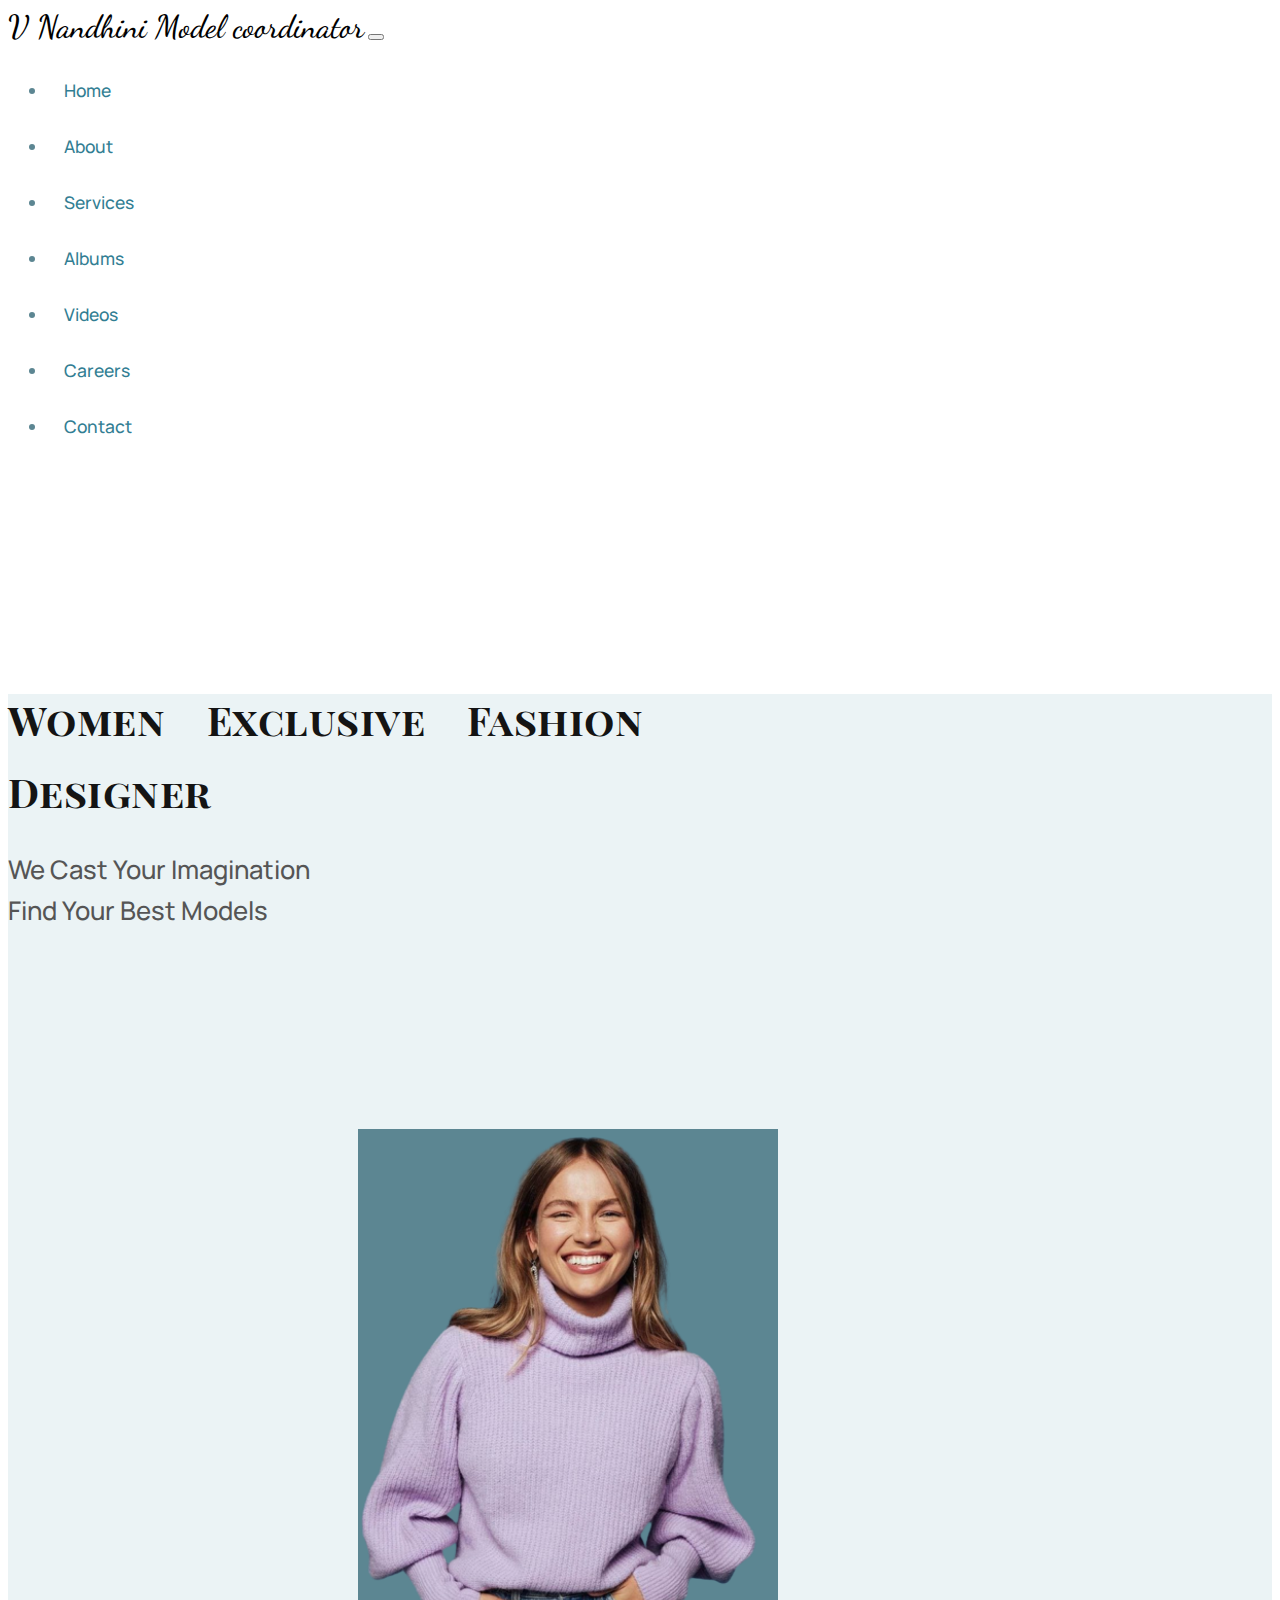
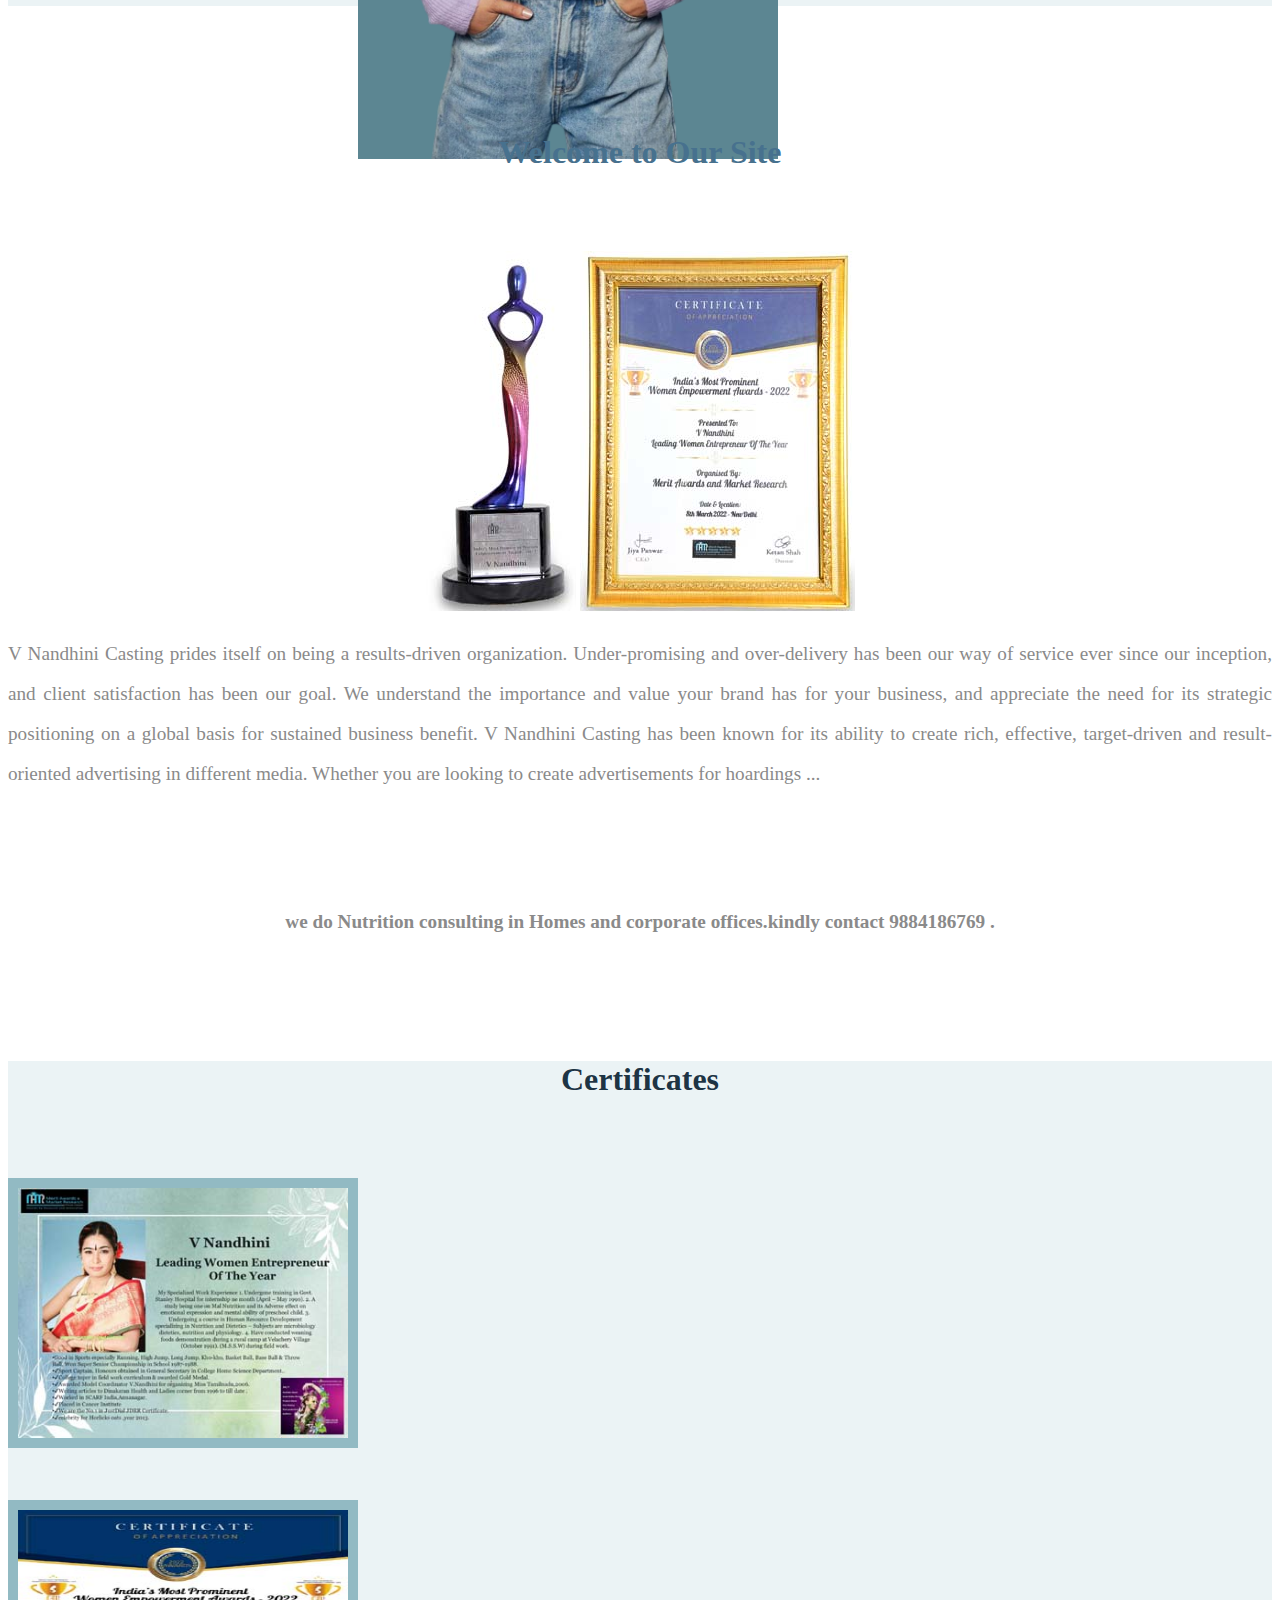
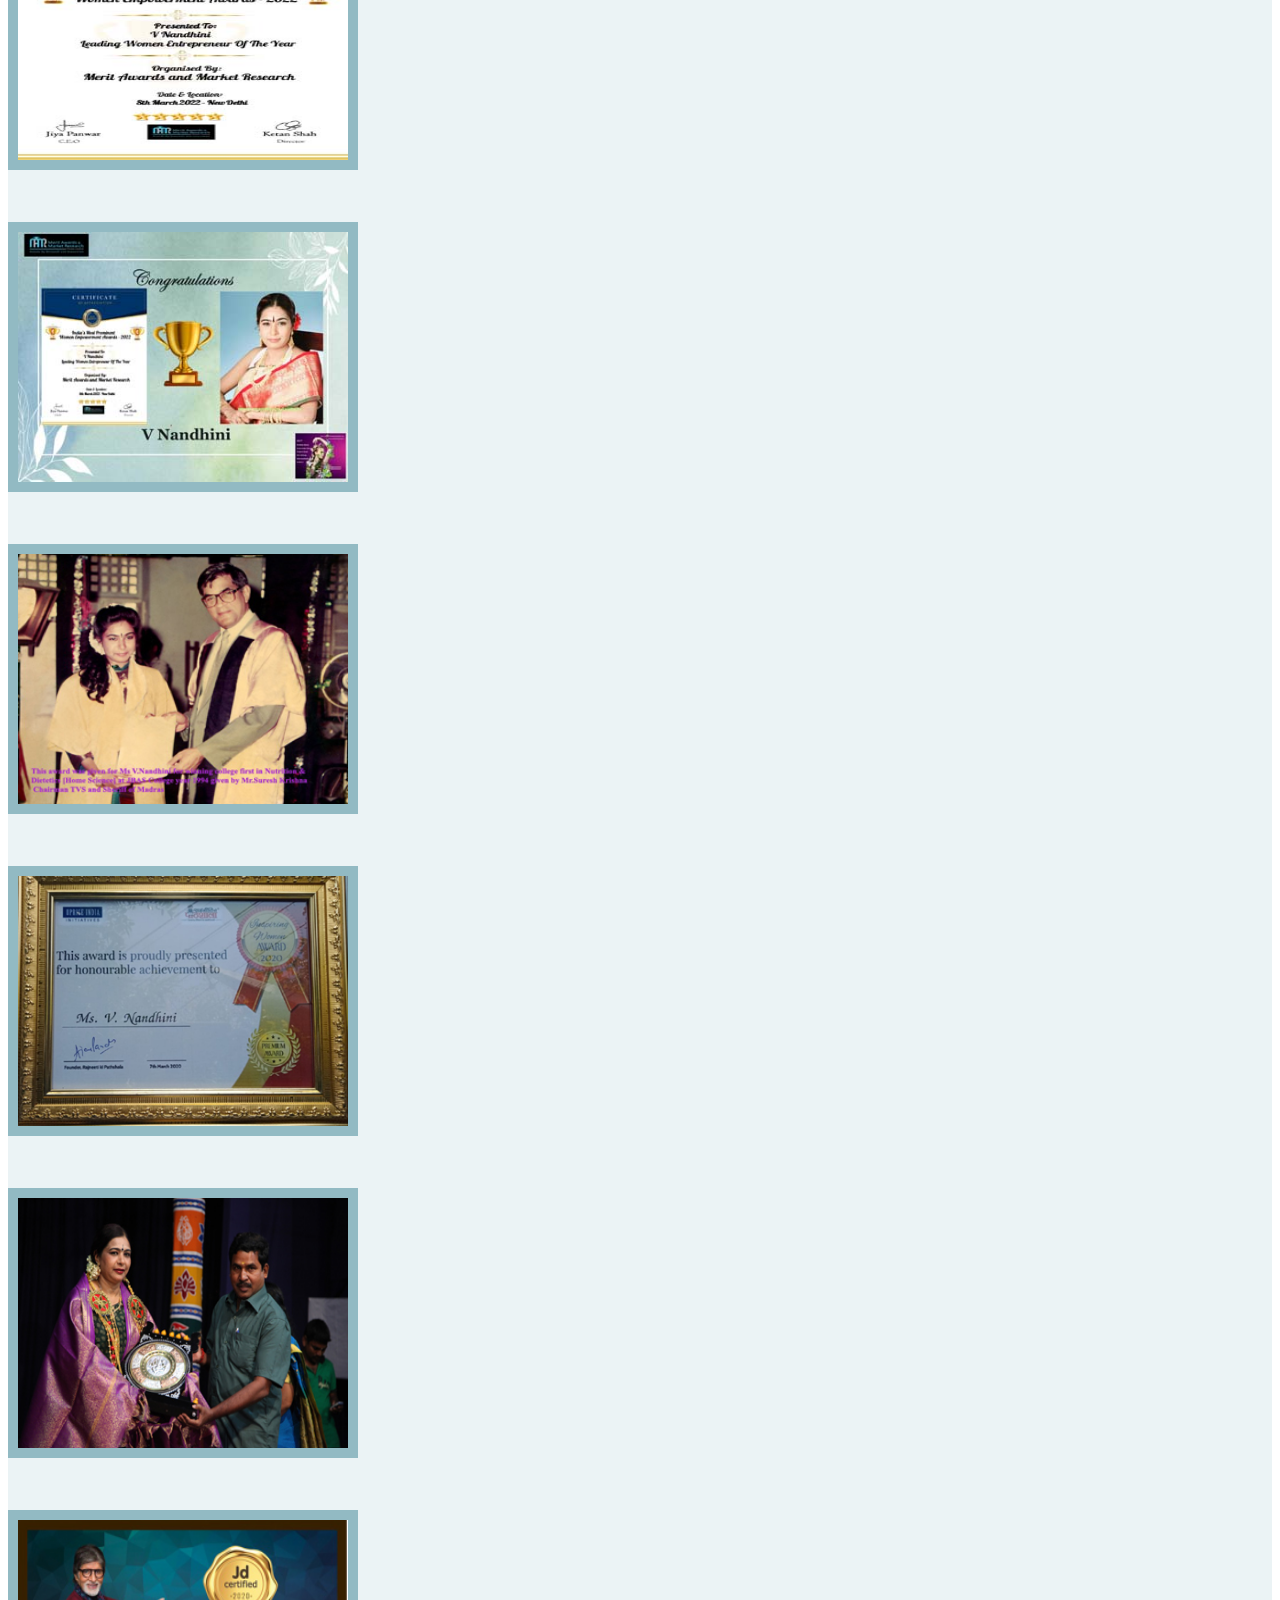
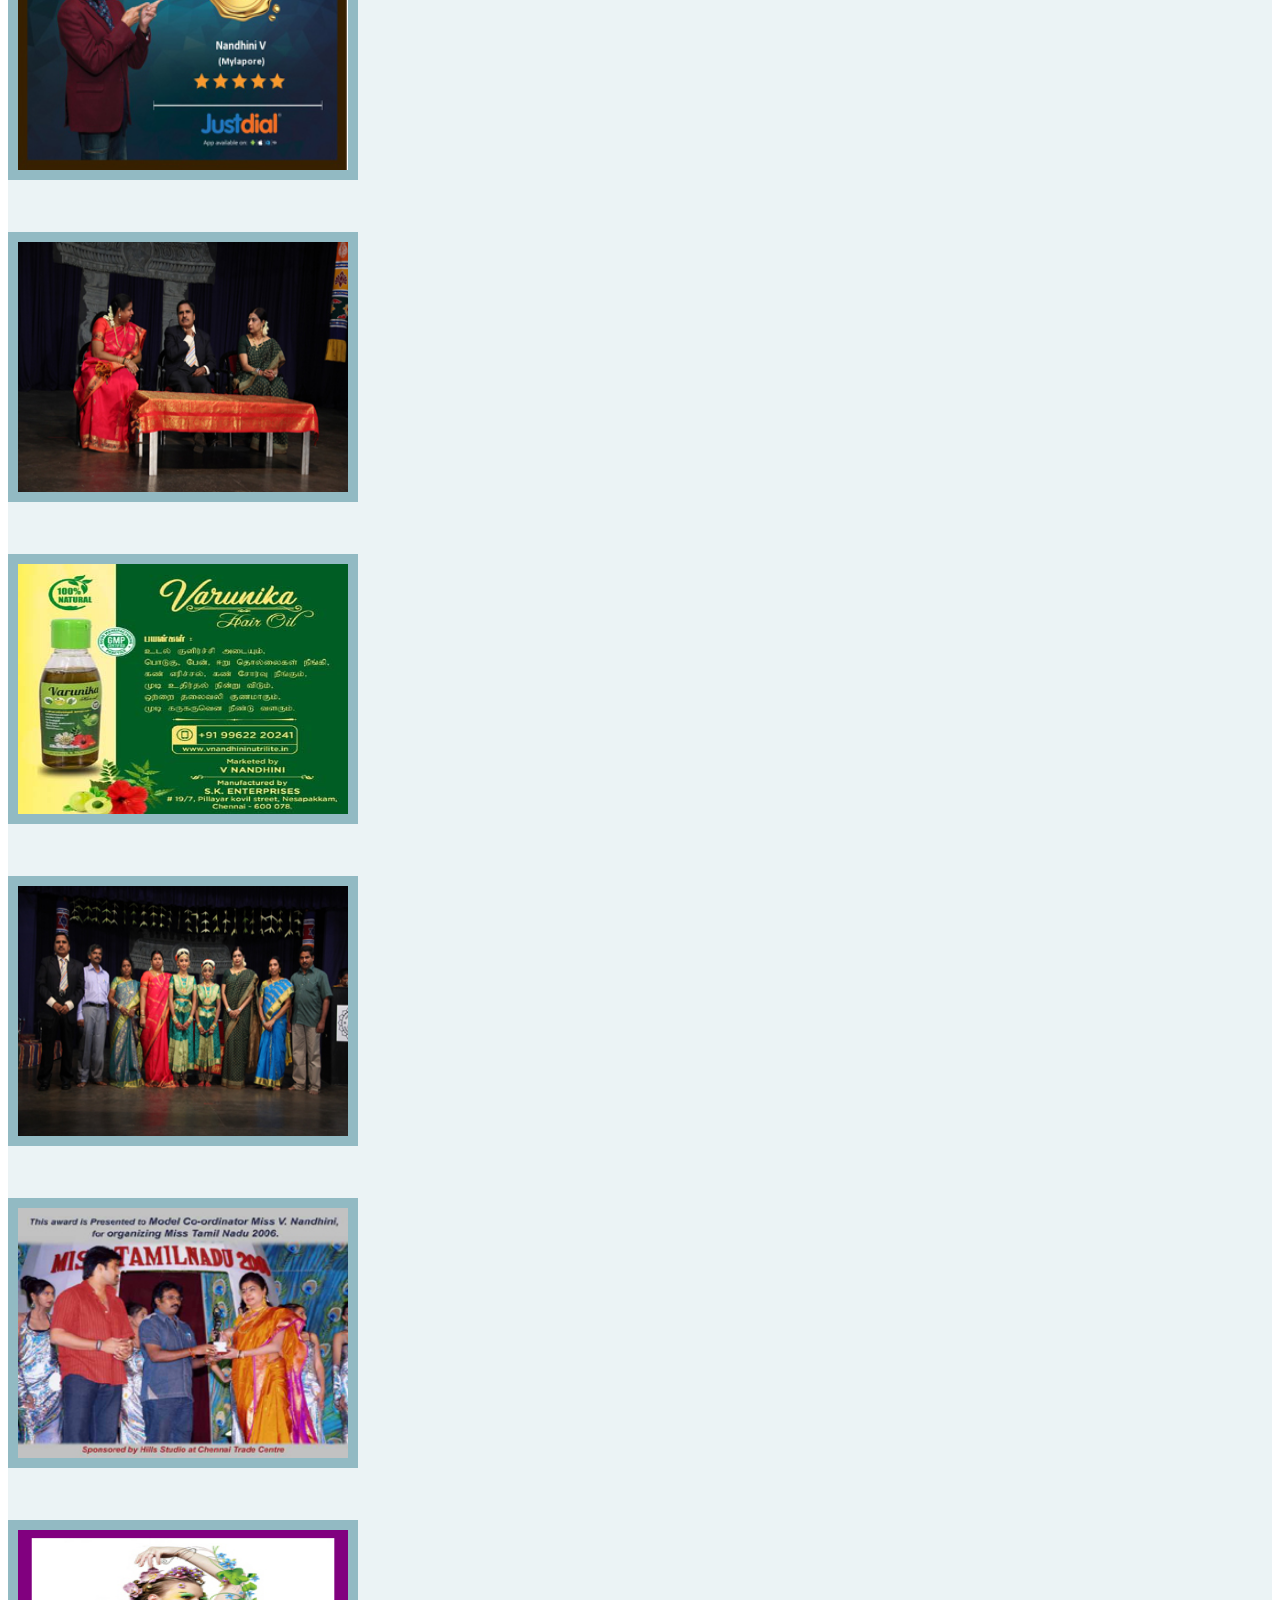
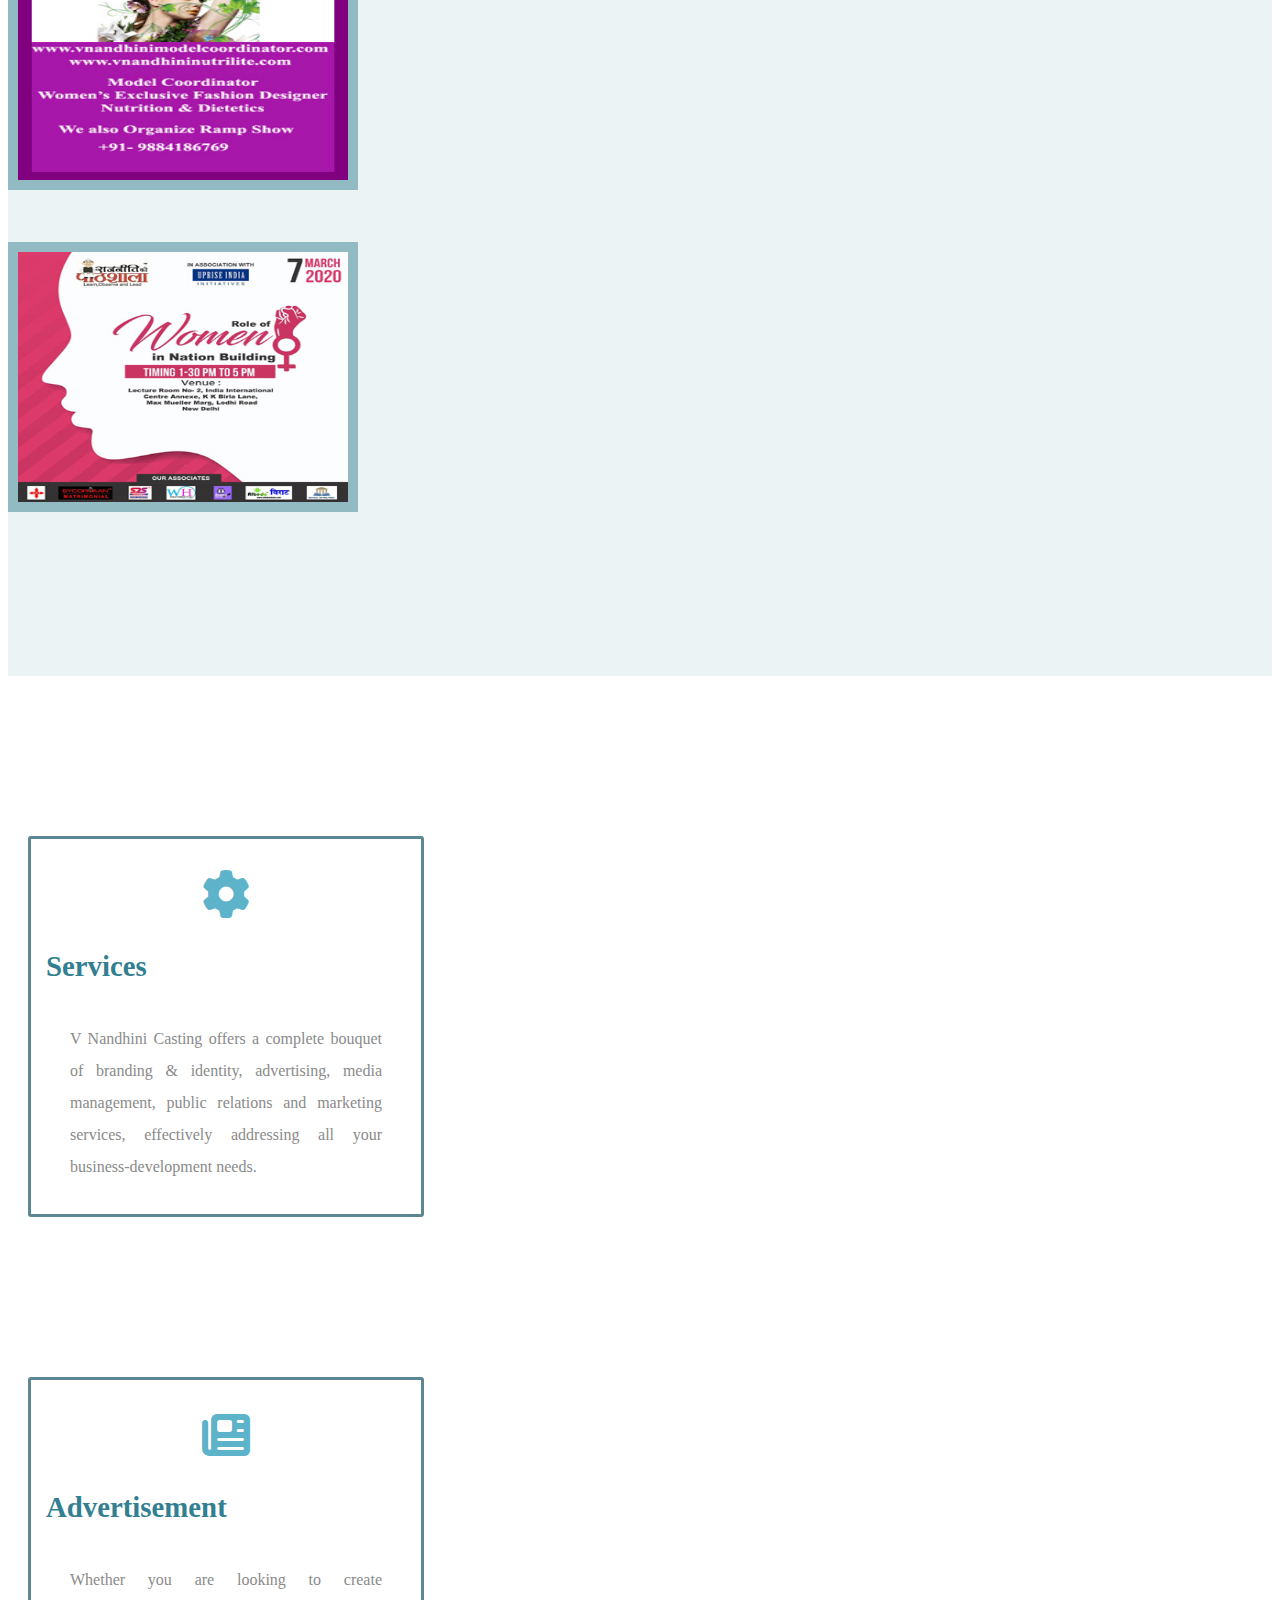
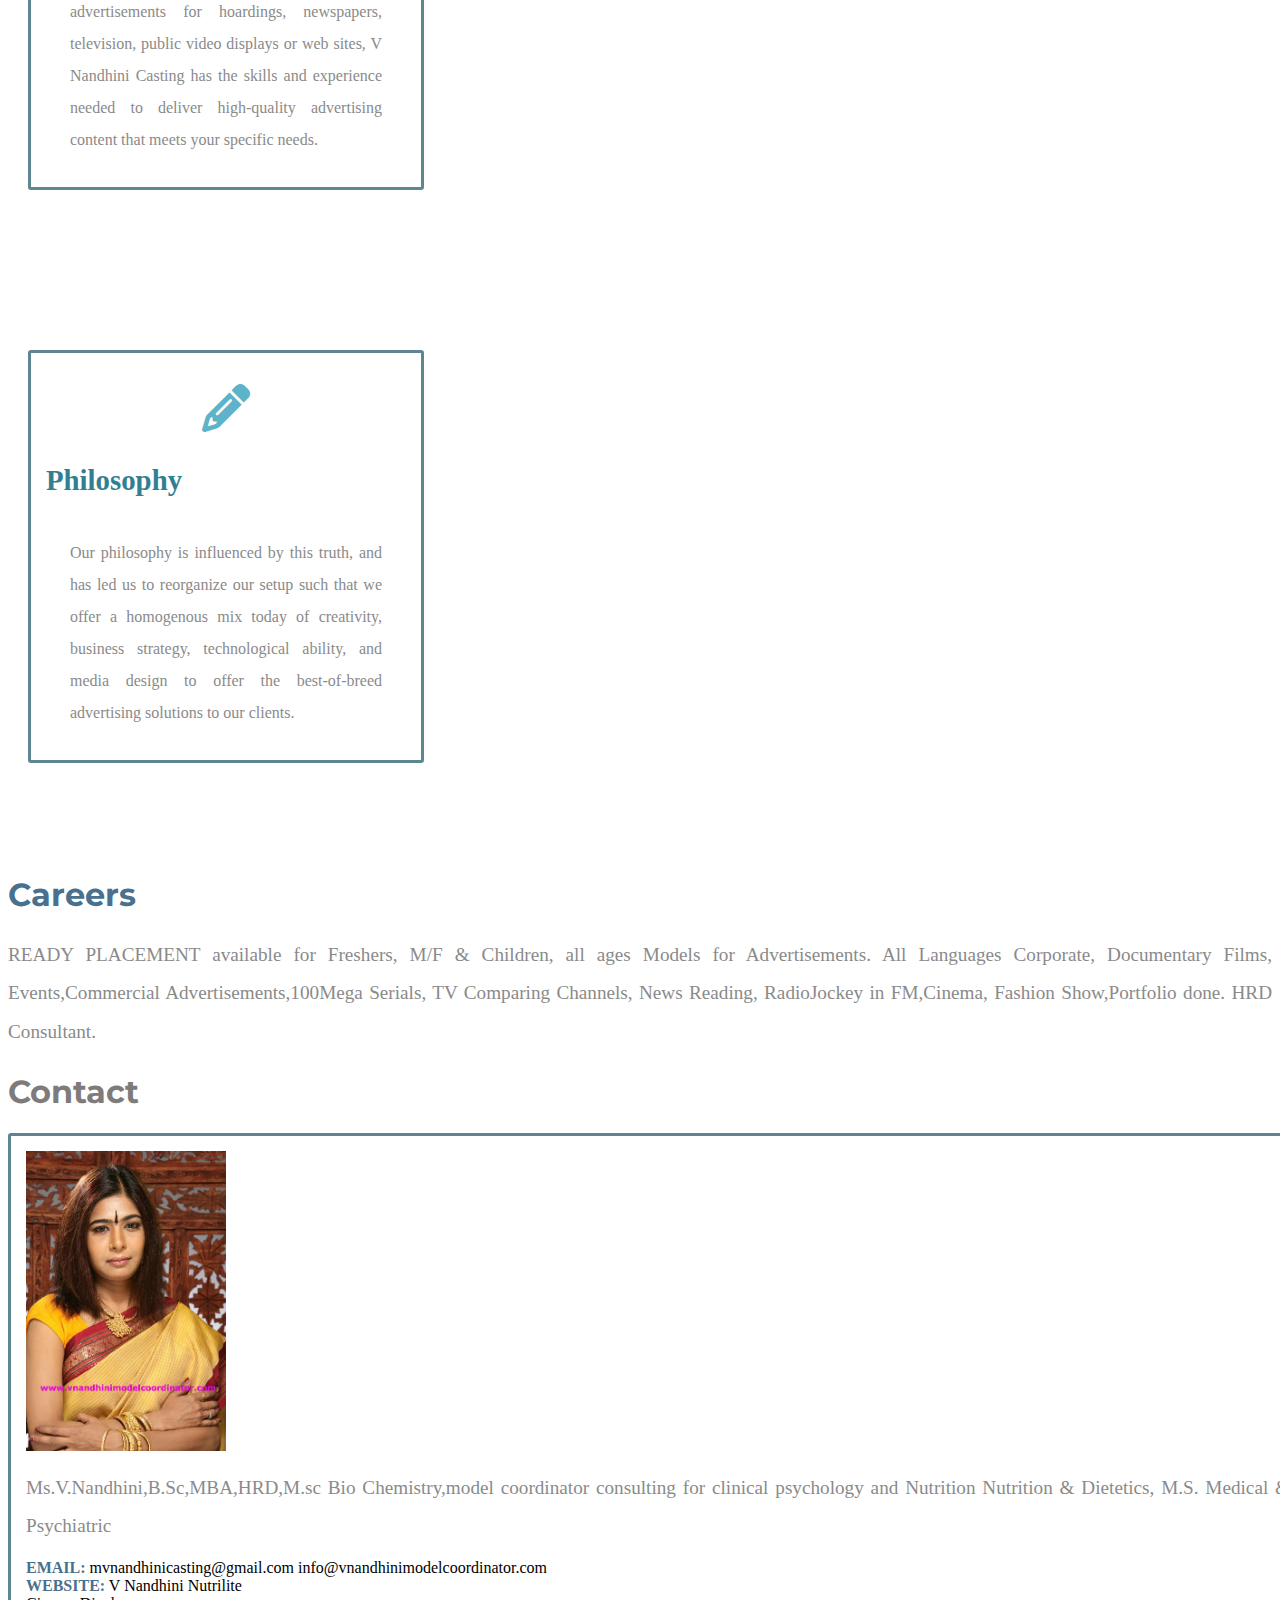
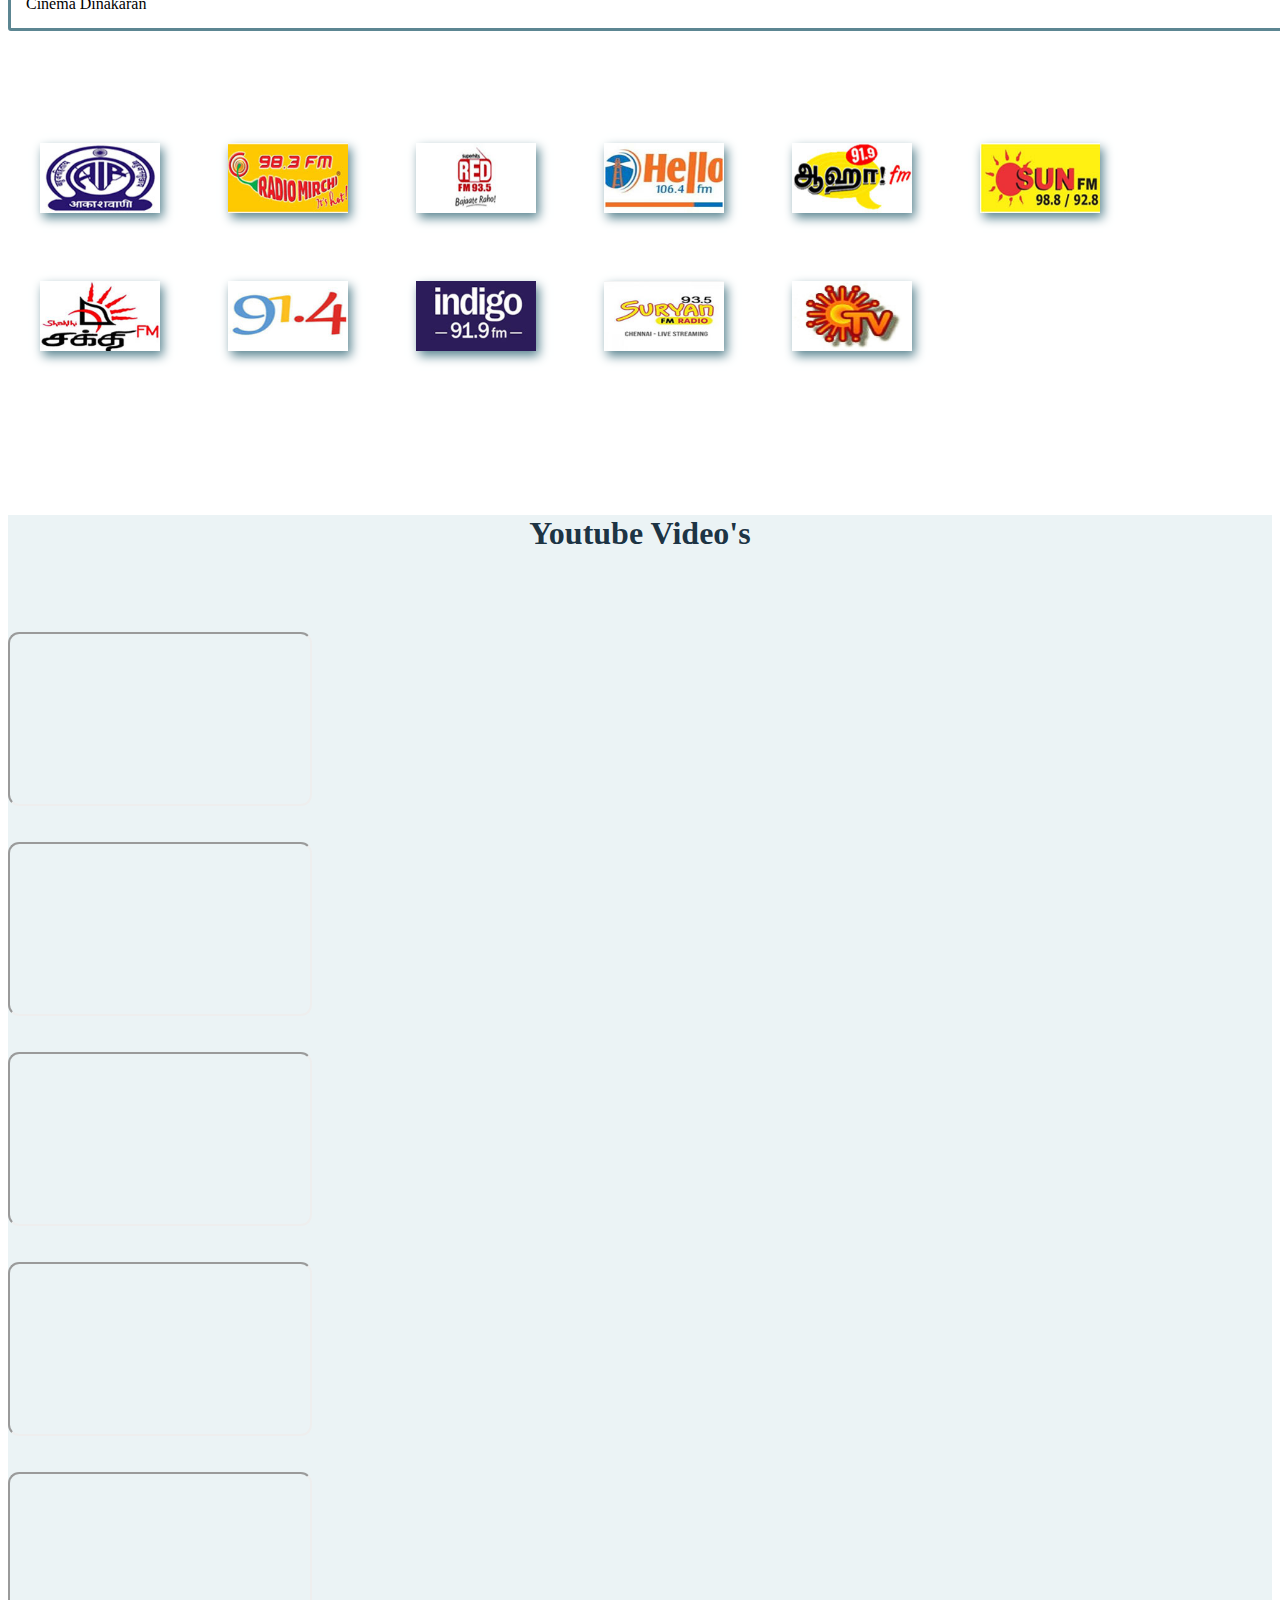
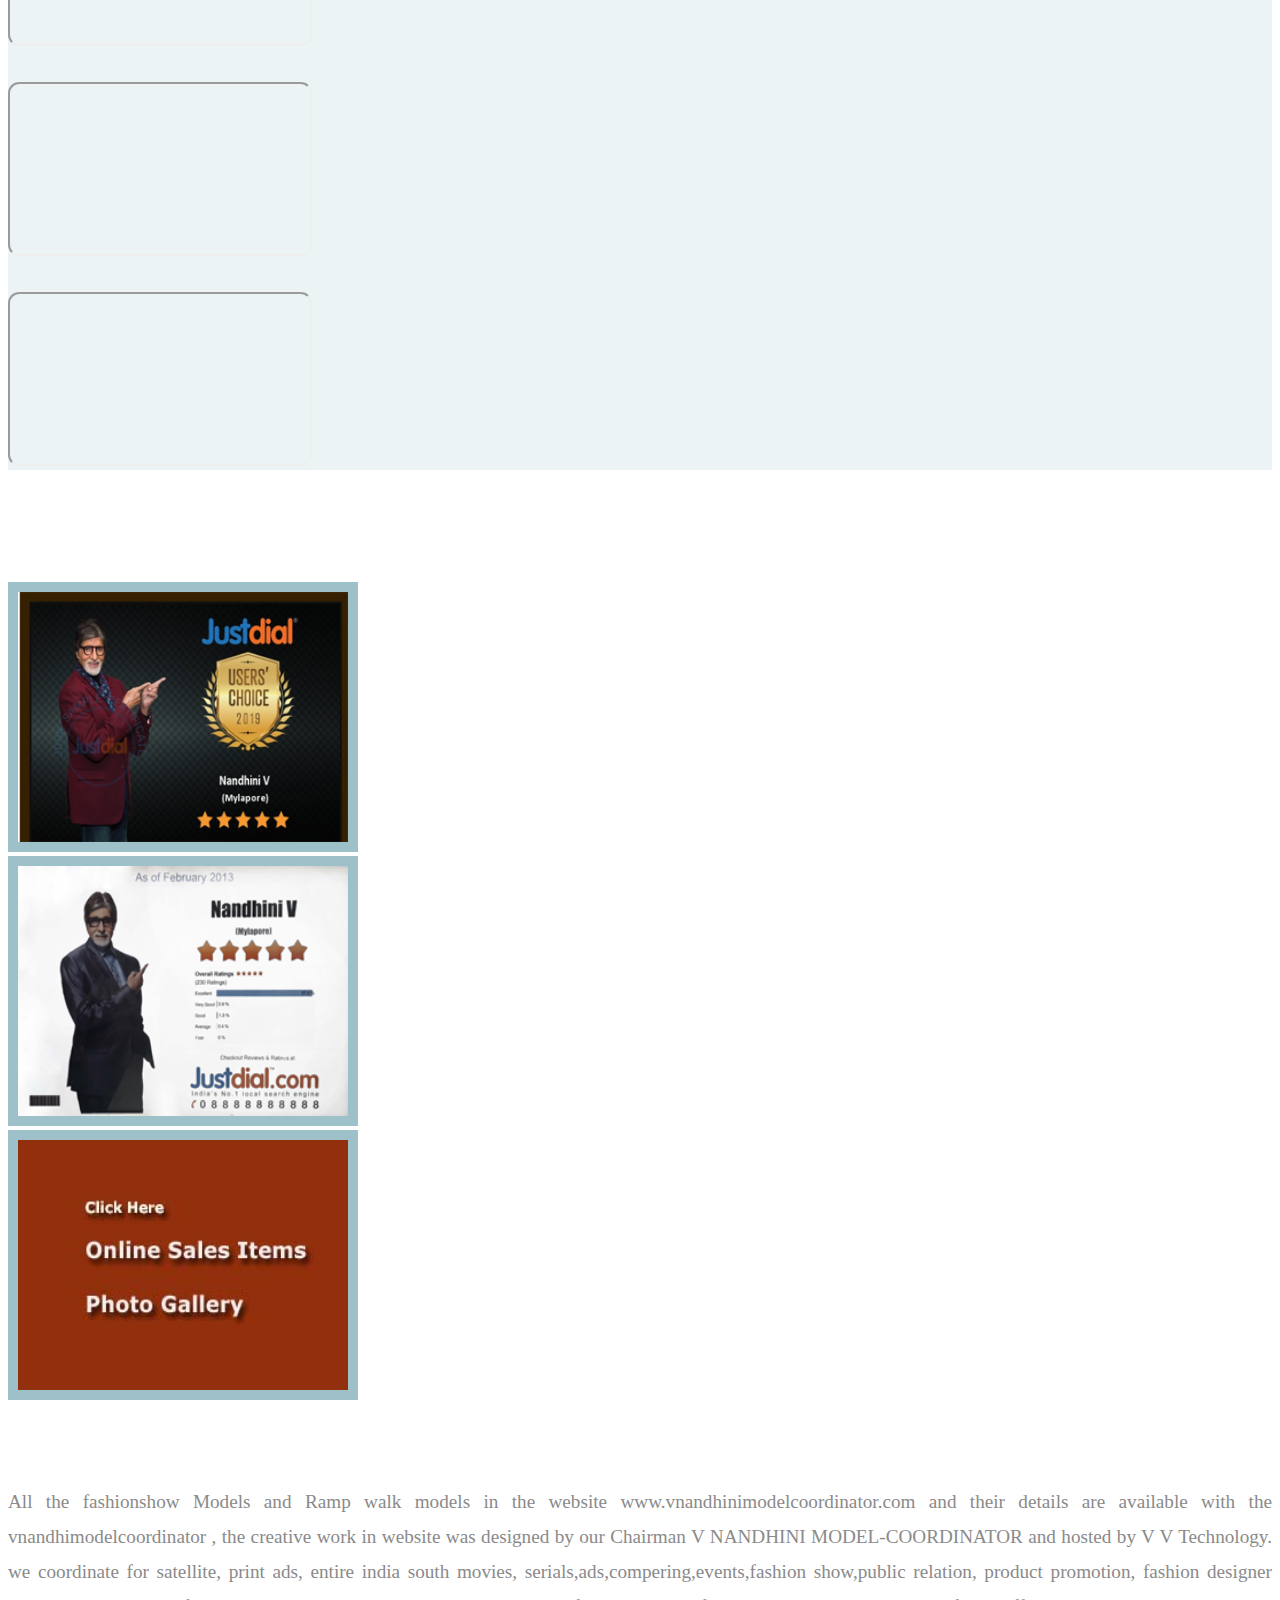
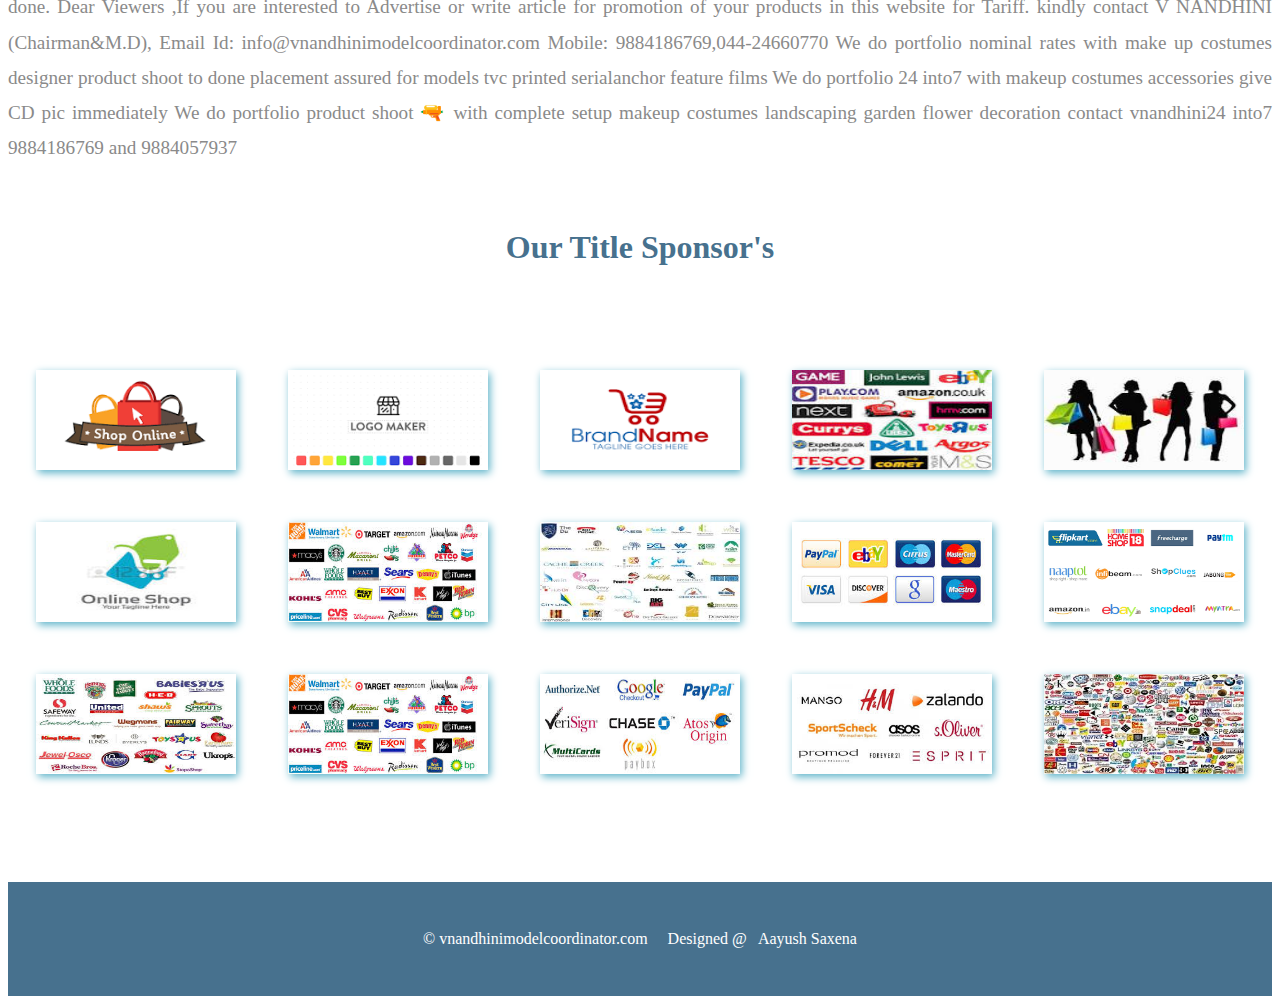
<file: index.html>
<!DOCTYPE html>
<html lang="en">
<head>
    <meta charset="UTF-8">
    <meta http-equiv="X-UA-Compatible" content="IE=edge">
    <meta name="viewport" content="width=device-width, initial-scale=1.0">
    <title>vnandhini model coordinator</title>

    <!-- bootstrap  scripts
  <script src="https://code.jquery.com/jquery-3.2.1.slim.min.js" integrity="sha384-KJ3o2DKtIkvYIK3UENzmM7KCkRr/rE9/Qpg6aAZGJwFDMVNA/GpGFF93hXpG5KkN" crossorigin="anonymous"></script>
  <script src="https://cdnjs.cloudflare.com/ajax/libs/popper.js/1.12.9/umd/popper.min.js" integrity="sha384-ApNbgh9B+Y1QKtv3Rn7W3mgPxhU9K/ScQsAP7hUibX39j7fakFPskvXusvfa0b4Q" crossorigin="anonymous"></script>
  <script src="https://maxcdn.bootstrapcdn.com/bootstrap/4.0.0/js/bootstrap.min.js" integrity="sha384-JZR6Spejh4U02d8jOt6vLEHfe/JQGiRRSQQxSfFWpi1MquVdAyjUar5+76PVCmYl" crossorigin="anonymous"></script> -->

  <!-- bootstrap and css -->
  <link href="https://cdn.jsdelivr.net/npm/bootstrap@5.2.2/dist/css/bootstrap.min.css" rel="stylesheet" integrity="sha384-Zenh87qX5JnK2Jl0vWa8Ck2rdkQ2Bzep5IDxbcnCeuOxjzrPF/et3URy9Bv1WTRi" crossorigin="anonymous">
  <link rel="stylesheet" href="css/styles.css">
  
  <link rel="stylesheet" href="https://cdnjs.cloudflare.com/ajax/libs/font-awesome/6.2.0/css/all.min.css">

  <link rel="preconnect" href="https://fonts.googleapis.com">
<link rel="preconnect" href="https://fonts.gstatic.com" crossorigin>
<link href="https://fonts.googleapis.com/css2?family=Abel&family=Abyssinica+SIL&family=Dancing+Script&family=Gemunu+Libre&family=Manrope&family=Montserrat:ital,wght@1,300;1,400&family=Oswald&family=Peralta&family=Playfair+Display+SC&family=Quicksand:wght@600&family=Ubuntu+Mono:ital@1&display=swap" rel="stylesheet">

</head>
<body>

    <!-- Navbar section -->

    <nav class="navbar fixed-top navbar-expand-lg" style="background-color: #ffffff;">
      <div class="container-fluid">
        <a class="navbar-brand brand" href="/index.html">V Nandhini Model coordinator</a>
        <button class="navbar-toggler" type="button" data-bs-toggle="collapse" data-bs-target="#navbarSupportedContent" aria-controls="navbarSupportedContent" aria-expanded="false" aria-label="Toggle navigation">
          <span class="navbar-toggler-icon"></span>
        </button>
        <div class="collapse navbar-collapse" id="navbarSupportedContent">
          <ul class="navbar-nav ms-auto mb-2 mb-lg-0 navbar-items li">
            <li class="nav-item">
              <a class="nav-link active "  aria-current="page" href="/index.html">Home</a>
            </li>
            <li class="nav-item ">
              <a class="nav-link active" aria-current="page" href="/about.html">About </a>
            </li>
            <li class="nav-item">
              <a class="nav-link active "  aria-current="page" href="/services.html">Services</a>
            </li>
            <li class="nav-item">
              <a class="nav-link active "  aria-current="page" href="/album.html">Albums</a>
            </li>
            <li class="nav-item">
              <a class="nav-link active "  aria-current="page" href="/video.html">Videos</a>
            </li>
            <li class="nav-item">
              <a class="nav-link active "  aria-current="page" href="/careers.html">Careers</a>
            </li>
            <li class="nav-item">
              <a class="nav-link active "  aria-current="page" href="/contact.html">Contact </a>
            </li>
          </ul>
        </div>
      </div>
    </nav>



      <section id="home">

        <div class="container">
            <div class="row">
    
                <div class="col col-lg-6 col-sm-6 home-content">
                    <div class="home-circle">
                        <div class="title">
                          <h1 class="home-title">Women Exclusive Fashion </h1>
                          <h1 class="home-title">Designer</h1>

                            <p>We Cast Your Imagination <br> Find Your Best Models
                            </p>
                        </div>
                    </div>
                </div>

                <div class="col col-lg-6 col-sm-6 home-img">
                  <div class="home-wrap">
                    
                  </div>
                  <img class="" src="./images/3.png" alt="">
                </div>
            </div>  
            
            

        </div>

      </section>
     

        <div class="container award-div">
          <div class="row">
            <div class=" heading">
              <h1 style="color:#47718e">Welcome to Our Site</h1>
            </div>

            <div class="col-lg-6 col-sm-12 awards">
              <div class=" award-img">
                <img src="./images/1award2022.jpg" alt="">
              </div>
            
             <div class="award-img">
                <img src="./images/award2022.jpg" alt="">
             </div>
            </div>

            <div class="col-sm-12 col-lg-6">
              <div class="col col-sm-12 content">
                <p>V Nandhini Casting prides itself on being a results-driven organization. Under-promising and over-delivery has been our way of service ever since our inception, and client satisfaction has been our goal. We understand the importance and value your brand has for your business, and appreciate the need for its strategic positioning on a global basis for sustained business benefit. V Nandhini Casting has been known for its ability to create rich, effective, target-driven and result-oriented advertising in different media. Whether you are looking to create advertisements for hoardings ...</p>
              </div>
            </div>
            <br>
            <h4 class="extra-content">we do Nutrition consulting in Homes and corporate offices.kindly contact 9884186769 .</h4>
          </div>
        </div>
 


      
        <section class="certificates">
          <div class="container">
            <div class="row ">
  
              <div class=" heading">
                <h1 style="color:#102839f2">Certificates</h1>
              </div>
  
              <div class="col-lg-4 col-md-6 col-sm-12 certificate">
                <img src="./images/women1.jpg" alt="">
                <div class="overlay">
                  <h1>Leading Women Entreprenuer Of The Year</h1>
                </div>
              </div>
  
  
              <div class="col-lg-4 col-md-6 col-sm-12 certificate">
                <img src="./images/women3.jpg" alt="">
                <div class="overlay">
                  <h1>Leading Entreprenuer Of The Year</h1>
                </div>
              </div>

              <div class="col-lg-4 col-md-6 col-sm-12 certificate">
                <img src="./images/women2.jpg" alt="">
                <div class="overlay">
                  <h1>India's Most Prominent Women Award</h1>
                </div>
              </div>
  
              <div class="col-lg-4 col-md-6 col-sm-12 certificate">
                <img src="./images/women4.jpg" alt="">
                <div class="overlay">
                  <h1>Achievement</h1>
                </div>
              </div>
  
              <div class="col-lg-4 col-md-6 col-sm-12 certificate">
                <img src="./images/women5.jpg" alt="">
                <div class="overlay">
                  <h1>Honourable Achievement</h1>
                </div>
              </div>
  
              <div class="col-lg-4 col-md-6 col-sm-12 certificate">
                <img src="./images/9.jpg" alt="">
                <div class="overlay">
                  <h1>Awards</h1>
                </div>
              </div>

              <div class="col-lg-4 col-md-6 col-sm-12 certificate">
                <img src="./images/6.jpg" alt="">
                <div class="overlay">
                  <h1>Justdial Certified</h1>
                </div>
              </div>
  
              <div class="col-lg-4 col-md-6 col-sm-12 certificate">
                <img src="./images/7.jpg" alt="">
                <div class="overlay">
                  <h1>Awards</h1>
                </div>
              </div>

                <div class="col-lg-4 col-md-6 col-sm-12 certificate">
                  <img src="./images/15.jpg" alt="">
                  <div class="overlay">
                    <h1>Hair Oil</h1>
                  </div>
                </div>

                  <div class="col-lg-4 col-md-6 col-sm-12 certificate">
                    <img src="./images/11.jpg" alt="">
                    <div class="overlay">
                      <h1>Awards</h1>
                    </div>
                  </div>

                    <div class="col-lg-4 col-md-6 col-sm-12 certificate">
                      <img src="./images/12.jpg" alt="">
                      <div class="overlay">
                        <h1>Awards</h1>
                      </div>
                    </div>

                      <div class="col-lg-4 col-md-6 col-sm-12 certificate">
                        <img src="./images/13.jpg" alt="">
                        <div class="overlay">
                          <h1>V Nandhini Model coordinator</h1>
                        </div>
                      </div>

                          <div class="col-lg-4 col-md-6 col-sm-12 certificate">
                            <img src="./images/10.jpg" alt="">
                            <div class="overlay">
                              <h1>Rajniti Pathshala</h1>
                            </div>
                          </div>
  
            </div>
          </div>
        </div>
        </section>

        


      <div class="container">
        <div class="row">

          <div class="col-lg-4 col-md-6 col-sm-12 card-div">
            <div class="row">
              <div class="col col-sm-4">
                <i class="fa-solid fa-cog fa-spin fa-3x icon" style="--fa-animation-duration: 6s;"></i>
              </div>
              <div class="col col-sm-8">
                <h3>Services</h3>
              </div>
            </div>

            <p>V Nandhini Casting offers a complete bouquet of branding & identity, advertising, media management, public relations and marketing services, effectively addressing all your business-development needs.</p>
          </div>

          <div class=" col-lg-4col-md-6  col-sm-12 card-div">
            <div class="row">
              <div class="col col-sm-4">
                <i class="fa fa-newspaper fa-3x fa-beat-fade icon" style="--fa-animation-duration: 3s;"></i>
              </div>
              <div class="col col-sm-8">
                <h3>Advertisement</h3>
              </div>
            </div>

            <p>Whether you are looking to create advertisements for hoardings, newspapers, television, public video displays or web sites, V Nandhini Casting has the skills and experience needed to deliver high-quality advertising content that meets your specific needs.</p>
          </div>

          <div class=" col-lg-4 col-md-6  col-sm-12 card-div">
            <div class="row">
              <div class="col col-sm-4">
                <i class="fa-solid fa-pencil fa-3x fa-shake icon" style="--fa-animation-duration: 5s;"></i>
              </div>
              <div class="col col-sm-8">
                <h3>Philosophy</h3>
              </div>
            </div>

            <p>
              Our philosophy is influenced by this truth, and has led us to reorganize our setup such that we offer a homogenous mix today of creativity, business strategy, technological ability, and media design to offer the best-of-breed advertising solutions to our clients.</p>
          </div>

        </div>
      </div>
      


      <div class="container careers">
        <div class="row">

          <div class="col-lg-6">
            <h1 style="color:#47718e">Careers</h1>
            <p>READY PLACEMENT available for Freshers, M/F & Children, all ages Models for Advertisements. All Languages Corporate, Documentary Films, Events,Commercial Advertisements,100Mega Serials, TV Comparing Channels, News Reading, RadioJockey in FM,Cinema, Fashion Show,Portfolio done. HRD Consultant.</p>
          </div>

          <div class="col-lg-6">
            <h1 style="color:#807b7b">Contact</h1>
            <div class="contact-card-div">
             <div class="row">
              <div class="col-lg-5">
                <img src="./images/dp.jpg" alt="">
              </div>

              <div class="col-lg-7">
                <p>Ms.V.Nandhini,B.Sc,MBA,HRD,M.sc Bio Chemistry,model coordinator consulting for clinical psychology and Nutrition Nutrition & Dietetics, M.S. Medical & Psychiatric</p>
                <strong style="color:#47718e">EMAIL:</strong>
                <a class="link" href="mailto: mvnandhinicasting@gmail.com"> mvnandhinicasting@gmail.com</a>
                <a class="link" href="mailto: info@vnandhinimodelcoordinator.com">info@vnandhinimodelcoordinator.com</a>
                <br>
                <strong style="color:#47718e">WEBSITE:</strong>
                <a class="link" href="https://www.vnandhininutrilite.in/">V Nandhini Nutrilite</a><br>
                <a class="link" href="http://cinema.dinakaran.com/Model-gallery.aspx/">Cinema Dinakaran</a>
              </div>
             </div>
          </div>
        </div>

        </div>
      </div>

      <section id="sponsor" class="s">
        <div class="container">
          <div class="row">
            <img src="./images/add/1.jpg" alt="">
            <img src="./images/add/2.jpg" alt="">
            <img src="./images/add/3.jpg" alt="">
            <img src="./images/add/4.jpg" alt="">
            <img src="./images/add/5.jpg" alt="">
            <img src="./images/add/6.jpg" alt="">
            <img src="./images/add/7.jpg" alt="">
            <img src="./images/add/8.jpg" alt="">
            <img src="./images/add/9.jpg" alt="">
            <img src="./images/add/10.jpg" alt="">
            <img src="./images/add/11.jpg" alt="">

          </div>
        </div>
      </section>

      <section id = "yt">

        <div class="container">
          <div class="row">

            <div class=" heading">
              <h1 style="color:#102839f2">Youtube Video's</h1>
            </div>

            <div class="col-lg-3 col-md-6 col-sm-6 yt-video"><iframe class="y" width="300" height="170" src="https://www.youtube.com/embed/43x0eOe_AyU"></iframe></div>
            <div class="col-lg-3 col-md-6 col-sm-6 yt-video"><iframe class="y" width="300" height="170" src="https://www.youtube.com/embed/YOMAiXfsoU4"></iframe></div>
            <div class="col-lg-3 col-md-6 col-sm-6 yt-video"><iframe class="y" width="300" height="170" src="https://www.youtube.com/embed/J-m9II0iJAY"></iframe></div>
            <div class="col-lg-3 col-md-6 col-sm-6 yt-video"><iframe class="y" width="300" height="170" src="https://www.youtube.com/embed/tRNHdGXISnY"></iframe></div>
            <div class="col-lg-3 col-md-6 col-sm-6 yt-video"><iframe class="y" width="300" height="170" src="https://www.youtube.com/embed/xaSQm64n8R4"></iframe></div>
            <div class="col-lg-3 col-md-6 col-sm-6 yt-video"><iframe class="y" width="300" height="170" src="https://www.youtube.com/embed/ceiywzBzWzw"></iframe></div>
            <div class="col-lg-3 col-md-6 col-sm-6 yt-video"><iframe class="y" width="300" height="170" src="https://www.youtube.com/embed/MWrzcLeNa6Q"></iframe></div>
          </div>
        </div>

      </section>

      <section id="bottom">

        <div class="container">
          <div class="row">

            <div class="col-lg-4 col-md-6 col-sm-12">
              <img class="bottom-img" src="./images/16.jpg" alt="">
            </div>

            <div class="col-lg-4 col-md-6 col-sm-12">
              <img class="bottom-img" src="./images/17.png" alt="">
            </div>

            <div class="col-lg-4 col-md-6 col-sm-12">
              <img class="bottom-img" src="./images/17.jpg" alt="">
            </div>

            <p class="bottom-content">All the fashionshow Models and Ramp walk models in the website www.vnandhinimodelcoordinator.com and their details are available with the vnandhimodelcoordinator , the creative work in website was designed by our Chairman V NANDHINI MODEL-COORDINATOR and hosted by V V Technology.

              we coordinate for satellite, print ads, entire india south movies, serials,ads,compering,events,fashion show,public relation, product promotion, fashion designer done.
              
              Dear Viewers ,If you are interested to Advertise or write article for promotion of your products in this website for Tariff. kindly contact V NANDHINI (Chairman&M.D), Email Id: info@vnandhinimodelcoordinator.com Mobile: 9884186769,044-24660770
              
              We do portfolio nominal rates with make up costumes designer product shoot to done placement assured for models tvc printed serialanchor feature films
              
              We do portfolio 24 into7 with makeup costumes accessories give CD pic immediately
              
              We do portfolio product shoot 🔫 with complete setup makeup costumes landscaping garden flower decoration contact vnandhini24 into7 9884186769 and 9884057937</p>

          </div>
        </div>

      </section>

      <div class="container s">
        <div class="row">

          <h1 class="heading-2">Our Title Sponsor's</h1>

          <div class="sponsor-2">
            <img src="./images/add/12.jpg" alt="">
            <img src="./images/add/13.jpg" alt="">
            <img src="./images/add/14.jpg" alt="">
            <img src="./images/add/15.jpg" alt="">
            <img src="./images/add/16.jpg" alt="">
            <img src="./images/add/17.jpg" alt="">
            <img src="./images/add/18.jpg" alt="">
            <img src="./images/add/19.jpg" alt="">
            <img src="./images/add/20.jpg" alt="">
            <img src="./images/add/21.jpg" alt="">
            <img src="./images/add/22.jpg" alt="">
            <img src="./images/add/23.jpg" alt="">
            <img src="./images/add/24.jpg" alt="">
            <img src="./images/add/25.jpg" alt="">
            <img src="./images/add/26.jpg" alt="">
          </div>
        </div>
      </div>

      <section class="footer">
        <p>© vnandhinimodelcoordinator.com &nbsp; &nbsp; Designed @ &nbsp; <span><a href="https://www.linkedin.com/in/aayush-saxena-a82887202/">Aayush Saxena</a></span></p>
      </section>


    <script src="https://cdn.jsdelivr.net/npm/bootstrap@5.2.2/dist/js/bootstrap.bundle.min.js" integrity="sha384-OERcA2EqjJCMA+/3y+gxIOqMEjwtxJY7qPCqsdltbNJuaOe923+mo//f6V8Qbsw3" crossorigin="anonymous"></script>
</body>
</html>
</file>
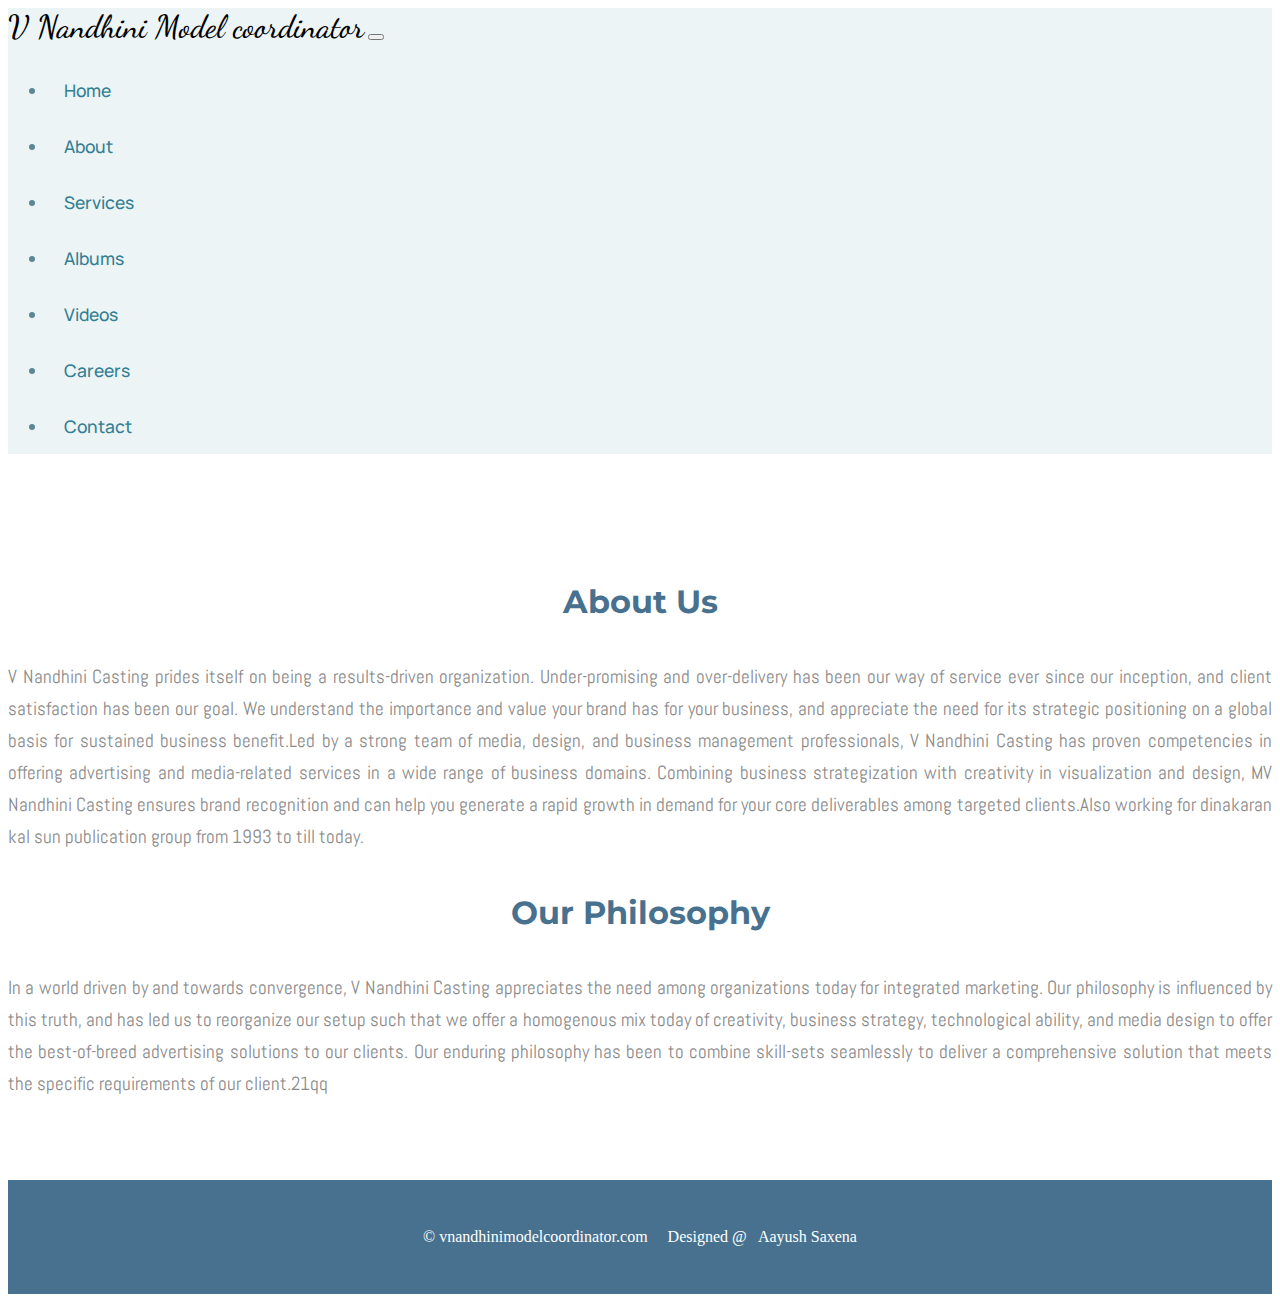
<file: about.html>
<!DOCTYPE html>
<html lang="en">
    <head>
        <meta charset="UTF-8">
        <meta http-equiv="X-UA-Compatible" content="IE=edge">
        <meta name="viewport" content="width=device-width, initial-scale=1.0">
        <title>vnandhini model coordinator</title>
    
        <!-- bootstrap  scripts
      <script src="https://code.jquery.com/jquery-3.2.1.slim.min.js" integrity="sha384-KJ3o2DKtIkvYIK3UENzmM7KCkRr/rE9/Qpg6aAZGJwFDMVNA/GpGFF93hXpG5KkN" crossorigin="anonymous"></script>
      <script src="https://cdnjs.cloudflare.com/ajax/libs/popper.js/1.12.9/umd/popper.min.js" integrity="sha384-ApNbgh9B+Y1QKtv3Rn7W3mgPxhU9K/ScQsAP7hUibX39j7fakFPskvXusvfa0b4Q" crossorigin="anonymous"></script>
      <script src="https://maxcdn.bootstrapcdn.com/bootstrap/4.0.0/js/bootstrap.min.js" integrity="sha384-JZR6Spejh4U02d8jOt6vLEHfe/JQGiRRSQQxSfFWpi1MquVdAyjUar5+76PVCmYl" crossorigin="anonymous"></script> -->
    
      <!-- bootstrap and css -->
      <link href="https://cdn.jsdelivr.net/npm/bootstrap@5.2.2/dist/css/bootstrap.min.css" rel="stylesheet" integrity="sha384-Zenh87qX5JnK2Jl0vWa8Ck2rdkQ2Bzep5IDxbcnCeuOxjzrPF/et3URy9Bv1WTRi" crossorigin="anonymous">
      <link rel="stylesheet" href="css/styles.css">
      
      <link rel="stylesheet" href="https://cdnjs.cloudflare.com/ajax/libs/font-awesome/6.2.0/css/all.min.css">

      <link rel="preconnect" href="https://fonts.googleapis.com">
<link rel="preconnect" href="https://fonts.gstatic.com" crossorigin>
<link href="https://fonts.googleapis.com/css2?family=Abel&family=Abyssinica+SIL&family=Dancing+Script&family=Gemunu+Libre&family=Manrope&family=Montserrat:ital,wght@1,300;1,400&family=Oswald&family=Peralta&family=Playfair+Display+SC&family=Quicksand:wght@600&family=Ubuntu+Mono:ital@1&display=swap" rel="stylesheet">
    
    </head>
<body>

    <!-- Navbar section -->

    <nav class="navbar fixed-top navbar-expand-lg" style="background-color: #ecf4f6;">
        <div class="container-fluid">
          <a class="navbar-brand" href="/index.html">V Nandhini Model coordinator</a>
          <button class="navbar-toggler" type="button" data-bs-toggle="collapse" data-bs-target="#navbarSupportedContent" aria-controls="navbarSupportedContent" aria-expanded="false" aria-label="Toggle navigation">
            <span class="navbar-toggler-icon"></span>
          </button>
          <div class="collapse navbar-collapse" id="navbarSupportedContent">
            <ul class="navbar-nav ms-auto mb-2 mb-lg-0 navbar-items">
              <li class="nav-item">
                <a class="nav-link active "  aria-current="page" href="/index.html">Home</a>
              </li>
              <li class="nav-item ">
                <a class="nav-link active" aria-current="page" href="/about.html">About</a>
              </li>
              <li class="nav-item">
                <a class="nav-link active "  aria-current="page" href="/services.html">Services</a>
              </li>
              <li class="nav-item">
                <a class="nav-link active "  aria-current="page" href="/album.html">Albums</a>
              </li>
              <li class="nav-item">
                <a class="nav-link active "  aria-current="page" href="/video.html">Videos</a>
              </li>
              <li class="nav-item">
                <a class="nav-link active "  aria-current="page" href="/careers.html">Careers</a>
              </li>
              <li class="nav-item">
                <a class="nav-link active "  aria-current="page" href="/contact.html">Contact</a>
              </li>
            </ul>
          </div>
        </div>
      </nav>


      <section class="about-page">
        <div class="container">
            <h1 style="color:#47718e"> About Us</h1>
            <p>V Nandhini Casting prides itself on being a results-driven organization. Under-promising and over-delivery has been our way of service ever since our inception, and client satisfaction has been our goal. We understand the importance and value your brand has for your business, and appreciate the need for its strategic positioning on a global basis for sustained business benefit.Led by a strong team of media, design, and business management professionals, V Nandhini Casting has proven competencies in offering advertising and media-related services in a wide range of business domains. Combining business strategization with creativity in visualization and design, MV Nandhini Casting ensures brand recognition and can help you generate a rapid growth in demand for your core deliverables among targeted clients.Also working for dinakaran kal sun publication group from 1993 to till today.</p>
        
            <h1 style="color:#47718e"> Our Philosophy</h1>
            <p>In a world driven by and towards convergence, V Nandhini Casting appreciates the need among organizations today for integrated marketing. Our philosophy is influenced by this truth, and has led us to reorganize our setup such that we offer a homogenous mix today of creativity, business strategy, technological ability, and media design to offer the best-of-breed advertising solutions to our clients. Our enduring philosophy has been to combine skill-sets seamlessly to deliver a comprehensive solution that meets the specific requirements of our client.21qq</p>
        </div>
        
      </section>

    <section class="footer">
        <p>© vnandhinimodelcoordinator.com &nbsp; &nbsp; Designed @ &nbsp; <span><a href="https://www.linkedin.com/in/aayush-saxena-a82887202/">Aayush Saxena</a></span></p>
    </section>

    <script src="https://cdn.jsdelivr.net/npm/bootstrap@5.2.2/dist/js/bootstrap.bundle.min.js" integrity="sha384-OERcA2EqjJCMA+/3y+gxIOqMEjwtxJY7qPCqsdltbNJuaOe923+mo//f6V8Qbsw3" crossorigin="anonymous"></script>

</body>
</html>
</file>
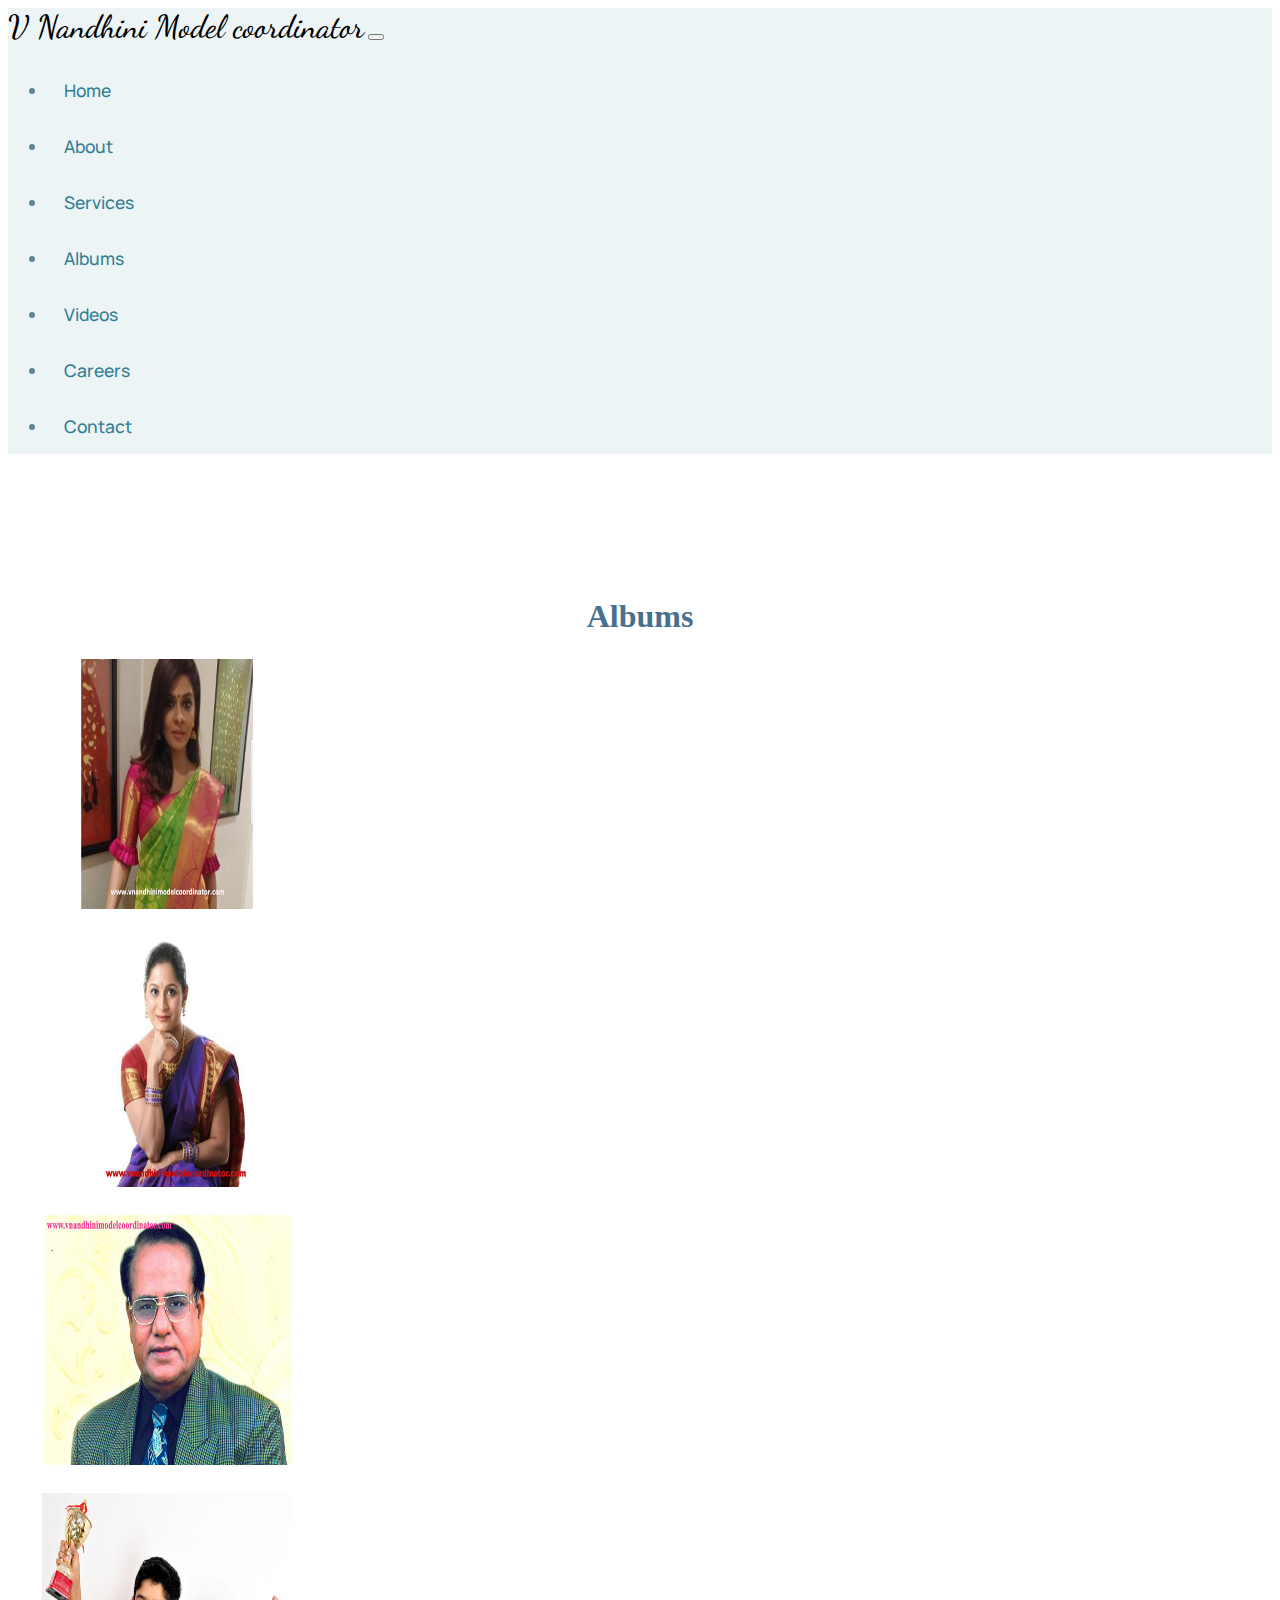
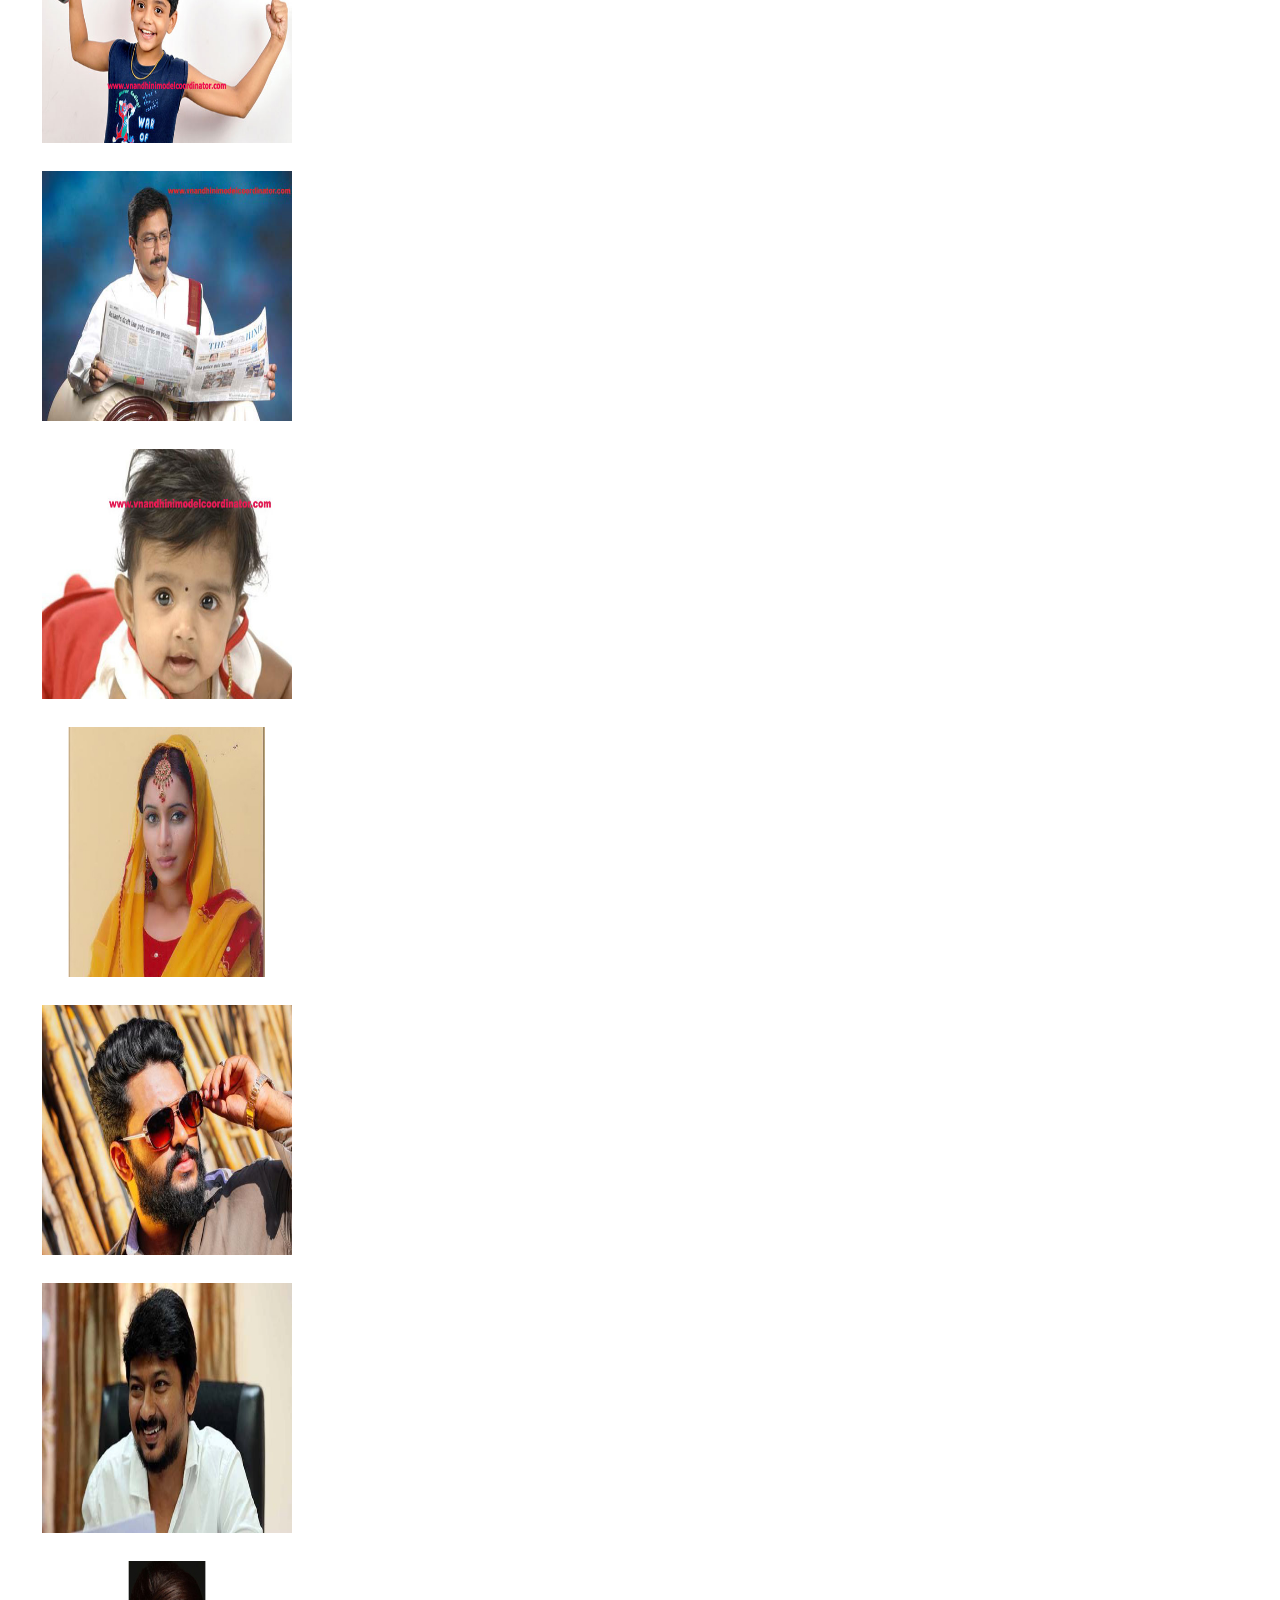
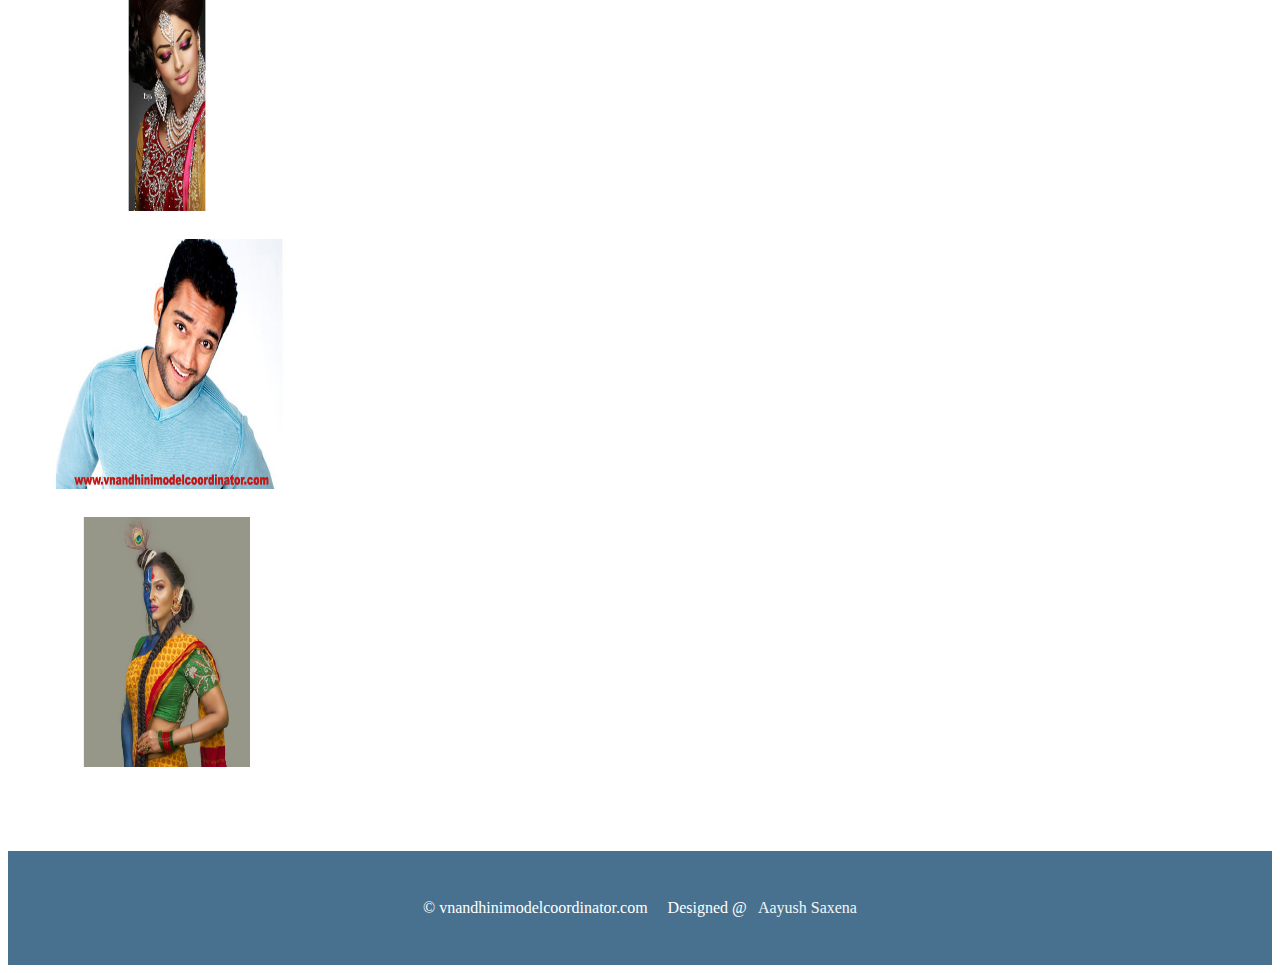
<file: album.html>
<!DOCTYPE html>
<html lang="en">
    <head>
        <meta charset="UTF-8">
        <meta http-equiv="X-UA-Compatible" content="IE=edge">
        <meta name="viewport" content="width=device-width, initial-scale=1.0">
        <title>vnandhini model coordinator</title>
    
        <!-- bootstrap  scripts
      <script src="https://code.jquery.com/jquery-3.2.1.slim.min.js" integrity="sha384-KJ3o2DKtIkvYIK3UENzmM7KCkRr/rE9/Qpg6aAZGJwFDMVNA/GpGFF93hXpG5KkN" crossorigin="anonymous"></script>
      <script src="https://cdnjs.cloudflare.com/ajax/libs/popper.js/1.12.9/umd/popper.min.js" integrity="sha384-ApNbgh9B+Y1QKtv3Rn7W3mgPxhU9K/ScQsAP7hUibX39j7fakFPskvXusvfa0b4Q" crossorigin="anonymous"></script>
      <script src="https://maxcdn.bootstrapcdn.com/bootstrap/4.0.0/js/bootstrap.min.js" integrity="sha384-JZR6Spejh4U02d8jOt6vLEHfe/JQGiRRSQQxSfFWpi1MquVdAyjUar5+76PVCmYl" crossorigin="anonymous"></script> -->
    
      <!-- bootstrap and css -->
      <link href="https://cdn.jsdelivr.net/npm/bootstrap@5.2.2/dist/css/bootstrap.min.css" rel="stylesheet" integrity="sha384-Zenh87qX5JnK2Jl0vWa8Ck2rdkQ2Bzep5IDxbcnCeuOxjzrPF/et3URy9Bv1WTRi" crossorigin="anonymous">
      <link rel="stylesheet" href="css/styles.css">
      
      <link rel="stylesheet" href="https://cdnjs.cloudflare.com/ajax/libs/font-awesome/6.2.0/css/all.min.css">

      <link rel="preconnect" href="https://fonts.googleapis.com">
<link rel="preconnect" href="https://fonts.gstatic.com" crossorigin>
<link href="https://fonts.googleapis.com/css2?family=Abel&family=Abyssinica+SIL&family=Dancing+Script&family=Gemunu+Libre&family=Manrope&family=Montserrat:ital,wght@1,300;1,400&family=Oswald&family=Peralta&family=Playfair+Display+SC&family=Quicksand:wght@600&family=Ubuntu+Mono:ital@1&display=swap" rel="stylesheet">
    
    </head>
<body>

    <!-- Navbar section -->

    <nav class="navbar fixed-top navbar-expand-lg" style="background-color: #ecf4f6;">
      <div class="container-fluid">
        <a class="navbar-brand" href="/index.html">V Nandhini Model coordinator</a>
        <button class="navbar-toggler" type="button" data-bs-toggle="collapse" data-bs-target="#navbarSupportedContent" aria-controls="navbarSupportedContent" aria-expanded="false" aria-label="Toggle navigation">
          <span class="navbar-toggler-icon"></span>
        </button>
        <div class="collapse navbar-collapse" id="navbarSupportedContent">
          <ul class="navbar-nav ms-auto mb-2 mb-lg-0 navbar-items">
            <li class="nav-item">
              <a class="nav-link active "  aria-current="page" href="/index.html">Home</a>
            </li>
            <li class="nav-item ">
              <a class="nav-link active" aria-current="page" href="/about.html">About </a>
            </li>
            <li class="nav-item">
              <a class="nav-link active "  aria-current="page" href="/services.html">Services</a>
            </li>
            <li class="nav-item">
              <a class="nav-link active "  aria-current="page" href="/album.html">Albums</a>
            </li>
            <li class="nav-item">
              <a class="nav-link active "  aria-current="page" href="/video.html">Videos</a>
            </li>
            <li class="nav-item">
              <a class="nav-link active "  aria-current="page" href="/careers.html">Careers</a>
            </li>
            <li class="nav-item">
              <a class="nav-link active "  aria-current="page" href="/contact.html">Contact </a>
            </li>
          </ul>
        </div>
      </div>
    </nav>


      <div class="album">
        <div class="container">
            <div class="row">
                <h1 style="color:#47718e"> Albums</h1>

                <div class="col-lg-3 col-md-4 col-sm-2 album-img album-1">
                    <img class="special-img" src="./images/girl.jpg" alt="">
                    <div class="overlay">
                      <h1>Girl Album</h1>
                    </div>
                </div>

                <div class="col-lg-3 col-md-4 col-sm-2 album-img album-1">
                    <img src="./images/oldauntycover.jpg" alt="">
                    <div class="overlay">
                      <h1>Old Aunty Album</h1>
                    </div>
                </div>

                <div class="col-lg-3 col-md-4 col-sm-2 album-img album-2">
                    <img src="./images/oldunclecover.jpg" alt="">
                    <div class="overlay">
                      <h1>Old Uncle Album</h1>
                    </div>
                </div>

                <div class="col-lg-3 col-md-4 col-sm-2 album-img album-2">
                    <img src="./images/childcover.jpg" alt="">
                    <div class="overlay">
                      <h1>Children</h1>
                    </div>
                </div>

                <div class="col-lg-3 col-md-4 col-sm-2 album-img album-1">
                    <img src="./images/youngunclecover.jpg" alt="">
                    <div class="overlay">
                      <h1>Young Uncle Album</h1>
                    </div>
                </div>

                <div class="col-lg-3 col-md-4 col-sm-2 album-img album-1">
                    <img src="./images/babycover.jpg" alt="">
                    <div class="overlay">
                      <h1>Baby</h1>
                    </div>
                </div>

                <div class="col-lg-3 col-md-4 col-sm-2 album-img album-2">
                    <img src="./images/youngauntycover.jpg" alt="">
                    <div class="overlay">
                      <h1>young Aunty Album</h1>
                    </div>
                </div>

                <div class="col-lg-3 col-md-4 col-sm-2 album-img album-2">
                    <img src="./images/boycover.jpg" alt="">
                    <div class="overlay">
                      <h1>Boy</h1>
                    </div>
                </div>

                <div class="col-lg-3 col-md-4 col-sm-2 album-img album-1">
                    <img src="./images/actorcover.jpg" alt="">
                    <div class="overlay">
                      <h1>Actor</h1>
                    </div>
                </div>

                <div class="col-lg-3 col-md-4 col-sm-2 album-img album-1">
                    <img class="special-img" src="./images/actresscover.jpg" alt="">
                    <div class="overlay">
                      <h1>Actress</h1>
                    </div>
                </div>

                <div class="col-lg-3 col-md-4 col-sm-2 album-img album-2">
                    <img src="./images/mumboycover.jpg" alt="">
                    <div class="overlay">
                      <h1>Pan Indian Boys Album</h1>
                    </div>
                </div>

                <div class="col-lg-3 col-md-4 col-sm-2 album-img album-2">
                    <img src="./images/transcover.jpg" alt="">
                    <div class="overlay">
                      <h1>Transgender Album</h1>
                    </div>
                </div>
            </div>
        </div>
        

      </div>

    <section class="footer">
        <p>© vnandhinimodelcoordinator.com &nbsp; &nbsp; Designed @ &nbsp; <span style="color: #f1f6f7;"><a href="https://www.linkedin.com/in/aayush-saxena-a82887202/">Aayush Saxena</a></span></p>
    </section>

    <script src="https://cdn.jsdelivr.net/npm/bootstrap@5.2.2/dist/js/bootstrap.bundle.min.js" integrity="sha384-OERcA2EqjJCMA+/3y+gxIOqMEjwtxJY7qPCqsdltbNJuaOe923+mo//f6V8Qbsw3" crossorigin="anonymous"></script>

</body>
</html>
</file>
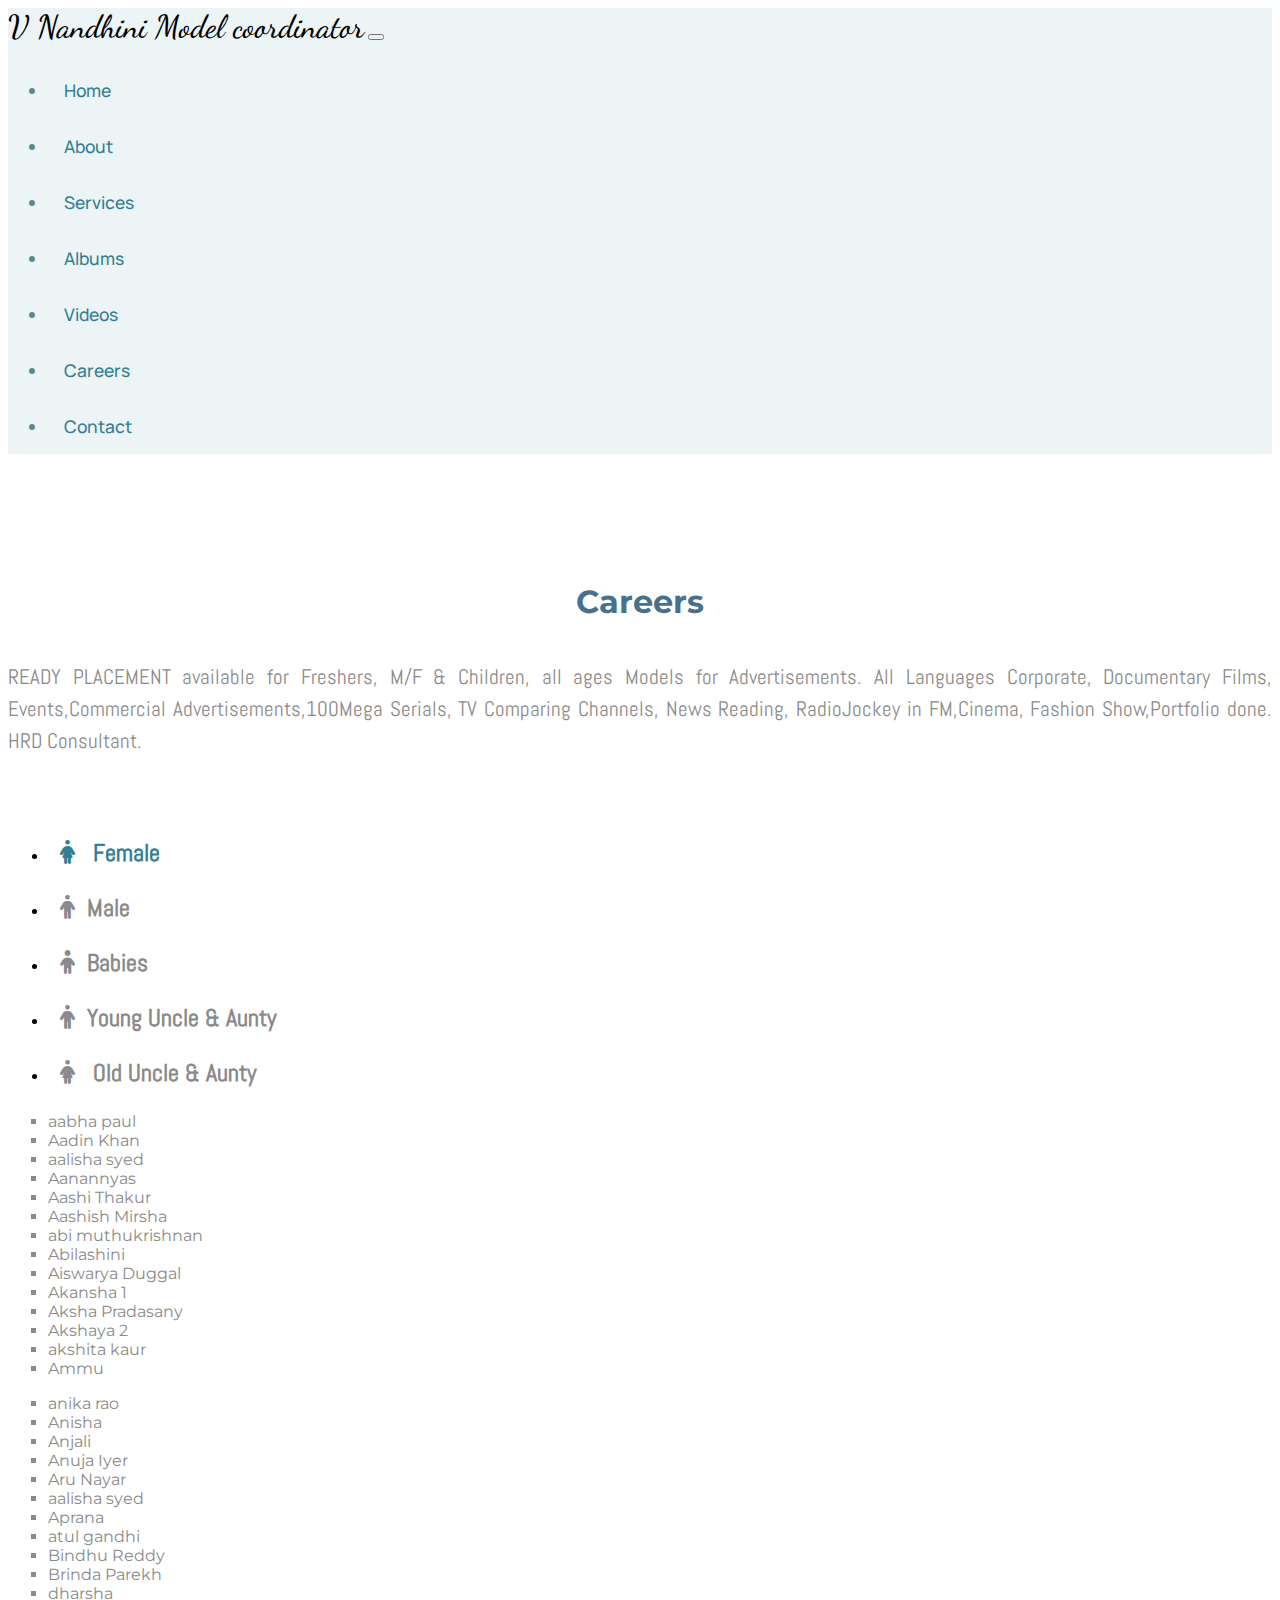
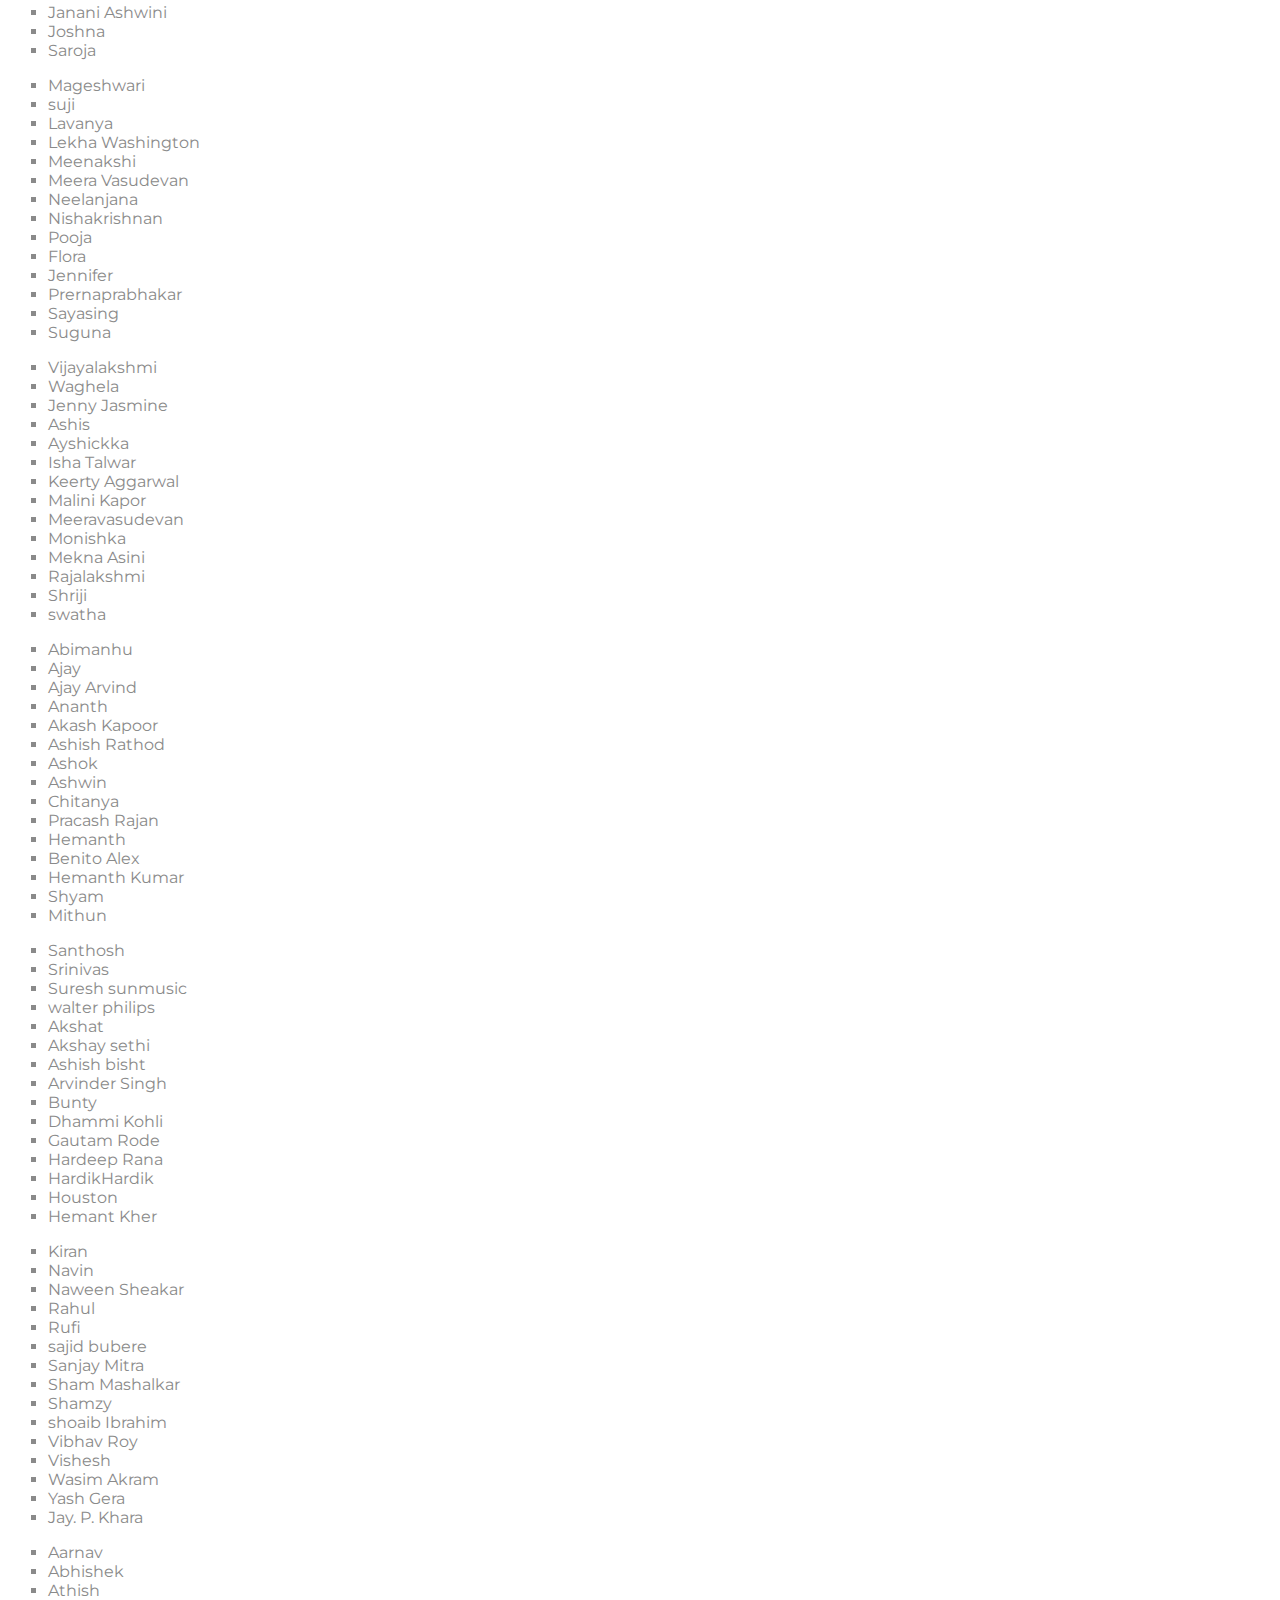
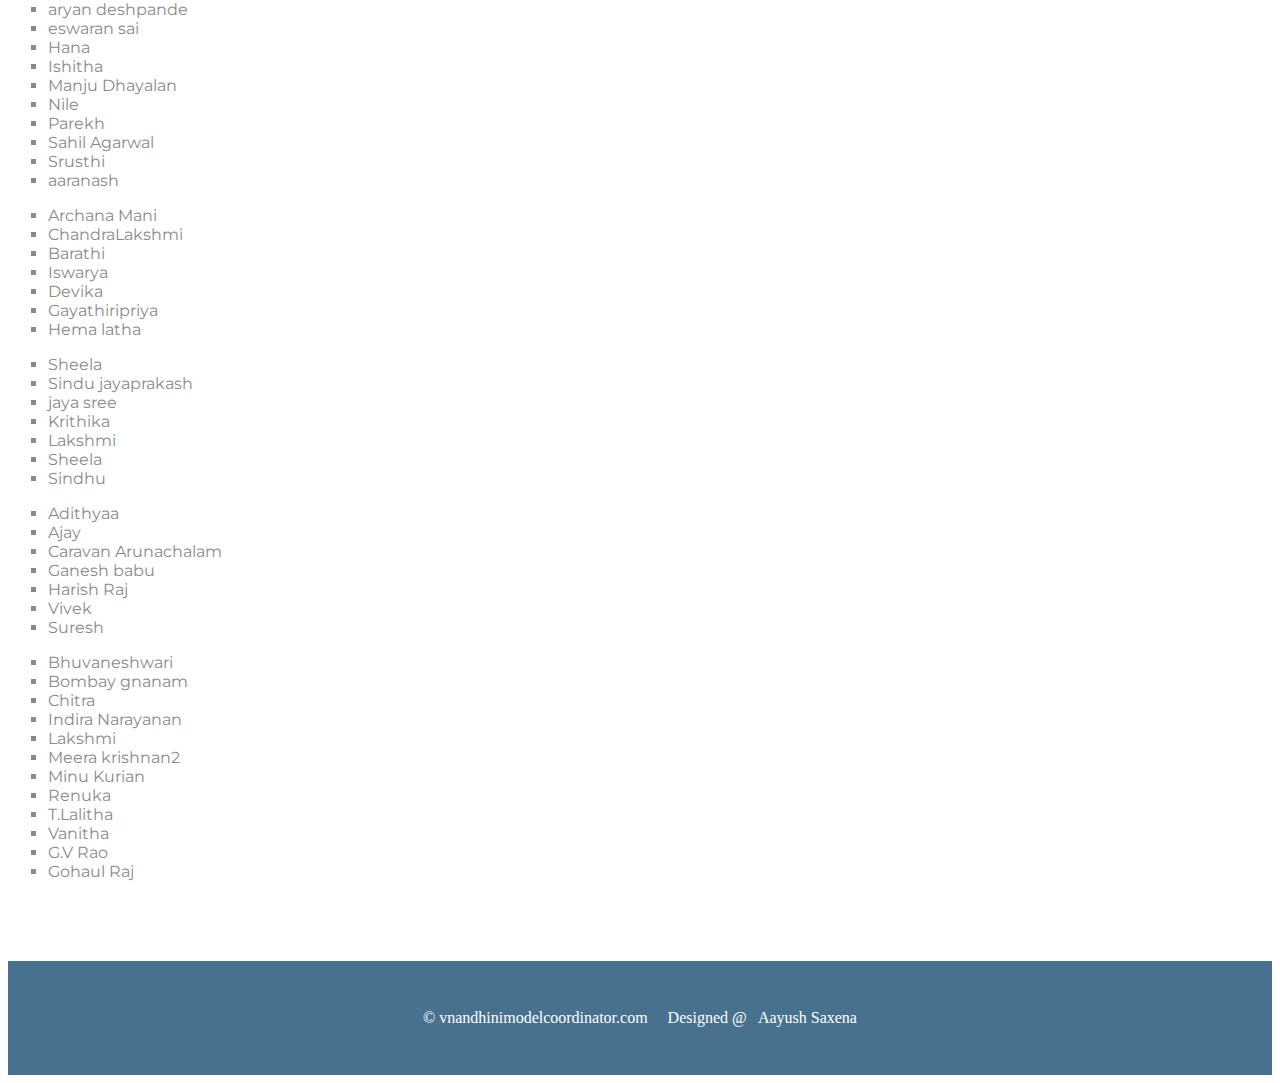
<file: careers.html>
<!DOCTYPE html>
<html lang="en">
    <head>
        <meta charset="UTF-8">
        <meta http-equiv="X-UA-Compatible" content="IE=edge">
        <meta name="viewport" content="width=device-width, initial-scale=1.0">
        <title>vnandhini model coordinator</title>
    
        <!-- bootstrap  scripts -->
       <!-- <script src="https://code.jquery.com/jquery-3.2.1.slim.min.js" integrity="sha384-KJ3o2DKtIkvYIK3UENzmM7KCkRr/rE9/Qpg6aAZGJwFDMVNA/GpGFF93hXpG5KkN" crossorigin="anonymous"></script>
      <script src="https://cdnjs.cloudflare.com/ajax/libs/popper.js/1.12.9/umd/popper.min.js" integrity="sha384-ApNbgh9B+Y1QKtv3Rn7W3mgPxhU9K/ScQsAP7hUibX39j7fakFPskvXusvfa0b4Q" crossorigin="anonymous"></script>
      <script src="https://maxcdn.bootstrapcdn.com/bootstrap/4.0.0/js/bootstrap.min.js" integrity="sha384-JZR6Spejh4U02d8jOt6vLEHfe/JQGiRRSQQxSfFWpi1MquVdAyjUar5+76PVCmYl" crossorigin="anonymous"></script>  -->
      <!-- bootstrap and css -->
      <link href="https://cdn.jsdelivr.net/npm/bootstrap@5.2.2/dist/css/bootstrap.min.css" rel="stylesheet" integrity="sha384-Zenh87qX5JnK2Jl0vWa8Ck2rdkQ2Bzep5IDxbcnCeuOxjzrPF/et3URy9Bv1WTRi" crossorigin="anonymous">
      <link rel="stylesheet" href="css/styles.css">
      
      <link rel="stylesheet" href="https://cdnjs.cloudflare.com/ajax/libs/font-awesome/6.2.0/css/all.min.css">
      <link rel="preconnect" href="https://fonts.googleapis.com">
<link rel="preconnect" href="https://fonts.gstatic.com" crossorigin>
<link href="https://fonts.googleapis.com/css2?family=Abel&family=Abyssinica+SIL&family=Dancing+Script&family=Gemunu+Libre&family=Manrope&family=Montserrat:ital,wght@1,300;1,400&family=Oswald&family=Peralta&family=Playfair+Display+SC&family=Quicksand:wght@600&family=Ubuntu+Mono:ital@1&display=swap" rel="stylesheet">

    
    </head>
<body >

    <!-- Navbar section -->

    <nav class="navbar fixed-top navbar-expand-lg" style="background-color: #ecf4f6;">
      <div class="container-fluid">
        <a class="navbar-brand" href="/index.html">V Nandhini Model coordinator</a>
        <button class="navbar-toggler" type="button" data-bs-toggle="collapse" data-bs-target="#navbarSupportedContent" aria-controls="navbarSupportedContent" aria-expanded="false" aria-label="Toggle navigation">
          <span class="navbar-toggler-icon"></span>
        </button>
        <div class="collapse navbar-collapse" id="navbarSupportedContent">
          <ul class="navbar-nav ms-auto mb-2 mb-lg-0 navbar-items">
            <li class="nav-item">
              <a class="nav-link active "  aria-current="page" href="/index.html">Home</a>
            </li>
            <li class="nav-item ">
              <a class="nav-link active" aria-current="page" href="/about.html">About </a>
            </li>
            <li class="nav-item">
              <a class="nav-link active "  aria-current="page" href="/services.html">Services</a>
            </li>
            <li class="nav-item">
              <a class="nav-link active "  aria-current="page" href="/album.html">Albums</a>
            </li>
            <li class="nav-item">
              <a class="nav-link active "  aria-current="page" href="/video.html">Videos</a>
            </li>
            <li class="nav-item">
              <a class="nav-link active "  aria-current="page" href="/careers.html">Careers</a>
            </li>
            <li class="nav-item">
              <a class="nav-link active "  aria-current="page" href="/contact.html">Contact </a>
            </li>
          </ul>
        </div>
      </div>
    </nav>


      <section class="about-page career-page">
        <div class="container">
            <h1 style="color:#47718e"> Careers</h1>
            <p>READY PLACEMENT available for Freshers, M/F & Children, all ages Models for Advertisements. All Languages Corporate, Documentary Films, Events,Commercial Advertisements,100Mega Serials, TV Comparing Channels, News Reading, RadioJockey in FM,Cinema, Fashion Show,Portfolio done. HRD Consultant.</p>
        
            <div class="row tab-ul">
                <div class="col-lg-4 col-sm-12">
                    <ul class="nav flex-column">
                        <li class="nav-item links-1">
                          <a class="active tab-title" data-bs-toggle="tab" href="#female"><i class="fa fa-female"></i> &nbsp; Female</a>
                        </li>

                        <li class="nav-item links-1">
                          <a class="tab-title" data-bs-toggle="tab" href="#male"><i class="fa fa-male"></i> &nbsp;Male</a>
                        </li>

                        <li class="nav-item links-1">
                          <a class="tab-title" data-bs-toggle="tab" href="#baby"><i class="fa fa-child"></i> &nbsp;Babies</a>
                        </li>

                        <li class="nav-item links-1">
                            <a class="tab-title" data-bs-toggle="tab" href="#young"><i class="fa fa-male"></i> &nbsp;Young Uncle & Aunty</a>
                        </li>

                        <li class="nav-item links-1">
                            <a class="tab-title" data-bs-toggle="tab" href="#old"><i class="fa fa-female"></i> &nbsp; Old Uncle & Aunty</a>
                        </li>
                      </ul>                      
                </div>
    
                <div class="col-lg-8 col-sm-12 ">
                    
                  <div class="tab-content tab-slide">

                    <div class="tab-pane container active tab-detail" id="female">
                        <div class="row">
                            <div class="col-sm-3">
                                <ul>
                                  <li>aabha paul</li>
                                  <li>Aadin Khan</li>
                                  <li>aalisha syed</li>
                                  <li>Aanannyas</li>
                                  <li>Aashi Thakur</li>
                                  <li>Aashish Mirsha</li>
                                  <li>abi muthukrishnan</li>
                                  <li>Abilashini</li>
                                  <li>Aiswarya Duggal</li>
                                  <li>Akansha 1</li>
                                  <li>Aksha Pradasany</li>
                                  <li>Akshaya 2</li>
                                  <li>akshita kaur</li>
                                  <li>Ammu</li>
                                </ul>
                              </div>
    
                              <div class="col-sm-3">
                                <ul>
                                  <li>anika rao</li>
                                  <li>Anisha</li>
                                  <li>Anjali</li>
                                  <li>Anuja Iyer</li>
                                  <li>Aru Nayar</li>
                                  <li>aalisha syed </li>
                                  <li>Aprana </li>
                                  <li>atul gandhi </li>
                                  <li>Bindhu Reddy</li>
                                  <li>Brinda Parekh</li>
                                  <li>dharsha</li>
                                  <li>Janani Ashwini</li>
                                  <li>Joshna</li>
                                  <li>Saroja</li>
                                </ul>
                              </div>

                              <div class="col-sm-3">
                                <ul>
                                  <li>Mageshwari</li>
                                  <li>suji</li>
                                  <li>Lavanya </li>
                                  <li>Lekha Washington</li>
                                  <li>Meenakshi</li>
                                  <li>Meera Vasudevan</li>
                                  <li>Neelanjana</li>
                                  <li>Nishakrishnan</li>
                                  <li>Pooja</li>
                                  <li>Flora</li>
                                  <li>Jennifer</li>
                                  <li>Prernaprabhakar</li>
                                  <li>Sayasing</li>
                                  <li>Suguna</li>
                                </ul>
                              </div>
                              
                              <div class="col-sm-3">
                                <ul>
                                  <li>Vijayalakshmi</li>
                                  <li>Waghela</li>
                                  <li>Jenny Jasmine</li>
                                  <li>Ashis</li>
                                  <li>Ayshickka </li>
                                  <li>Isha Talwar</li>
                                  <li>Keerty Aggarwal</li>
                                  <li>Malini Kapor</li>
                                  <li>Meeravasudevan</li>
                                  <li>Monishka</li>
                                  <li>Mekna Asini</li>
                                  <li>Rajalakshmi</li>
                                  <li>Shriji</li>
                                  <li>swatha</li>
                                </ul>
                              </div>
                        </div>
                    </div>



                    <div class="tab-pane container fade tab-detail" id="male">
                        <div class="row">
                            <div class="col-sm-3 col-lg-4">
                                 <ul>
                                    <li>Abimanhu</li>
                                    <li>Ajay</li>
                                    <li>Ajay Arvind</li>
                                    <li>Ananth</li>
                                    <li>Akash Kapoor</li>
                                    <li>Ashish Rathod</li>
                                    <li>Ashok</li>
                                    <li>Ashwin</li>
                                    <li>Chitanya</li>
                                    <li>Pracash Rajan</li>
                                    <li>Hemanth</li>
                                    <li>Benito Alex</li>
                                    <li>Hemanth Kumar</li>
                                    <li>Shyam</li>
                                    <li>Mithun</li>
                               </ul>
                            </div>
                            <div class="col-sm-3 col-lg-4">
                                <ul>
                                    <li>Santhosh</li>
                                    <li>Srinivas</li>
                                    <li>Suresh sunmusic</li>
                                    <li>walter philips</li>
                                    <li>Akshat</li>
                                    <li>Akshay sethi</li>
                                    <li>Ashish bisht</li>
                                    <li>Arvinder Singh</li>
                                    <li>Bunty</li>
                                    <li>Dhammi Kohli</li>
                                    <li>Gautam Rode</li>
                                    <li>Hardeep Rana</li>
                                    <li>HardikHardik</li>
                                    <li>Houston</li>
                                    <li>Hemant Kher</li>
                                </ul>
                            </div>

                            <div class="col-sm-3 col-lg-4">
                                <ul>
                                    <li>Kiran</li>
                                    <li>Navin</li>
                                    <li>Naween Sheakar</li>
                                    <li>Rahul</li>
                                    <li>Rufi</li>
                                    <li>sajid bubere</li>
                                    <li>Sanjay Mitra</li>
                                    <li>Sham Mashalkar</li>
                                    <li>Shamzy</li>
                                    <li>shoaib Ibrahim</li>
                                    <li>Vibhav Roy</li>
                                    <li>Vishesh</li>
                                    <li>Wasim Akram</li>
                                    <li>Yash Gera</li>
                                    <li>Jay. P. Khara</li>
                                </ul>
                            </div>

                        </div>
                        </div>
                        
                    


                    
                    <div class="tab-pane container fade tab-detail" id="baby">
                        <div class="row">
                            <div class="col-sm-3">
                                <ul>
                                  <li>Aarnav</li>
                                  <li>Abhishek</li>
                                  <li>Athish</li>
                                  <li>aryan deshpande</li>
                                  <li>eswaran sai</li>
                                  <li>Hana</li>
                                  <li>Ishitha</li>
                                  <li>Manju Dhayalan</li>
                                  <li>Nile</li>
                                  <li>Parekh</li>
                                  <li>Sahil Agarwal</li>
                                  <li>Srusthi</li>
                                  <li>aaranash</li>
                                </ul>
                              </div>
                        </div>
                    </div>
                    <div class="tab-pane container fade tab-detail" id="young">
                        <div class="row">
                            <div class="col-sm-3 col-lg-4">
                                <ul>
                                  <li>Archana Mani</li>
                                  <li>ChandraLakshmi</li>
                                  <li>Barathi</li>
                                  <li>Iswarya</li>
                                  <li>Devika</li>
                                  <li>Gayathiripriya</li>
                                  <li>Hema latha</li>
                                </ul>
                              </div>
                              <div class="col-sm-3 col-lg-4">
                                <ul>
                                  <li>Sheela</li>
                                  <li>Sindu jayaprakash</li>
                                  <li>jaya sree</li>
                                  <li>Krithika</li>
                                  <li>Lakshmi</li>
                                  <li>Sheela</li>
                                  <li>Sindhu</li>
                                </ul>
                              </div>
                              <div class="col-sm-3 col-lg-4">
                                <ul>
                                  <li>Adithyaa</li>
                                  <li>Ajay</li>
                                  <li>Caravan Arunachalam</li>
                                  <li>Ganesh babu</li>
                                  <li>Harish Raj</li>
                                  <li>Vivek</li>
                                  <li>Suresh</li>
                                </ul>
                              </div>
                        </div>
              
                    </div>
                    <div class="tab-pane container fade tab-detail" id="old">
                        <div class="row">
                            <div class="col-sm-3">
                                <ul>
                                  <li>Bhuvaneshwari</li>
                                  <li>Bombay gnanam</li>
                                  <li>Chitra</li>
                                  <li>Indira Narayanan</li>
                                  <li>Lakshmi</li>
                                  <li>Meera krishnan2</li>
                                  <li>Minu Kurian</li>
                                  <li>Renuka</li>
                                  <li>T.Lalitha</li>
                                  <li>Vanitha</li>
                                  <li>G.V Rao</li>
                                  <li>Gohaul Raj</li>
                                </ul>
                              </div>
                        </div>
                    </div>
                </div>
                  </div>

                </div> 
            </div>
        </div>
      </section>

    <section class="footer">
        <p style="color:#fff">© vnandhinimodelcoordinator.com &nbsp; &nbsp; Designed @ &nbsp; <span style="color:#fff"><a href="https://www.linkedin.com/in/aayush-saxena-a82887202/">Aayush Saxena</a></span></p>
    </section>

    <script src="https://cdn.jsdelivr.net/npm/bootstrap@5.2.2/dist/js/bootstrap.bundle.min.js" integrity="sha384-OERcA2EqjJCMA+/3y+gxIOqMEjwtxJY7qPCqsdltbNJuaOe923+mo//f6V8Qbsw3" crossorigin="anonymous"></script>

</body>
</html>
</file>
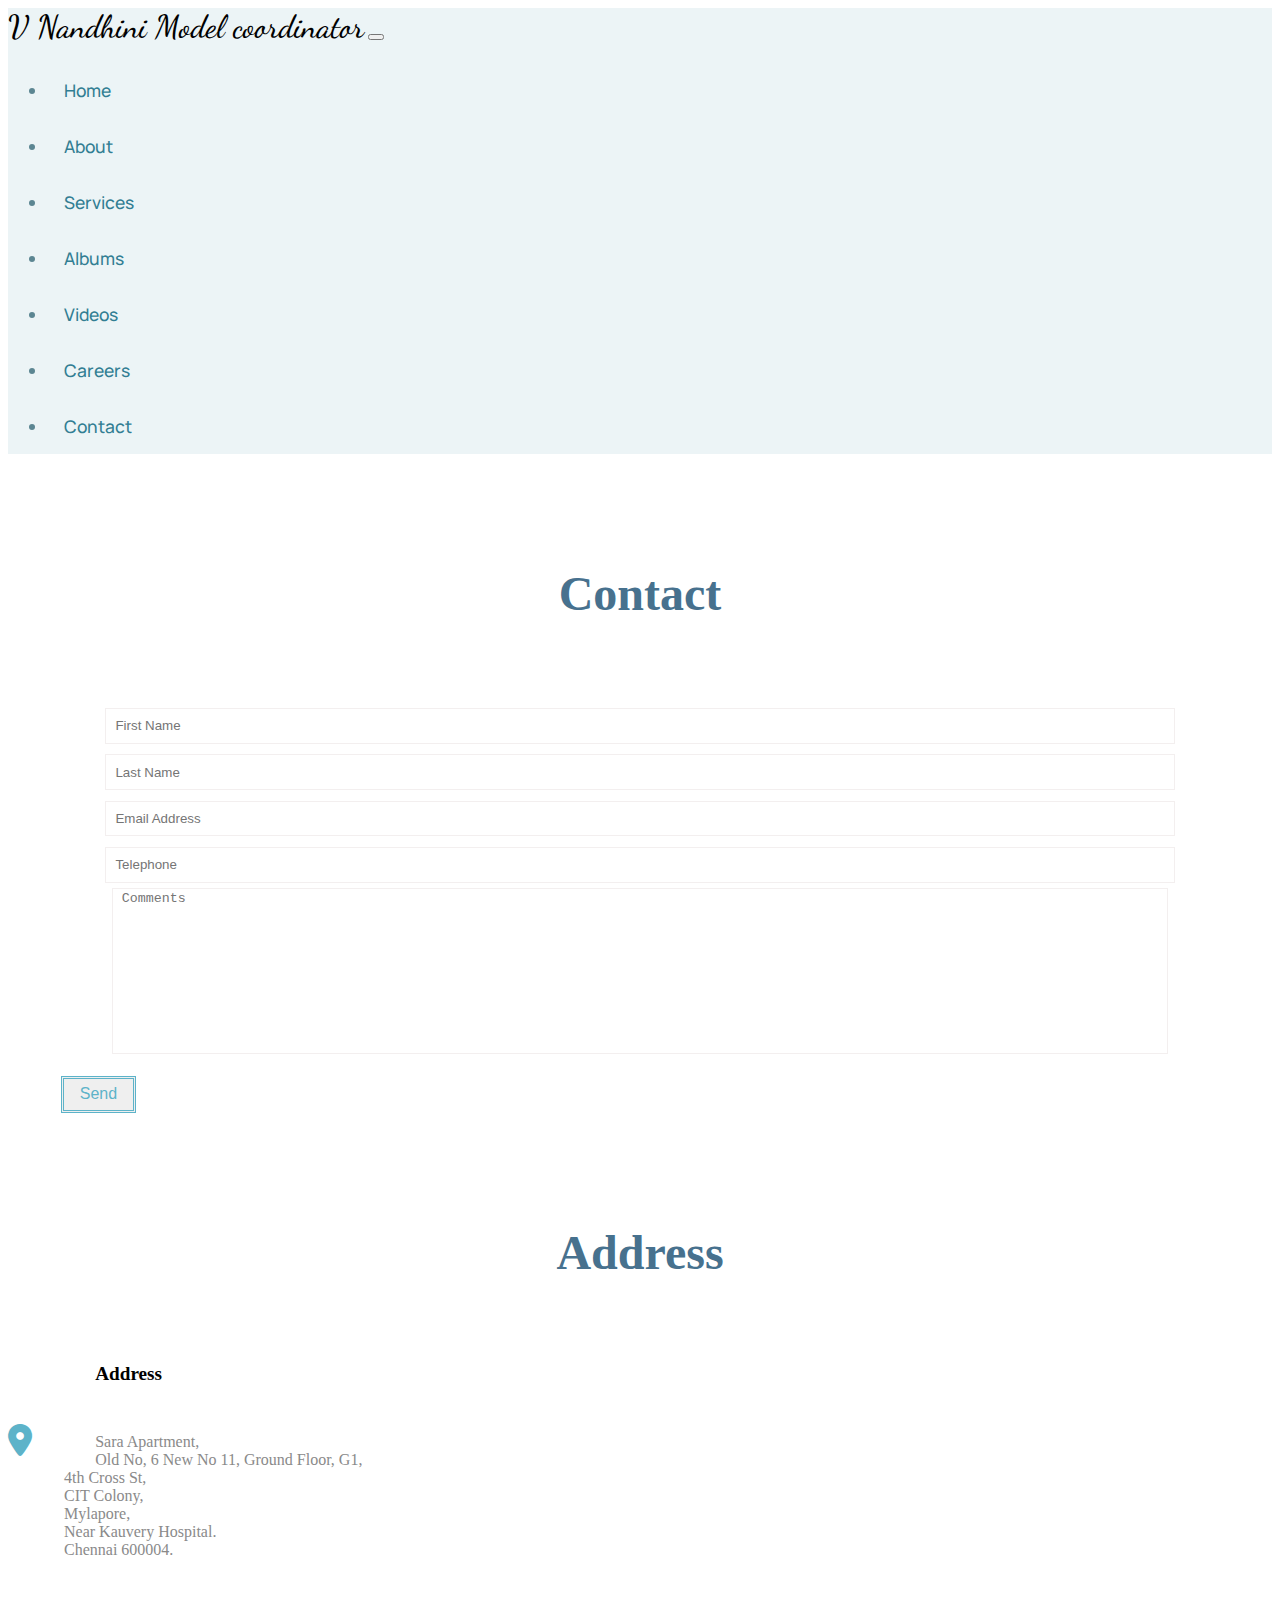
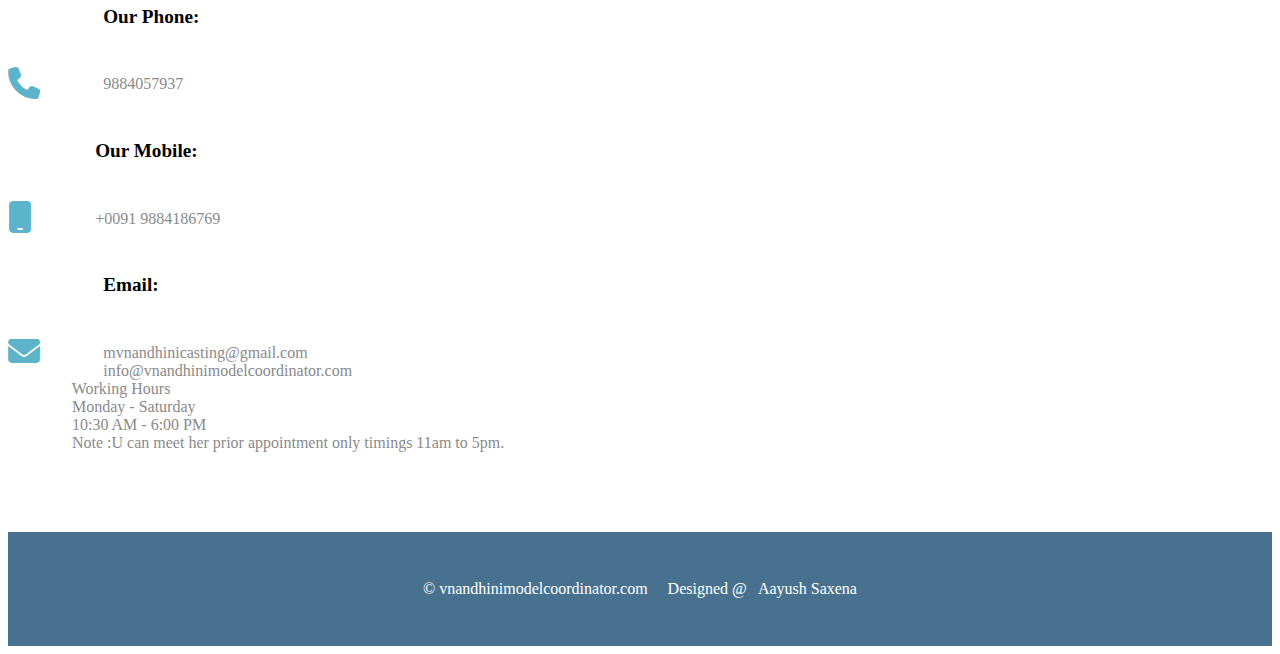
<file: contact.html>
<!DOCTYPE html>
<html lang="en">
    <head>
        <meta charset="UTF-8">
        <meta http-equiv="X-UA-Compatible" content="IE=edge">
        <meta name="viewport" content="width=device-width, initial-scale=1.0">
        <title>vnandhini model coordinator</title>
    
        <!-- bootstrap  scripts
      <script src="https://code.jquery.com/jquery-3.2.1.slim.min.js" integrity="sha384-KJ3o2DKtIkvYIK3UENzmM7KCkRr/rE9/Qpg6aAZGJwFDMVNA/GpGFF93hXpG5KkN" crossorigin="anonymous"></script>
      <script src="https://cdnjs.cloudflare.com/ajax/libs/popper.js/1.12.9/umd/popper.min.js" integrity="sha384-ApNbgh9B+Y1QKtv3Rn7W3mgPxhU9K/ScQsAP7hUibX39j7fakFPskvXusvfa0b4Q" crossorigin="anonymous"></script>
      <script src="https://maxcdn.bootstrapcdn.com/bootstrap/4.0.0/js/bootstrap.min.js" integrity="sha384-JZR6Spejh4U02d8jOt6vLEHfe/JQGiRRSQQxSfFWpi1MquVdAyjUar5+76PVCmYl" crossorigin="anonymous"></script> -->
    
      <!-- bootstrap and css -->
      <link href="https://cdn.jsdelivr.net/npm/bootstrap@5.2.2/dist/css/bootstrap.min.css" rel="stylesheet" integrity="sha384-Zenh87qX5JnK2Jl0vWa8Ck2rdkQ2Bzep5IDxbcnCeuOxjzrPF/et3URy9Bv1WTRi" crossorigin="anonymous">
      <link rel="stylesheet" href="css/styles.css">
      
      <link rel="stylesheet" href="https://cdnjs.cloudflare.com/ajax/libs/font-awesome/6.2.0/css/all.min.css">

      <link rel="preconnect" href="https://fonts.googleapis.com">
<link rel="preconnect" href="https://fonts.gstatic.com" crossorigin>
<link href="https://fonts.googleapis.com/css2?family=Abel&family=Abyssinica+SIL&family=Dancing+Script&family=Gemunu+Libre&family=Manrope&family=Montserrat:ital,wght@1,300;1,400&family=Oswald&family=Peralta&family=Playfair+Display+SC&family=Quicksand:wght@600&family=Ubuntu+Mono:ital@1&display=swap" rel="stylesheet">
    </head>
<body>

  <nav class="navbar fixed-top navbar-expand-lg" style="background-color: #ecf4f6;">
    <div class="container-fluid">
      <a class="navbar-brand" href="/index.html">V Nandhini Model coordinator</a>
      <button class="navbar-toggler" type="button" data-bs-toggle="collapse" data-bs-target="#navbarSupportedContent" aria-controls="navbarSupportedContent" aria-expanded="false" aria-label="Toggle navigation">
        <span class="navbar-toggler-icon"></span>
      </button>
      <div class="collapse navbar-collapse" id="navbarSupportedContent">
        <ul class="navbar-nav ms-auto mb-2 mb-lg-0 navbar-items">
          <li class="nav-item">
            <a class="nav-link active "  aria-current="page" href="/index.html">Home</a>
          </li>
          <li class="nav-item ">
            <a class="nav-link active" aria-current="page" href="/about.html">About </a>
          </li>
          <li class="nav-item">
            <a class="nav-link active "  aria-current="page" href="/services.html">Services</a>
          </li>
          <li class="nav-item">
            <a class="nav-link active "  aria-current="page" href="/album.html">Albums</a>
          </li>
          <li class="nav-item">
            <a class="nav-link active "  aria-current="page" href="/video.html">Videos</a>
          </li>
          <li class="nav-item">
            <a class="nav-link active "  aria-current="page" href="/careers.html">Careers</a>
          </li>
          <li class="nav-item">
            <a class="nav-link active "  aria-current="page" href="/contact.html">Contact </a>
          </li>
        </ul>
      </div>
    </div>
  </nav>


      <div class="container">
        <div class="row">

          <!-- contact-form section -->
          <div class="col-lg-6 col-sm-12 col-md-12 contact-form">
            <h3>Contact</h3>
            <form action="/index.html">
              <div class="forms">
                <input type="text" size="30" placeholder="First Name" required>
                <input type="text" size="30" placeholder="Last Name" required>
                <input type="text" size="30" placeholder="Email Address">
                <input type="text" size="30" placeholder="Telephone" required>
                <textarea class="text-area" input maxlength="1000" cols="45" rows="6" placeholder="Comments"></textarea>
  
                <br>
                <br>
              </div>

              <div class="btn-group contact-button" role="group" aria-label="Basic outlined example">
                <button type="button" class="btn btn-outline-primary">Send</button>
              </div>

            </form>
          </div>

            <!-- address section -->
          <div class="col-lg-6 col-sm-12 col-md-12 contact-detail">
            <h3>Address</h3>

            <div class="address">
              <i class="fa-sharp fa-solid fa-location-dot fa-bounce fa-2x" style="--fa-animation-duration: 2s;"></i>
              <h6>Address</h6>
              <p>
                Sara Apartment,
                <br>
                Old No, 6 New No 11, Ground Floor, G1,
                <br>
                4th Cross St,
                <br>
                CIT Colony,
                <br>
                Mylapore,
                <br>
                Near Kauvery Hospital.
                <br>
                Chennai 600004.
              </p>
            </div>


            <div class="address">
              <i class="fa-solid fa-phone fa-shake"style="--fa-animation-duration: 2.5s;"></i>
              <h6>Our Phone:</h6>
              <p>9884057937</p>
            </div>

            <div class="address">
              <i class="fa-solid fa-mobile-phone fa-beat" style="--fa-animation-duration: 2.5s;"></i>
              <h6>Our Mobile:</h6>
              <p>+0091 9884186769</p>
            </div>

            <div class="address">
              <i class="fa-solid fa-envelope fa-flip" style="--fa-animation-duration: 2.5s;"></i>
              <h6>Email:</h6>
              <p><a class="link" href="mailto:mvnandhinicasting@gmail.com">mvnandhinicasting@gmail.com</a>
                <br>
                <a class="link" href="mailto:info@vnandhinimodelcoordinator.com">info@vnandhinimodelcoordinator.com</a>
                <br>
                &nbsp; Working Hours
                <br>
                &nbsp; Monday - Saturday
                <br>
                &nbsp; 10:30 AM - 6:00 PM
                <br>
                &nbsp; Note :U can meet her prior appointment only timings 11am to 5pm.
              </p>
            </div>

          </div>
        </div>
      </div>




      <section class="footer">
        <p>© vnandhinimodelcoordinator.com &nbsp; &nbsp; Designed @ &nbsp; <span><a href="https://www.linkedin.com/in/aayush-saxena-a82887202/">Aayush Saxena</a></span></p>
    </section>

    <script src="https://cdn.jsdelivr.net/npm/bootstrap@5.2.2/dist/js/bootstrap.bundle.min.js" integrity="sha384-OERcA2EqjJCMA+/3y+gxIOqMEjwtxJY7qPCqsdltbNJuaOe923+mo//f6V8Qbsw3" crossorigin="anonymous"></script>

</body>
</html>
</file>
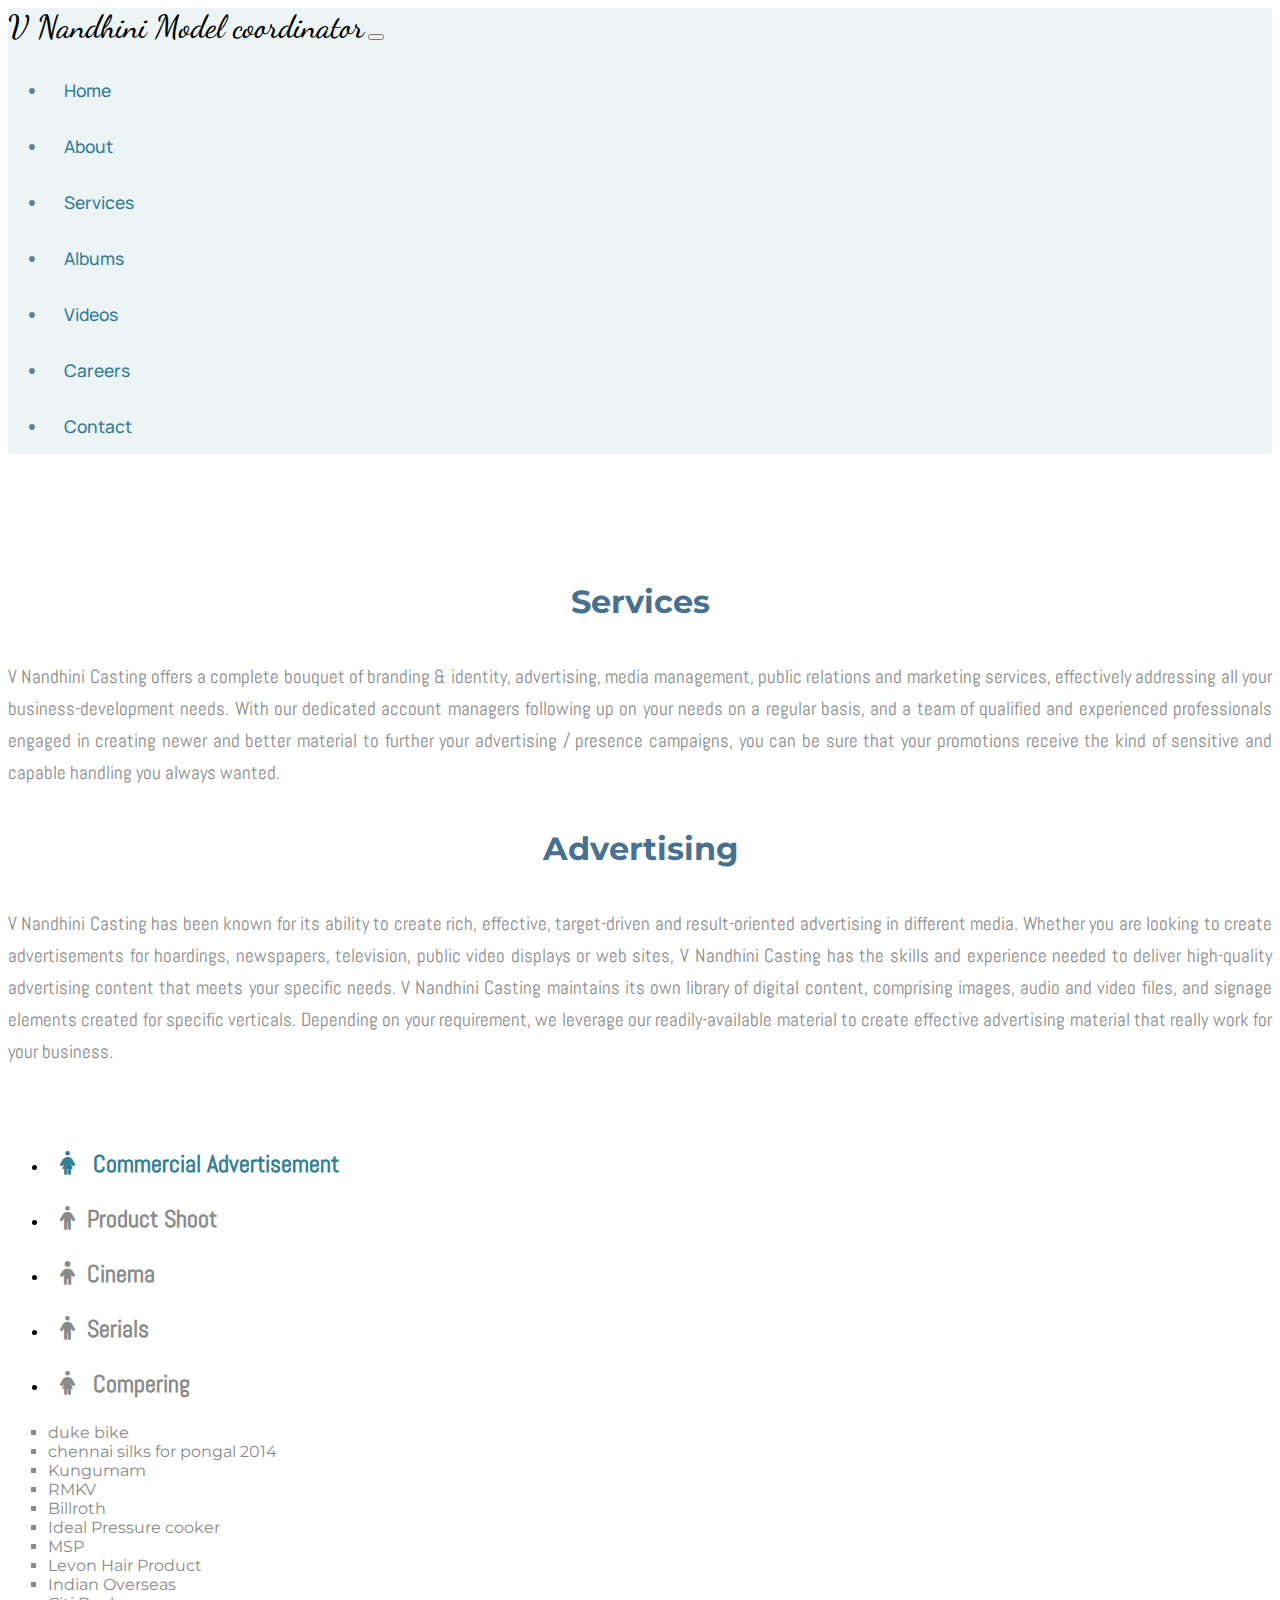
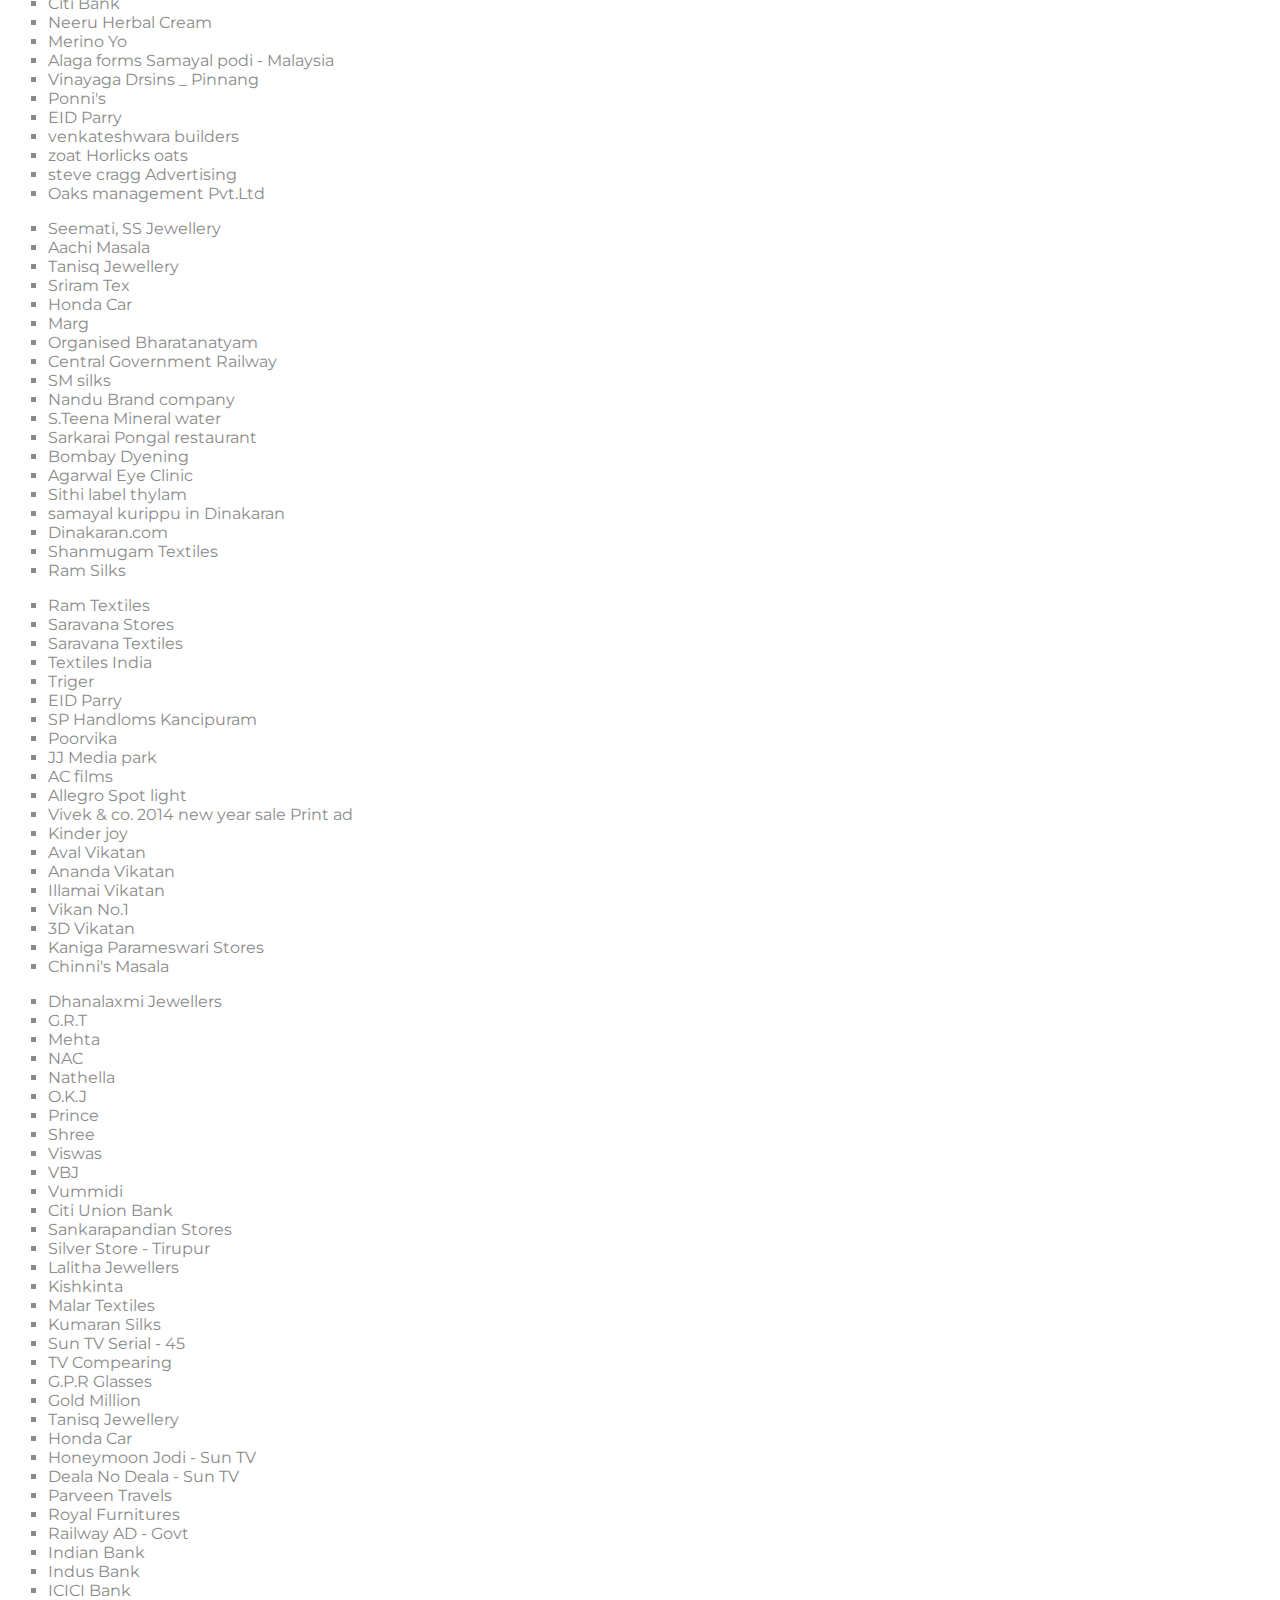
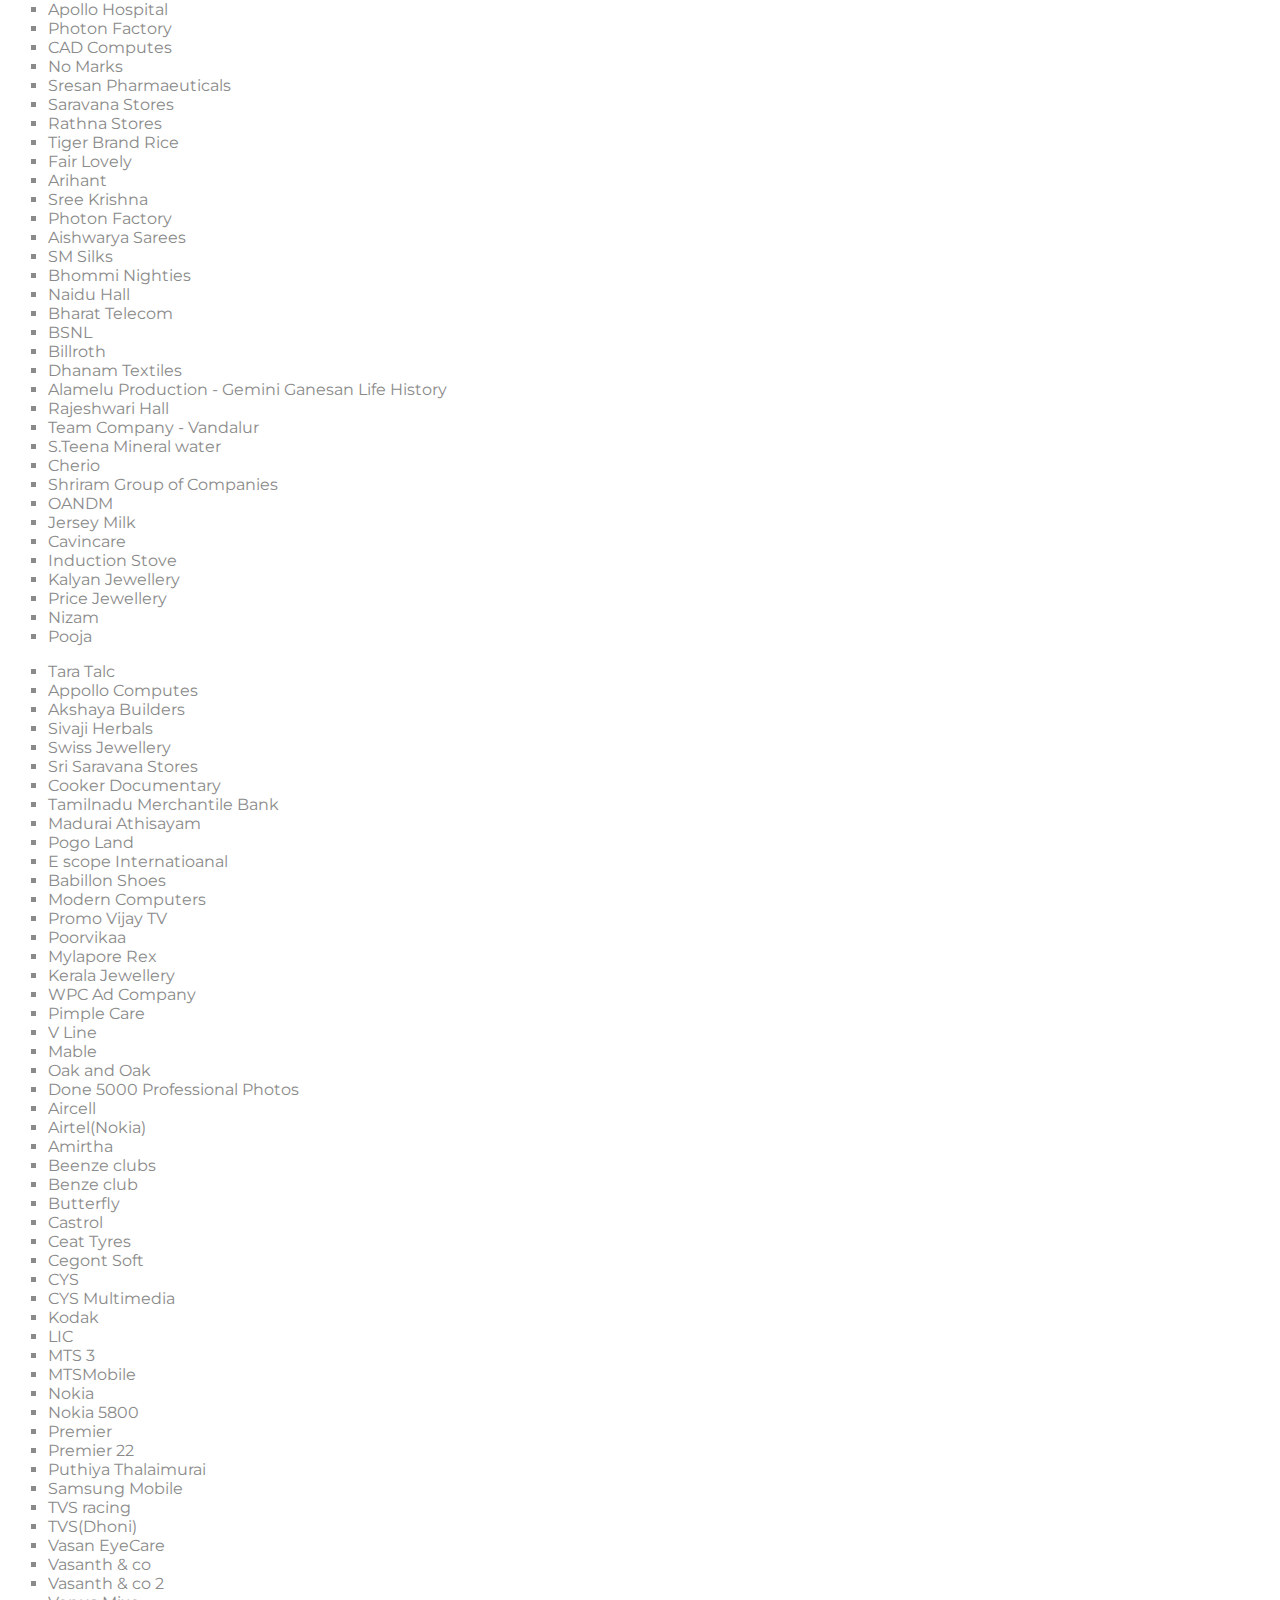
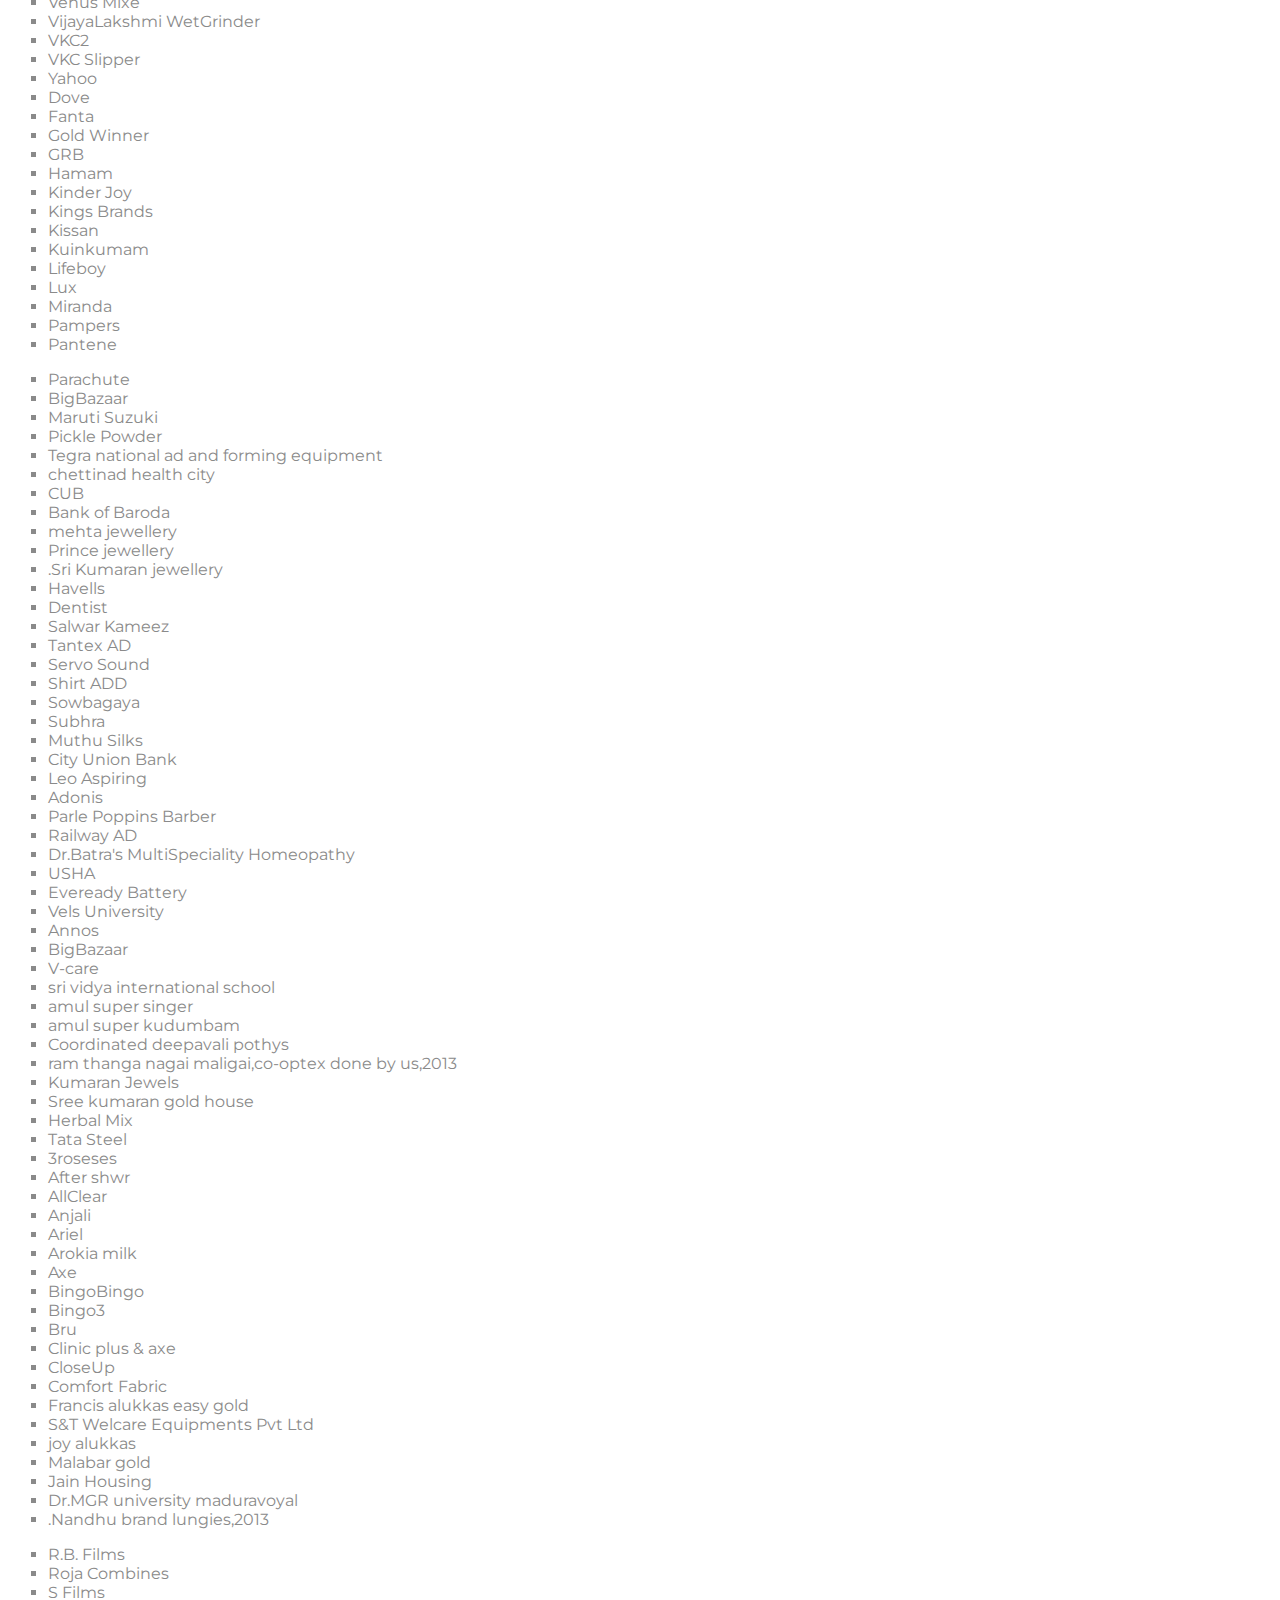
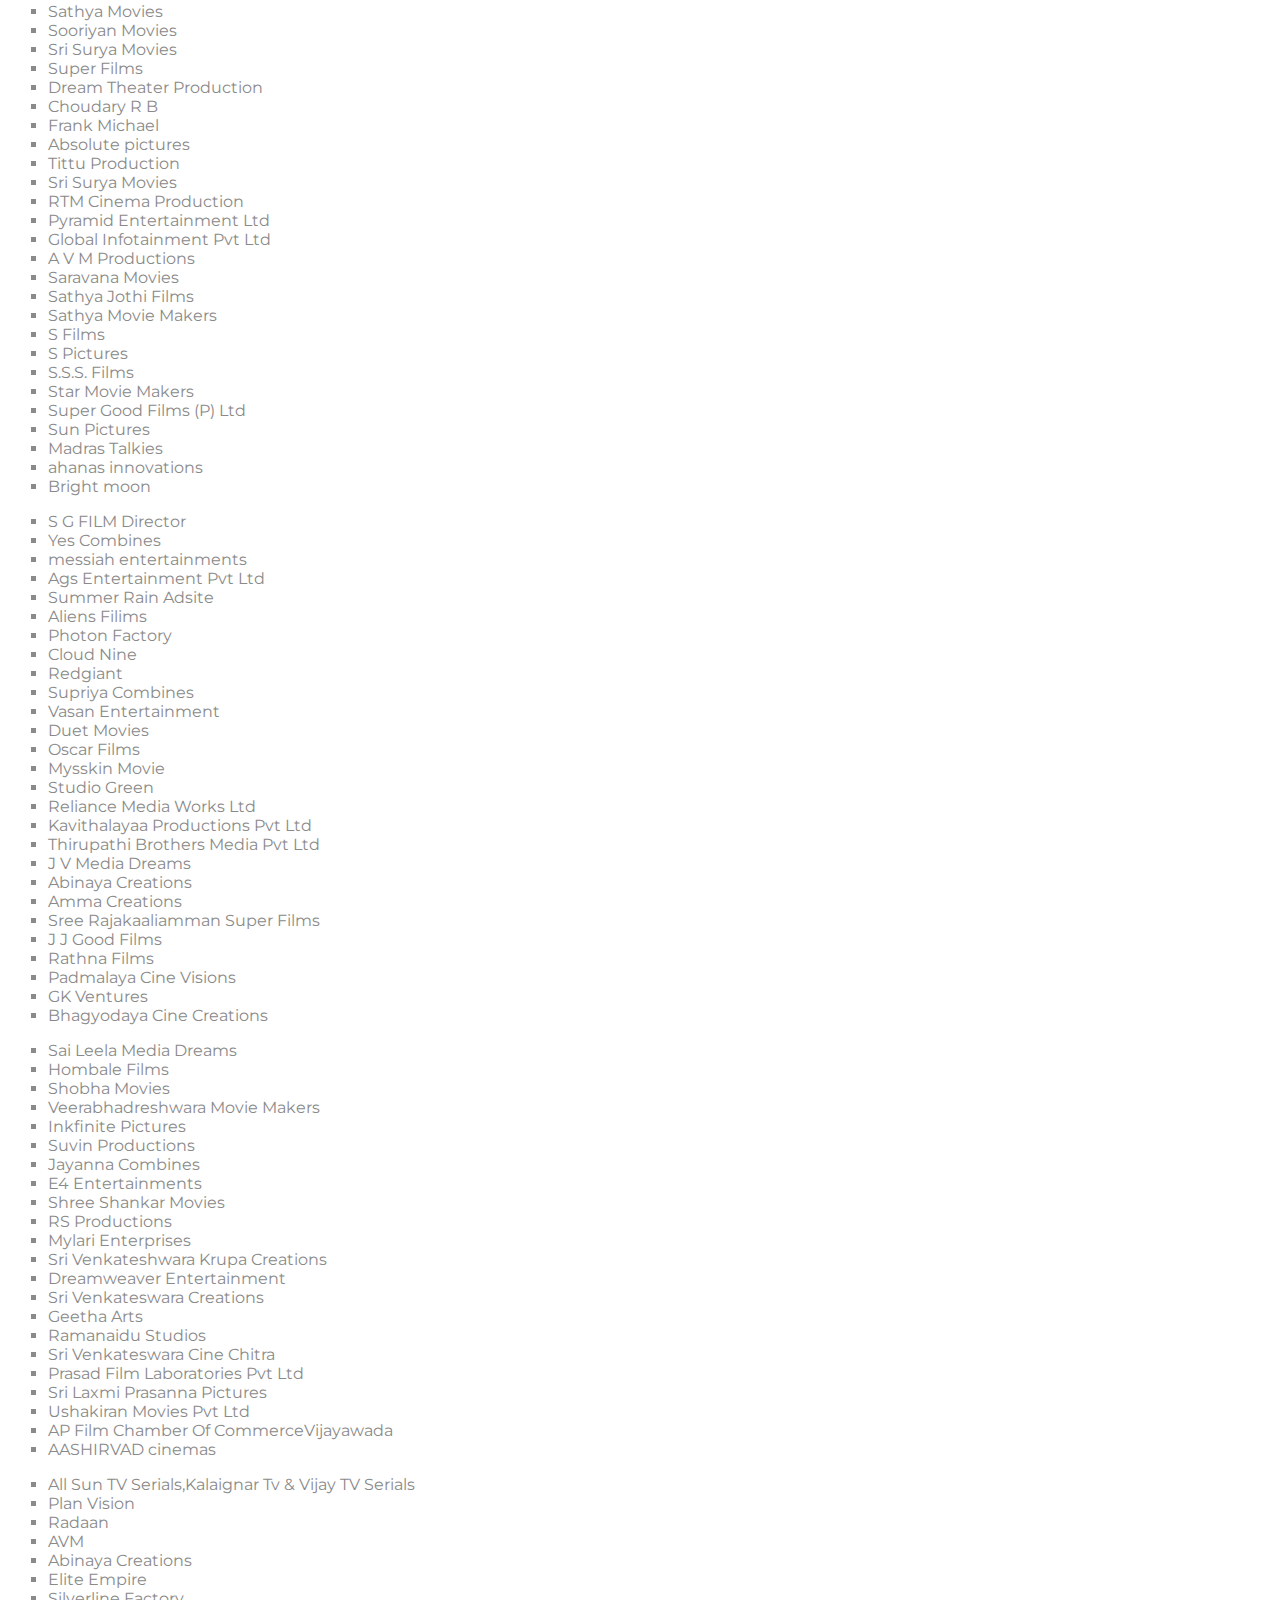
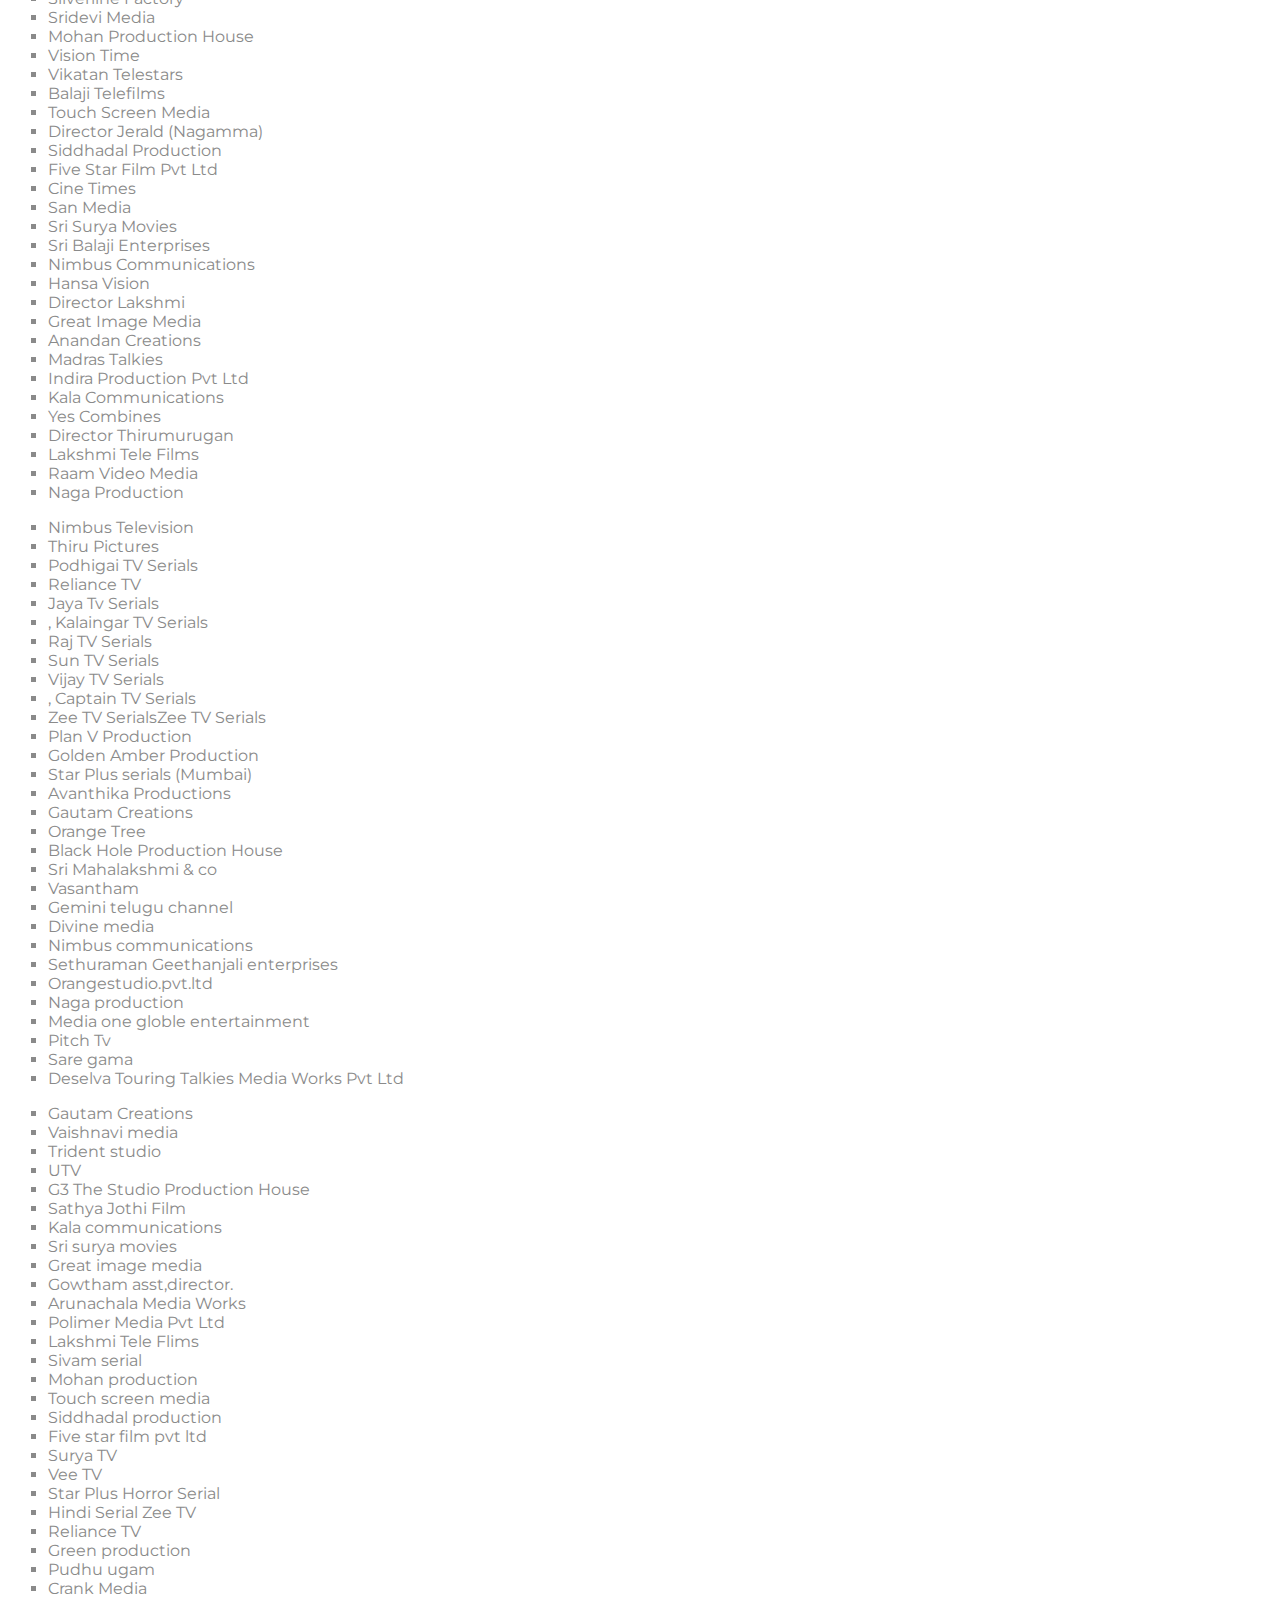
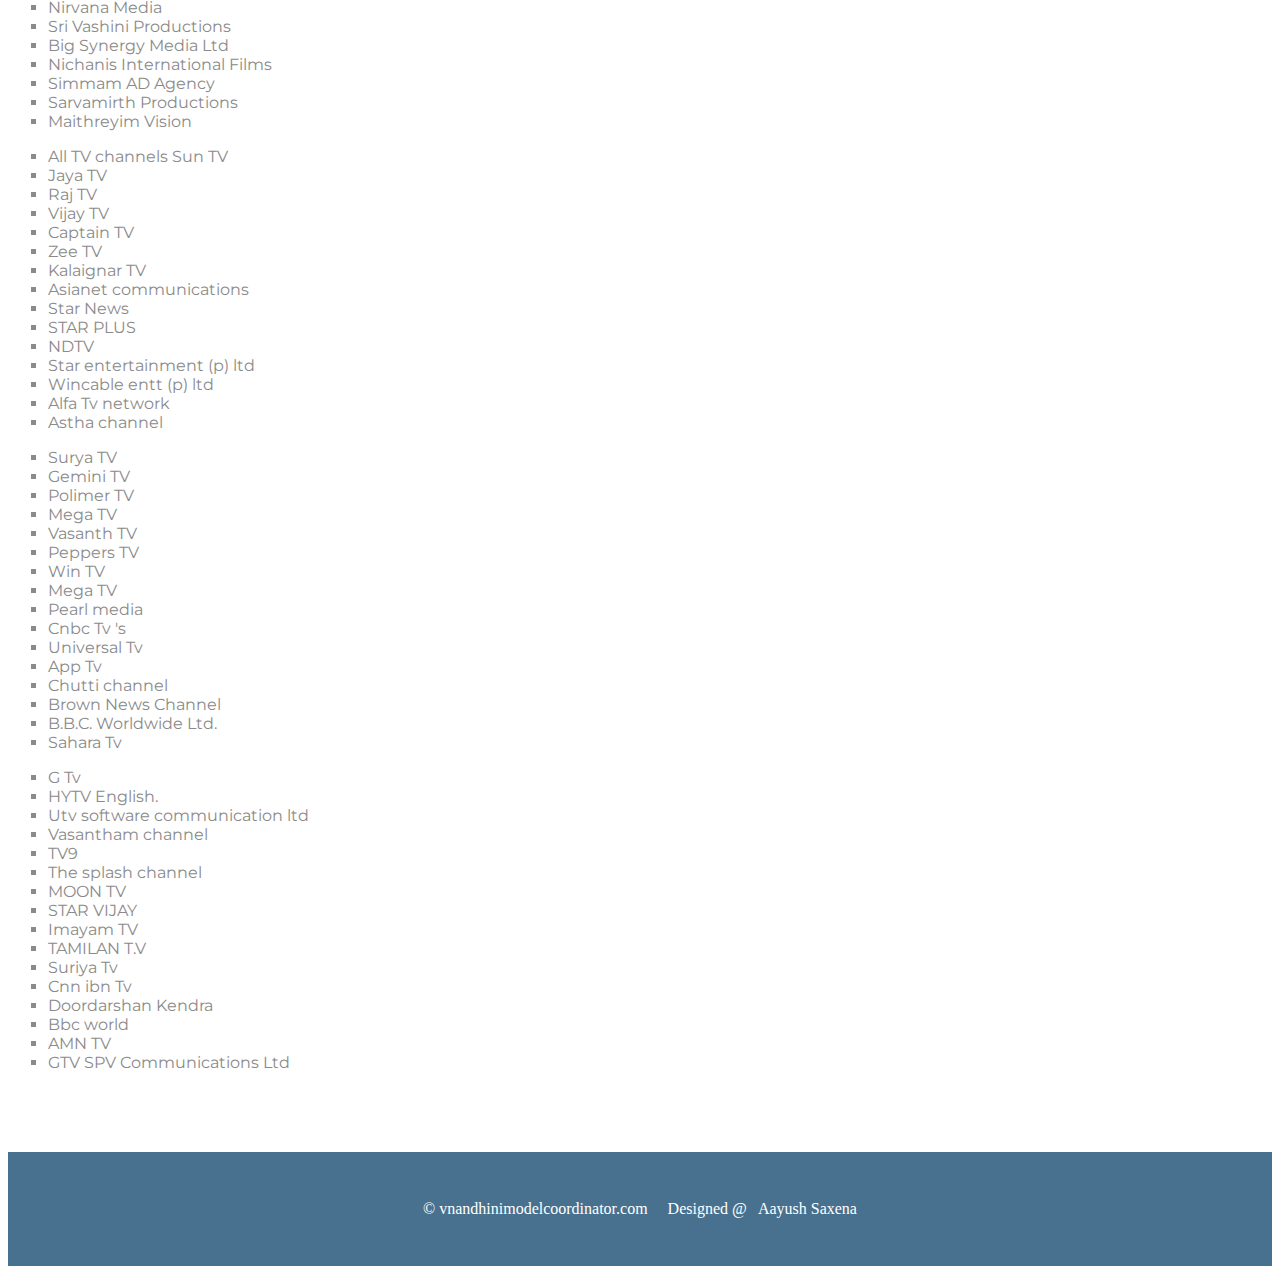
<file: services.html>
<!DOCTYPE html>
<html lang="en">
    <head>
        <meta charset="UTF-8">
        <meta http-equiv="X-UA-Compatible" content="IE=edge">
        <meta name="viewport" content="width=device-width, initial-scale=1.0">
        <title>vnandhini model coordinator</title>
    
        <!-- bootstrap  scripts
      <script src="https://code.jquery.com/jquery-3.2.1.slim.min.js" integrity="sha384-KJ3o2DKtIkvYIK3UENzmM7KCkRr/rE9/Qpg6aAZGJwFDMVNA/GpGFF93hXpG5KkN" crossorigin="anonymous"></script>
      <script src="https://cdnjs.cloudflare.com/ajax/libs/popper.js/1.12.9/umd/popper.min.js" integrity="sha384-ApNbgh9B+Y1QKtv3Rn7W3mgPxhU9K/ScQsAP7hUibX39j7fakFPskvXusvfa0b4Q" crossorigin="anonymous"></script>
      <script src="https://maxcdn.bootstrapcdn.com/bootstrap/4.0.0/js/bootstrap.min.js" integrity="sha384-JZR6Spejh4U02d8jOt6vLEHfe/JQGiRRSQQxSfFWpi1MquVdAyjUar5+76PVCmYl" crossorigin="anonymous"></script> -->
    
      <!-- bootstrap and css -->
      <link href="https://cdn.jsdelivr.net/npm/bootstrap@5.2.2/dist/css/bootstrap.min.css" rel="stylesheet" integrity="sha384-Zenh87qX5JnK2Jl0vWa8Ck2rdkQ2Bzep5IDxbcnCeuOxjzrPF/et3URy9Bv1WTRi" crossorigin="anonymous">
      <link rel="stylesheet" href="css/styles.css">
      
      <link rel="stylesheet" href="https://cdnjs.cloudflare.com/ajax/libs/font-awesome/6.2.0/css/all.min.css">
    
      <link rel="preconnect" href="https://fonts.googleapis.com">
      <link rel="preconnect" href="https://fonts.gstatic.com" crossorigin>
      <link href="https://fonts.googleapis.com/css2?family=Abel&family=Abyssinica+SIL&family=Dancing+Script&family=Gemunu+Libre&family=Manrope&family=Montserrat:ital,wght@1,300;1,400&family=Oswald&family=Peralta&family=Playfair+Display+SC&family=Quicksand:wght@600&family=Ubuntu+Mono:ital@1&display=swap" rel="stylesheet">
    </head>
<body>

    <!-- Navbar section -->

    <nav class="navbar fixed-top navbar-expand-lg" style="background-color: #ecf4f6;">
      <div class="container-fluid">
        <a class="navbar-brand" href="/index.html">V Nandhini Model coordinator</a>
        <button class="navbar-toggler" type="button" data-bs-toggle="collapse" data-bs-target="#navbarSupportedContent" aria-controls="navbarSupportedContent" aria-expanded="false" aria-label="Toggle navigation">
          <span class="navbar-toggler-icon"></span>
        </button>
        <div class="collapse navbar-collapse" id="navbarSupportedContent">
          <ul class="navbar-nav ms-auto mb-2 mb-lg-0 navbar-items">
            <li class="nav-item">
              <a class="nav-link active "  aria-current="page" href="/index.html">Home</a>
            </li>
            <li class="nav-item ">
              <a class="nav-link active" aria-current="page" href="/about.html">About </a>
            </li>
            <li class="nav-item">
              <a class="nav-link active "  aria-current="page" href="/services.html">Services</a>
            </li>
            <li class="nav-item">
              <a class="nav-link active "  aria-current="page" href="/album.html">Albums</a>
            </li>
            <li class="nav-item">
              <a class="nav-link active "  aria-current="page" href="/video.html">Videos</a>
            </li>
            <li class="nav-item">
              <a class="nav-link active "  aria-current="page" href="/careers.html">Careers</a>
            </li>
            <li class="nav-item">
              <a class="nav-link active "  aria-current="page" href="/contact.html">Contact </a>
            </li>
          </ul>
        </div>
      </div>
    </nav>


      <section class="about-page">
        <div class="container">
            <h1 style="color:#47718e"> Services</h1>
            <p>V Nandhini Casting offers a complete bouquet of branding & identity, advertising, media management, public relations and marketing services, effectively addressing all your business-development needs. With our dedicated account managers following up on your needs on a regular basis, and a team of qualified and experienced professionals engaged in creating newer and better material to further your advertising / presence campaigns, you can be sure that your promotions receive the kind of sensitive and capable handling you always wanted.</p>
        
            <h1 style="color:#47718e"> Advertising</h1>
            <p>V Nandhini Casting has been known for its ability to create rich, effective, target-driven and result-oriented advertising in different media. Whether you are looking to create advertisements for hoardings, newspapers, television, public video displays or web sites, V Nandhini Casting has the skills and experience needed to deliver high-quality advertising content that meets your specific needs. V Nandhini Casting maintains its own library of digital content, comprising images, audio and video files, and signage elements created for specific verticals. Depending on your requirement, we leverage our readily-available material to create effective advertising material that really work for your business.</p>
        
            <div class="row tab-ul">
              <div class="col-lg-4 col-sm-12">
                  <ul class="nav flex-column">
                      <li class="nav-item links-1">
                        <a class="active tab-title" data-bs-toggle="tab" href="#female"><i class="fa fa-female"></i> &nbsp; Commercial Advertisement</a>
                      </li>

                      <li class="nav-item links-1">
                        <a class="tab-title" data-bs-toggle="tab" href="#male"><i class="fa fa-male"></i> &nbsp;Product Shoot</a>
                      </li>

                      <li class="nav-item links-1">
                        <a class="tab-title" data-bs-toggle="tab" href="#baby"><i class="fa fa-child"></i> &nbsp;Cinema</a>
                      </li>

                      <li class="nav-item links-1">
                          <a class="tab-title" data-bs-toggle="tab" href="#young"><i class="fa fa-male"></i> &nbsp;Serials</a>
                      </li>

                      <li class="nav-item links-1">
                          <a class="tab-title" data-bs-toggle="tab" href="#old"><i class="fa fa-female"></i> &nbsp; Compering</a>
                      </li>
                    </ul>   
                    
                    
              </div>

              <div class="col-lg-8 col-sm-12 ">
                    
                <div class="tab-content tab-slide">

                  <div class="tab-pane container active tab-detail" id="female">
                      <div class="row">
                        <div class="col-lg-4 col-sm-12">
                          <ul>
                            <li>duke bike</li>
                            <li>chennai silks for pongal 2014</li>
                            <li>Kungumam</li>
                            <li>RMKV</li>
                            <li>Billroth</li>
                            <li>Ideal Pressure cooker</li>
                            <li>MSP</li>
                            <li>Levon Hair Product</li>
                            <li>Indian Overseas</li>
                            <li>Citi Bank</li>
                            <li>Neeru Herbal Cream</li>
                            <li>Merino Yo</li>
                            <li>Alaga forms Samayal podi - Malaysia</li>
                            <li>Vinayaga Drsins _ Pinnang</li>
                            <li>Ponni's</li>
                            <li>EID Parry </li>
                            <li>venkateshwara builders</li>
                            <li>zoat Horlicks oats</li>
                            <li>steve cragg Advertising </li>
                            <li>Oaks management Pvt.Ltd</li>
                            
                          </ul>
                        </div>
  
                        <div class="col-lg-4 col-sm-12">
                          <ul>
                            <li>Seemati, SS Jewellery</li>
                            <li>Aachi Masala</li>
                            <li>Tanisq Jewellery</li>
                            <li>Sriram Tex</li>
                            <li>Honda Car</li>
                            <li>Marg</li>
                            <li>Organised Bharatanatyam</li>
                            <li>Central Government Railway</li>
                            <li>SM silks</li>
                            <li>Nandu Brand company</li>
                            <li>S.Teena Mineral water</li>
                            <li>Sarkarai Pongal restaurant</li>
                            <li>Bombay Dyening</li>
                            <li>Agarwal Eye Clinic</li>
                            <li>Sithi label thylam</li>
                            <li>samayal kurippu in Dinakaran</li>
                            <li>Dinakaran.com</li>
                            <li>Shanmugam Textiles</li>
                            <li>Ram Silks</li>
                            
                          </ul>
                        </div>

                        <div class="col-lg-4 col-sm-12">
                          <ul>
                            <li>Ram Textiles</li>
                            <li>Saravana Stores</li>
                            <li>Saravana Textiles</li>
                            <li>Textiles India</li>
                            <li>Triger</li>
                            <li>EID Parry</li>
                            <li>SP Handloms Kancipuram</li>
                            <li>Poorvika</li>
                            <li>JJ Media park</li>
                            <li>AC films</li>
                            <li>Allegro Spot light</li>
                            <li>Vivek &amp; co. 2014 new year sale Print ad</li>
                            <li>Kinder joy </li>
                            <li>Aval Vikatan</li>
                            <li>Ananda Vikatan</li>
                            <li>Illamai Vikatan</li>
                            <li>Vikan No.1</li>
                            <li>3D Vikatan</li>
                            <li>Kaniga Parameswari Stores</li>
                            <li>Chinni's Masala</li>
                            
                          </ul>
                        </div>

                      </div>
                  </div>



                  <div class="tab-pane container fade tab-detail" id="male">
                      <div class="row">
                          <div class="col-lg-4 col-sm-12">
                            <ul>
                              <li>Dhanalaxmi Jewellers</li>
                              <li>G.R.T</li>
                              <li>Mehta</li>
                              <li>NAC</li>
                              <li>Nathella</li>
                              <li>O.K.J</li>
                              <li>Prince</li>
                              <li>Shree</li>
                              <li>Viswas</li>
                              <li>VBJ</li>
                              <li>Vummidi</li>
                              <li>Citi Union Bank</li>
                              <li>Sankarapandian Stores</li>
                              <li>Silver Store - Tirupur</li>
                              <li>Lalitha Jewellers</li>
                              <li>Kishkinta</li>
                              <li>Malar Textiles</li>
                              <li>Kumaran Silks</li>
                              <li>Sun TV Serial - 45</li>
                              <li>TV Compearing</li>
                              <li>G.P.R Glasses</li>
                              <li>Gold Million</li>
                              <li>Tanisq Jewellery</li>
                              <li>Honda Car</li>
                              <li>Honeymoon Jodi - Sun TV</li>
                              <li>Deala  No Deala -  Sun TV</li>
                              <li>Parveen Travels</li>
                              <li>Royal Furnitures</li>
                              <li>Railway AD - Govt</li>
                              <li>Indian Bank</li>
                              <li>Indus Bank</li>
                              <li>ICICI Bank</li>
                              <li>Apollo Hospital</li>
                              <li>Photon Factory</li>
                              <li>CAD Computes</li>
                              <li>No Marks</li>
                              <li>Sresan Pharmaeuticals</li>
                              <li>Saravana Stores</li>
                              <li>Rathna Stores</li>
                              <li>Tiger Brand Rice</li>
                              <li>Fair Lovely</li>
                              <li>Arihant</li>
                              <li>Sree Krishna</li>
                              <li>Photon Factory</li>
                              <li>Aishwarya Sarees</li>
                              <li>SM Silks</li>
                              <li>Bhommi Nighties</li>
                              <li>Naidu Hall</li>
                              <li>Bharat Telecom</li>
                              <li>BSNL</li>
                              <li>Billroth</li>
                              <li>Dhanam Textiles</li>
                              <li>Alamelu Production - Gemini Ganesan Life History</li>
                              <li>Rajeshwari Hall</li>
                              <li>Team Company - Vandalur</li>
                              <li>S.Teena Mineral water</li>
                              <li>Cherio</li>
                              <li>Shriram Group of Companies</li>
                              <li>OANDM</li>
                              <li>Jersey Milk</li>
                              <li>Cavincare</li>
                              <li>Induction Stove</li>
                              <li>Kalyan Jewellery</li>
                              <li>Price Jewellery</li>
                              <li>Nizam </li>
                              <li>Pooja</li>
                            </ul>
                          </div>
                          <div class="col-lg-4 col-sm-12"">
                            <ul>
                              <li>Tara Talc</li>
                              <li>Appollo Computes</li>
                              <li>Akshaya Builders</li>
                              <li>Sivaji Herbals</li>
                              <li>Swiss Jewellery</li>
                              <li>Sri Saravana Stores</li>
                              <li>Cooker Documentary</li>
                              <li>Tamilnadu Merchantile Bank</li>
                              <li>Madurai Athisayam</li>
                              <li>Pogo Land</li>
                              <li>E scope Internatioanal</li>
                              <li>Babillon Shoes</li>
                              <li>Modern Computers</li>
                              <li>Promo Vijay TV</li>
                              <li>Poorvikaa</li>
                              <li>Mylapore Rex</li>
                              <li>Kerala Jewellery</li>
                              <li>WPC Ad Company</li>
                              <li>Pimple Care </li>
                              <li>V Line</li>
                              <li>Mable</li>
                              <li>Oak and Oak</li>
                              <li>Done 5000 Professional Photos</li>
                              <li>Aircell</li>
                              <li>Airtel(Nokia)</li>
                              <li>Amirtha</li>
                              <li>Beenze clubs</li>
                              <li>Benze club</li>
                              <li>Butterfly</li>
                              <li>Castrol</li>
                              <li>Ceat Tyres</li>
                              <li>Cegont Soft</li>
                              <li>CYS</li>
                              <li>CYS Multimedia</li>
                              <li>Kodak</li>
                              <li>LIC</li>
                              <li>MTS 3</li>
                              <li>MTSMobile</li>
                              <li>Nokia</li>
                              <li>Nokia 5800</li>
                              <li>Premier</li>
                              <li>Premier 22</li>
                              <li>Puthiya Thalaimurai</li>
                              <li>Samsung Mobile </li>
                              <li>TVS racing</li>
                              <li>TVS(Dhoni)</li>
                              <li>Vasan EyeCare</li>
                              <li>Vasanth &amp; co</li>
                              <li>Vasanth &amp; co 2</li>
                              <li>Venus  Mixe</li>
                              <li>VijayaLakshmi WetGrinder</li>
                              <li>VKC2</li>
                              <li>VKC Slipper</li>
                              <li>Yahoo</li>
                              <li>Dove</li>
                              <li>Fanta</li>
                              <li>Gold Winner</li>
                              <li>GRB</li>
                              <li>Hamam</li>
                              <li>Kinder Joy</li>
                              <li>Kings Brands</li>
                              <li>Kissan</li>
                              <li>Kuinkumam</li>
                              <li>Lifeboy</li>
                              <li>Lux</li>
                              <li>Miranda</li>
                              <li>Pampers</li>
                              <li>Pantene</li>
                            </ul>
                          </div>

                          <div class="col-lg-4 col-sm-12">
                            <ul>
                              <li>Parachute</li>
                              <li>BigBazaar</li>
                              <li>Maruti Suzuki</li>
                              <li>Pickle Powder</li>
                              <li>Tegra national ad and forming equipment </li>
                              <li>chettinad health city</li>
                              <li>CUB</li>
                              <li>Bank of Baroda</li>
                              <li>mehta jewellery</li>
                              <li>Prince jewellery</li>
                              <li>.Sri Kumaran jewellery</li>
                              <li>Havells</li>
                              <li>Dentist</li>
                              <li>Salwar Kameez</li>
                              <li>Tantex AD</li>
                              <li>Servo Sound</li>
                              <li>Shirt ADD</li>
                              <li>Sowbagaya</li>
                              <li>Subhra</li>
                              <li>Muthu Silks</li>
                              <li>City Union Bank</li>
                              <li>Leo Aspiring </li>
                              <li>Adonis</li>
                              <li>Parle Poppins Barber</li>
                              <li>Railway AD</li>
                              <li>Dr.Batra's MultiSpeciality Homeopathy</li>
                              <li>USHA</li>
                              <li>Eveready Battery</li>
                              <li>Vels University</li>
                              <li>Annos</li>
                              <li>BigBazaar</li>
                              <li>V-care</li>
                              <li>sri vidya international school</li>
                              <li> amul super singer </li>
                              <li>amul super kudumbam</li>
                              <li>Coordinated deepavali pothys</li>
                              <li>ram thanga nagai maligai,co-optex done by us,2013</li>
                              <li>Kumaran Jewels </li>
                              <li>Sree kumaran gold house</li>
                              <li>Herbal Mix</li>
                              <li>Tata Steel</li>
                              <li>3roseses</li>
                              <li>After shwr</li>
                              <li>AllClear</li>
                              <li>Anjali</li>
                              <li>Ariel</li>
                              <li>Arokia milk</li>
                              <li>Axe</li>
                              <li>BingoBingo</li>
                              <li>Bingo3</li>
                              <li>Bru</li>
                              <li>Clinic plus &amp; axe</li>
                              <li>CloseUp</li>
                              <li>Comfort Fabric</li>
                              <li>Francis alukkas easy gold </li>
                              <li>S&amp;T Welcare Equipments Pvt Ltd </li>
                              <li>joy alukkas</li>
                              <li>Malabar gold</li>
                              <li>Jain Housing</li>
                              <li>Dr.MGR university maduravoyal</li>
                              <li>.Nandhu brand lungies,2013 </li>
                            </ul>
                          </div>

                      </div>
                      </div>
                      
                  


                  
                  <div class="tab-pane container fade tab-detail" id="baby">
                      <div class="row">
                          <div class="col-lg-4 col-sm-12">
                            <ul>
                              <li>R.B. Films</li>
                              <li>Roja Combines</li>
                              <li>S Films</li>
                              <li>Sathya Movies</li>
                              <li>Sooriyan Movies</li>
                              <li>Sri Surya Movies</li>
                              <li>Super Films</li>
                              <li>Dream Theater Production</li>
                              <li>Choudary R B</li>
                              <li>Frank Michael</li>
                              <li>Absolute pictures</li>
                              <li>Tittu Production</li>
                              <li>Sri Surya Movies</li>
                              <li>RTM Cinema Production</li>
                              <li>Pyramid Entertainment Ltd</li>
                              <li>Global Infotainment Pvt Ltd</li>
                              <li>A V M Productions </li>
                              <li>Saravana Movies</li>
                              <li>Sathya Jothi Films</li>
                              <li>Sathya Movie Makers</li>
                              <li>S Films</li>
                              <li>S Pictures</li>
                              <li>S.S.S. Films</li>
                              <li>Star Movie Makers</li>
                              <li>Super Good Films (P) Ltd</li>
                              <li>Sun Pictures</li>
                              <li>Madras Talkies </li>
                              <li>ahanas innovations</li>
                              <li>Bright moon </li>
                            </ul>
                            </div>

                            <div class="col-lg-4 col-sm-12">
                              <ul>
                                <li>S G FILM Director</li>
                                <li>Yes Combines </li>
                                <li>messiah entertainments</li>
                                <li>Ags Entertainment Pvt Ltd </li>
                                <li>Summer Rain Adsite</li>
                                <li>Aliens Filims</li>
                                <li>Photon Factory</li>
                                <li>Cloud Nine</li>
                                <li>Redgiant</li>
                                <li>Supriya Combines</li>
                                <li>Vasan Entertainment</li>
                                <li>Duet Movies</li>
                                <li>Oscar Films</li>
                                <li>Mysskin Movie</li>
                                <li>Studio Green</li>
                                <li>Reliance Media Works Ltd</li>
                                <li>Kavithalayaa Productions Pvt Ltd</li>
                                <li>Thirupathi Brothers Media Pvt Ltd</li>
                                <li>J V Media Dreams </li>
                                <li>Abinaya Creations</li>
                                <li>Amma Creations</li>
                                <li>Sree Rajakaaliamman Super Films</li>
                                <li>J J Good Films</li>
                                <li>Rathna Films</li>
                                <li>Padmalaya Cine Visions</li>
                                <li>GK Ventures</li>
                                <li>Bhagyodaya Cine Creations</li>
                              </ul>
                            </div>

                            <div class="col-lg-4 col-sm-12">
                              <ul>
                                <li>Sai Leela Media Dreams</li>
                                <li>Hombale Films</li>
                                <li>Shobha Movies</li>
                                <li>Veerabhadreshwara Movie Makers</li>
                                <li>Inkfinite Pictures</li>
                                <li>Suvin Productions</li>
                                <li>Jayanna Combines</li>
                                <li>E4 Entertainments</li>
                                <li>Shree Shankar Movies</li>
                                <li>RS Productions</li>
                                <li>Mylari Enterprises</li>
                                <li>Sri Venkateshwara Krupa Creations</li>
                                <li>Dreamweaver Entertainment</li>
                                <li>Sri Venkateswara Creations</li>
                                <li>Geetha Arts </li>
                                <li>Ramanaidu Studios</li>
                                <li>Sri Venkateswara Cine Chitra</li>
                                <li>Prasad Film Laboratories Pvt Ltd</li>
                                <li>Sri Laxmi Prasanna Pictures</li>
                                <li>Ushakiran Movies Pvt Ltd</li>
                                <li>AP Film Chamber Of CommerceVijayawada</li>
                                <li>AASHIRVAD cinemas</li>
                              </ul>
                            </div>
                      </div>
                  </div>
                  <div class="tab-pane container fade tab-detail" id="young">
                      <div class="row">
                          <div class="col-sm-12 col-lg-4">
                            <ul>
                              <li>All Sun TV Serials,Kalaignar Tv &amp; Vijay TV Serials</li>
                              <li>Plan Vision</li>
                              <li>Radaan</li>
                              <li>AVM</li>
                              <li>Abinaya Creations</li>
                              <li>Elite Empire</li>
                              <li>Silverline Factory</li>
                              <li>Sridevi Media</li>
                              <li>Mohan Production House</li>
                              <li>Vision Time</li>
                              <li>Vikatan Telestars</li>
                              <li>Balaji Telefilms</li>
                              <li>Touch Screen Media</li>
                              <li>Director Jerald (Nagamma)</li>
                              <li>Siddhadal Production</li>
                              <li>Five Star Film Pvt Ltd</li>
                              <li>Cine Times</li>
                              <li>San Media</li>
                              <li>Sri  Surya Movies</li>
                              <li>Sri Balaji Enterprises</li>
                              <li>Nimbus Communications</li>
                              <li>Hansa Vision</li>
                              <li>Director Lakshmi</li>
                              <li>Great Image Media</li>
                              <li>Anandan Creations</li>
                              <li>Madras Talkies</li>
                              <li>Indira Production Pvt Ltd</li>
                              <li>Kala Communications</li>
                              <li>Yes Combines</li>
                              <li>Director Thirumurugan</li>
                              <li>Lakshmi Tele Films</li>
                              <li>Raam Video Media</li>
                              <li>Naga Production</li>
                            </ul>
                            </div>
                            <div class="col-sm-12 col-lg-4">
                              <ul>
                                <li>Nimbus Television</li>
                                <li>Thiru Pictures</li>
                                <li>Podhigai TV Serials</li>
                                <li>Reliance TV</li>
                                <li>Jaya Tv Serials</li>
                                <li>, Kalaingar TV Serials</li>
                                <li>Raj TV Serials</li>
                                <li>Sun TV Serials</li>
                                <li>Vijay TV Serials</li>
                                <li>, Captain TV Serials</li>
                                <li>Zee TV SerialsZee TV Serials</li>
                                <li>Plan V Production</li>
                                <li>Golden Amber Production</li>
                                <li>Star Plus serials (Mumbai)</li>
                                <li>Avanthika Productions</li>
                                <li>Gautam Creations</li>
                                <li>Orange Tree</li>
                                <li>Black Hole Production House</li>
                                <li>Sri Mahalakshmi &amp; co</li>
                                <li>Vasantham </li>
                                <li>Gemini telugu channel </li>
                                <li>Divine  media </li>
                                <li>Nimbus communications</li>
                                <li>Sethuraman Geethanjali enterprises</li>
                                <li>Orangestudio.pvt.ltd</li>
                                <li>Naga production</li>
                                <li>Media one globle entertainment</li>
                                <li>Pitch  Tv</li>
                                <li>Sare gama</li>
                                <li>Deselva Touring Talkies Media Works Pvt Ltd</li>
                              </ul>
                            </div>
                            <div class="col-sm-12 col-lg-4">
                              <ul>
                                <li>Gautam Creations</li>
                                <li>Vaishnavi media </li>
                                <li>Trident studio </li>
                                <li>UTV</li>
                                <li>G3  The Studio Production House</li>
                                <li>Sathya Jothi Film</li>
                                <li>Kala communications</li>
                                <li>Sri surya movies</li>
                                <li>Great image media </li>
                                <li>Gowtham asst,director. </li>
                                <li>Arunachala Media Works</li>
                                <li>Polimer Media Pvt Ltd</li>
                                <li>Lakshmi Tele Flims</li>
                                <li>Sivam serial </li>
                                <li>Mohan production </li>
                                <li>Touch screen media </li>
                                <li>Siddhadal production</li>
                                <li>Five star film pvt ltd</li>
                                <li>Surya TV</li>
                                <li>Vee TV</li>
                                <li>Star Plus Horror Serial</li>
                                <li>Hindi Serial Zee TV</li>
                                <li>Reliance TV</li>
                                <li>Green production</li>
                                <li>Pudhu ugam</li>
                                <li>Crank Media</li>
                                <li>Nirvana Media </li>
                                <li>Sri Vashini Productions</li>
                                <li>Big Synergy Media Ltd</li>
                                <li>Nichanis International Films</li>
                                <li>Simmam AD Agency</li>
                                <li>Sarvamirth Productions</li>
                                <li>Maithreyim Vision</li>
                              </ul>
                            </div>
                      </div>
            
                  </div>
                  <div class="tab-pane container fade tab-detail" id="old">
                      <div class="row">
                          <div class="col-sm-12 col-lg-4">
                            <ul>
                              <li>All TV channels Sun TV</li>
                              <li>Jaya TV</li>
                              <li>Raj TV</li>
                              <li>Vijay TV</li>
                              <li>Captain TV</li>
                              <li>Zee TV</li>
                              <li>Kalaignar TV</li>
                              <li>Asianet communications</li>
                              <li>Star News </li>
                              <li>STAR PLUS</li>
                              <li>NDTV</li>
                              <li>Star entertainment (p) ltd</li>
                              <li>Wincable entt (p) ltd </li>
                              <li>Alfa Tv network </li>
                              <li>Astha channel</li>
                            </ul>
                            </div>

                            <div class="col-sm-12 col-lg-4">
                              <ul>
                                <li>Surya TV</li>
                                <li>Gemini TV</li>
                                <li>Polimer TV</li>
                                <li>Mega TV</li>
                                <li>Vasanth TV</li>
                                <li>Peppers TV</li>
                                <li>Win TV </li>
                                <li>Mega TV</li>
                                <li>Pearl media </li>
                                <li>Cnbc Tv 's </li>
                                <li>Universal Tv </li>
                                <li>App Tv</li>
                                <li>Chutti channel </li>
                                <li>Brown News Channel </li>
                                <li>B.B.C. Worldwide Ltd. </li>
                                <li>Sahara Tv </li>
              
              
                              </ul>
                            </div>

                            <div class="col-sm-12 col-lg-4">
                              <ul>
                                <li>G Tv</li>
                                <li>HYTV English.</li>
                                <li>Utv software communication ltd</li>
                                <li>Vasantham  channel</li>
                                <li>TV9</li>
                                <li>The splash channel</li>
                                <li>MOON TV </li>
                                <li>STAR VIJAY</li>
                                <li>Imayam TV </li>
                                <li>TAMILAN  T.V</li>
                                <li>Suriya Tv </li>
                                <li>Cnn ibn Tv </li>
                                <li>Doordarshan Kendra </li>
                                <li>Bbc world </li>
                                <li>AMN TV </li>
                                <li>GTV SPV Communications Ltd </li>
                              </ul>
                            </div>
                      </div>
                  </div>
              </div>
                </div>

              </div> 

        
          </div>
        
      </section>

    <section class="footer">
        <p>© vnandhinimodelcoordinator.com &nbsp; &nbsp; Designed @ &nbsp; <span><a href="https://www.linkedin.com/in/aayush-saxena-a82887202/">Aayush Saxena</a></span></p>
    </section>

    <script src="https://cdn.jsdelivr.net/npm/bootstrap@5.2.2/dist/js/bootstrap.bundle.min.js" integrity="sha384-OERcA2EqjJCMA+/3y+gxIOqMEjwtxJY7qPCqsdltbNJuaOe923+mo//f6V8Qbsw3" crossorigin="anonymous"></script>

</body>
</html>
</file>
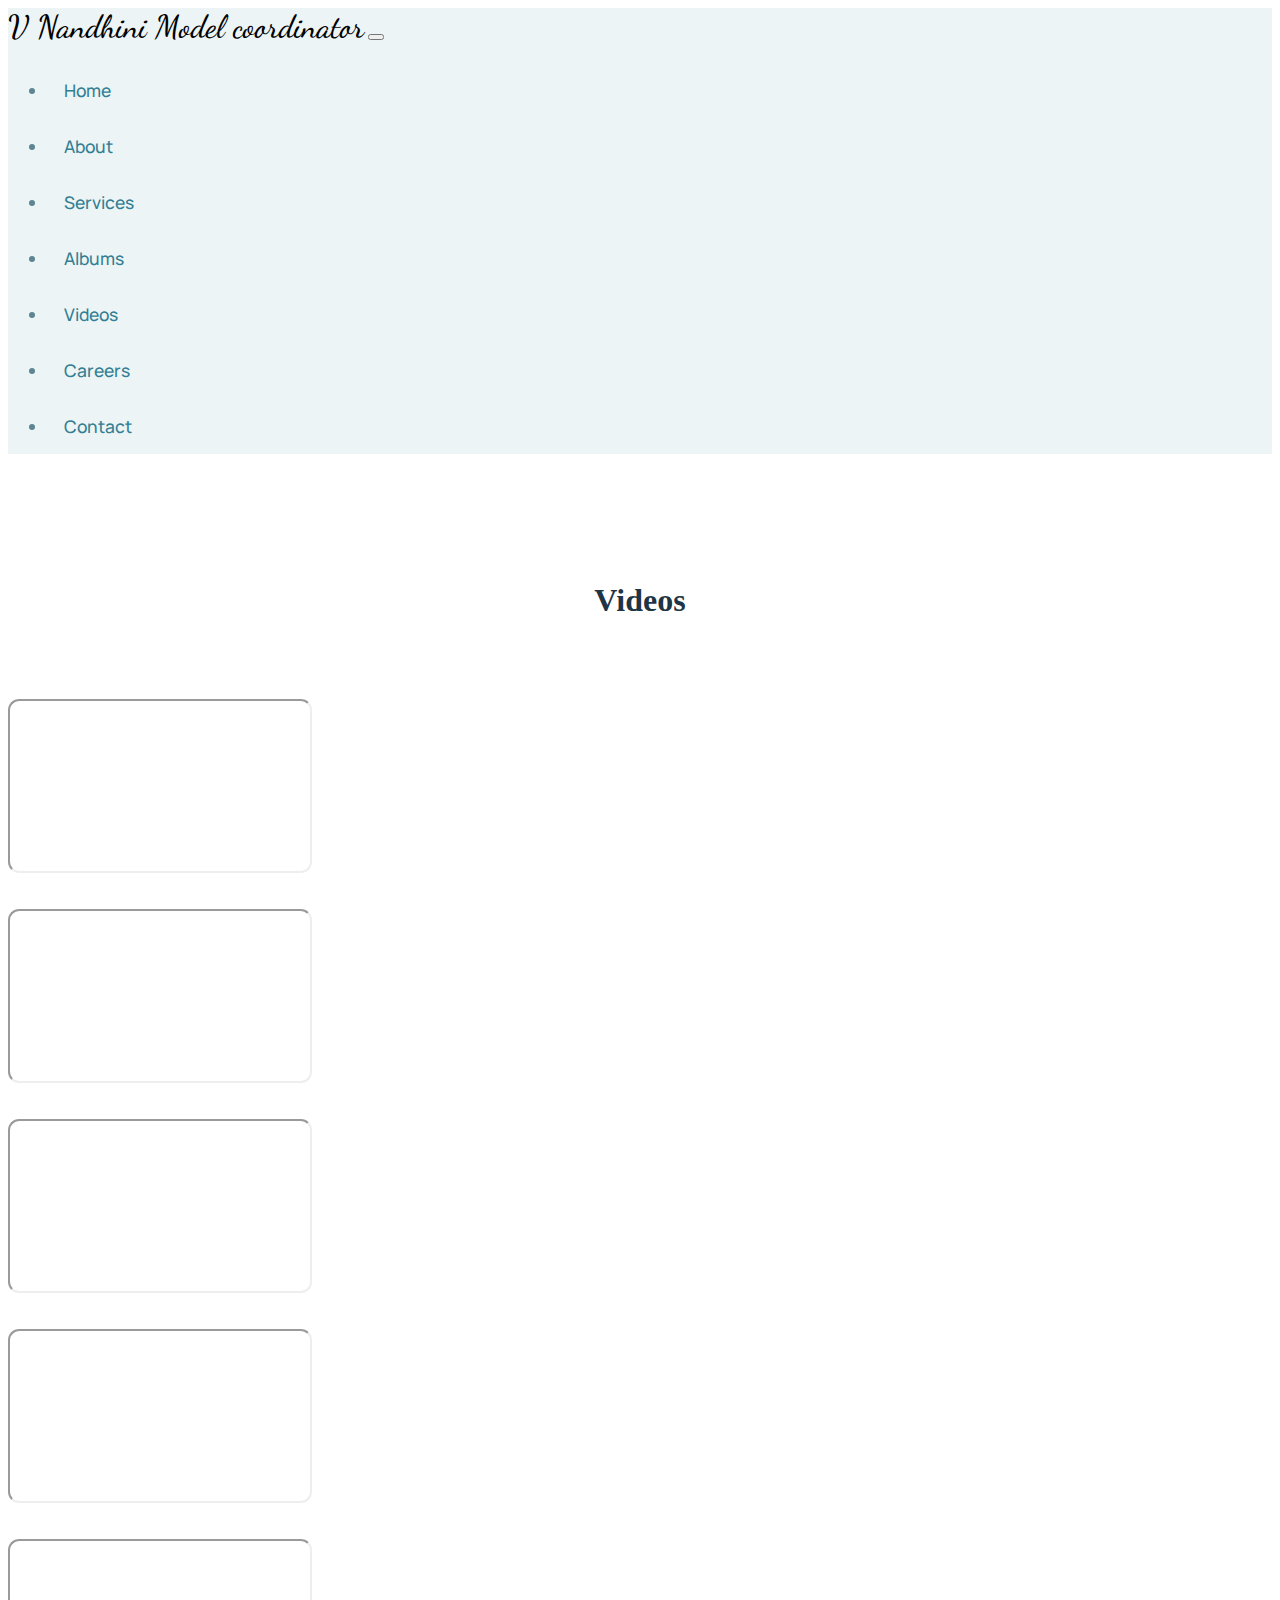
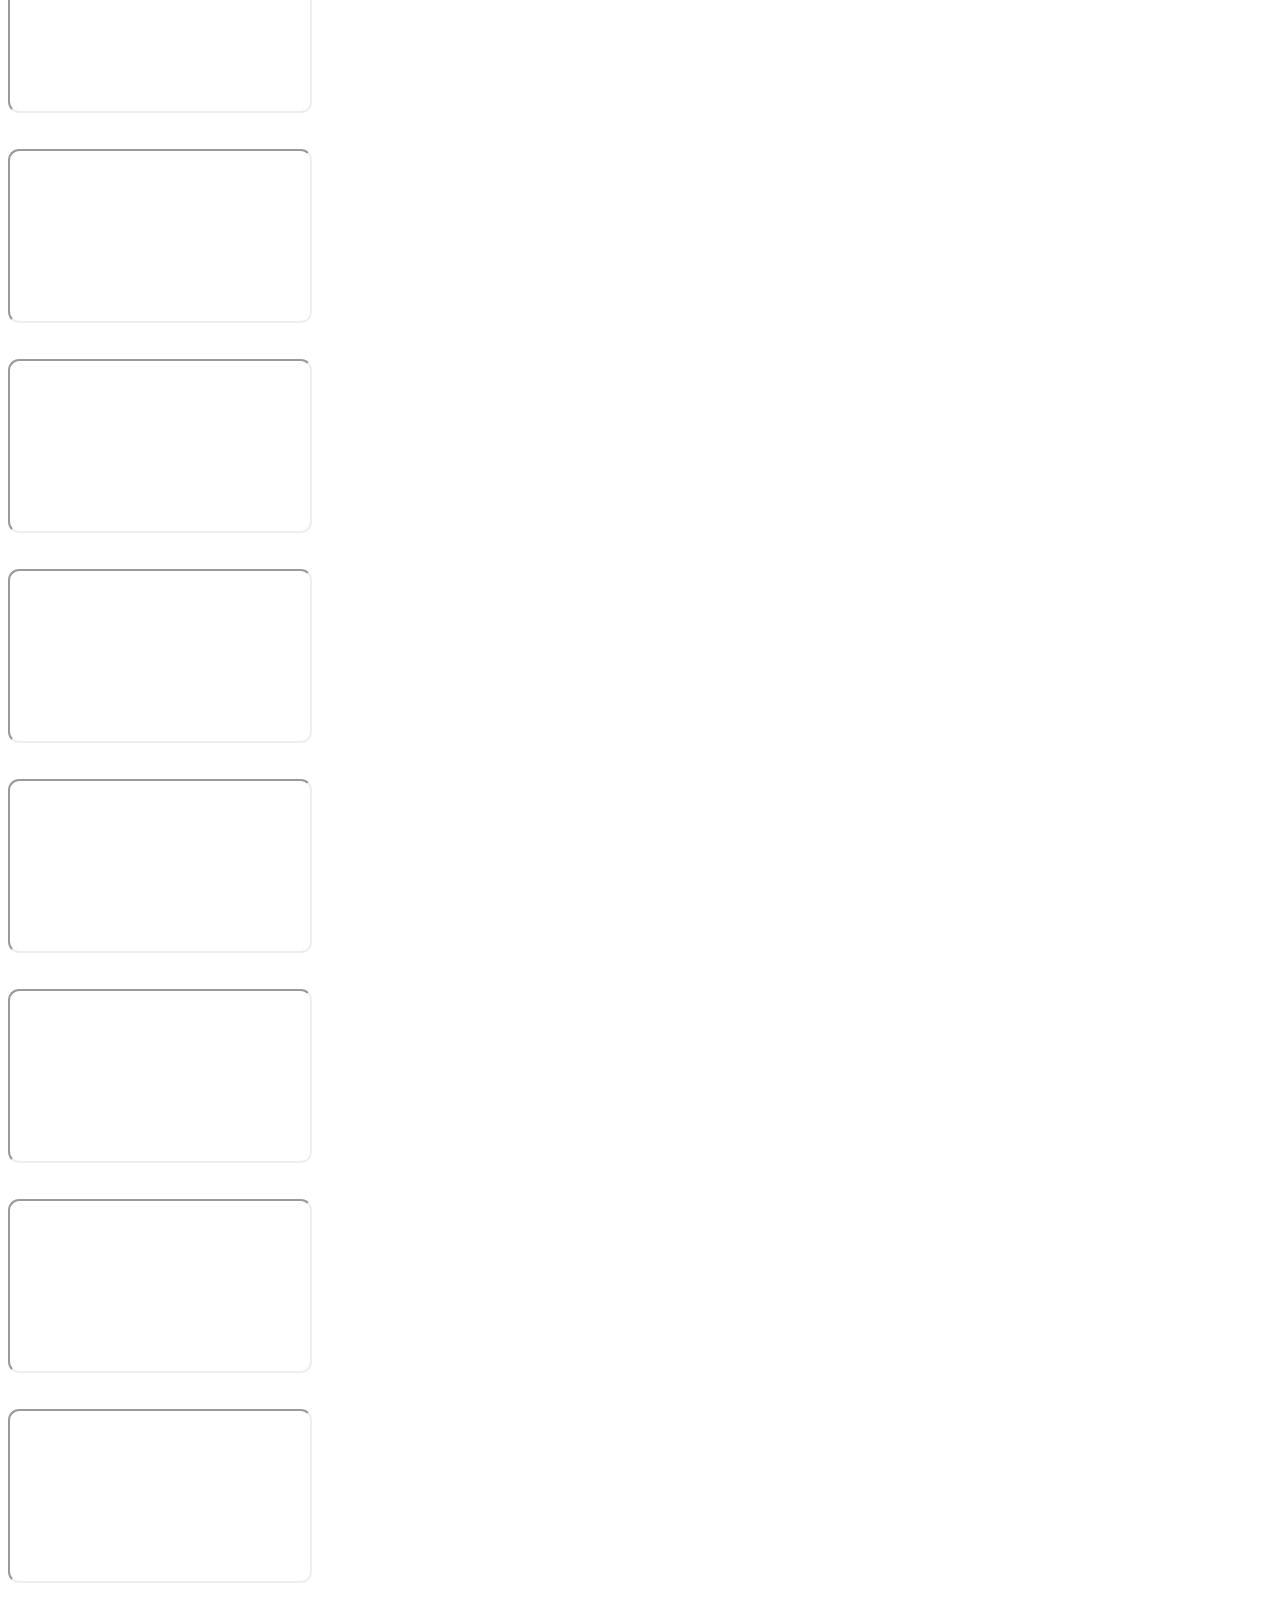
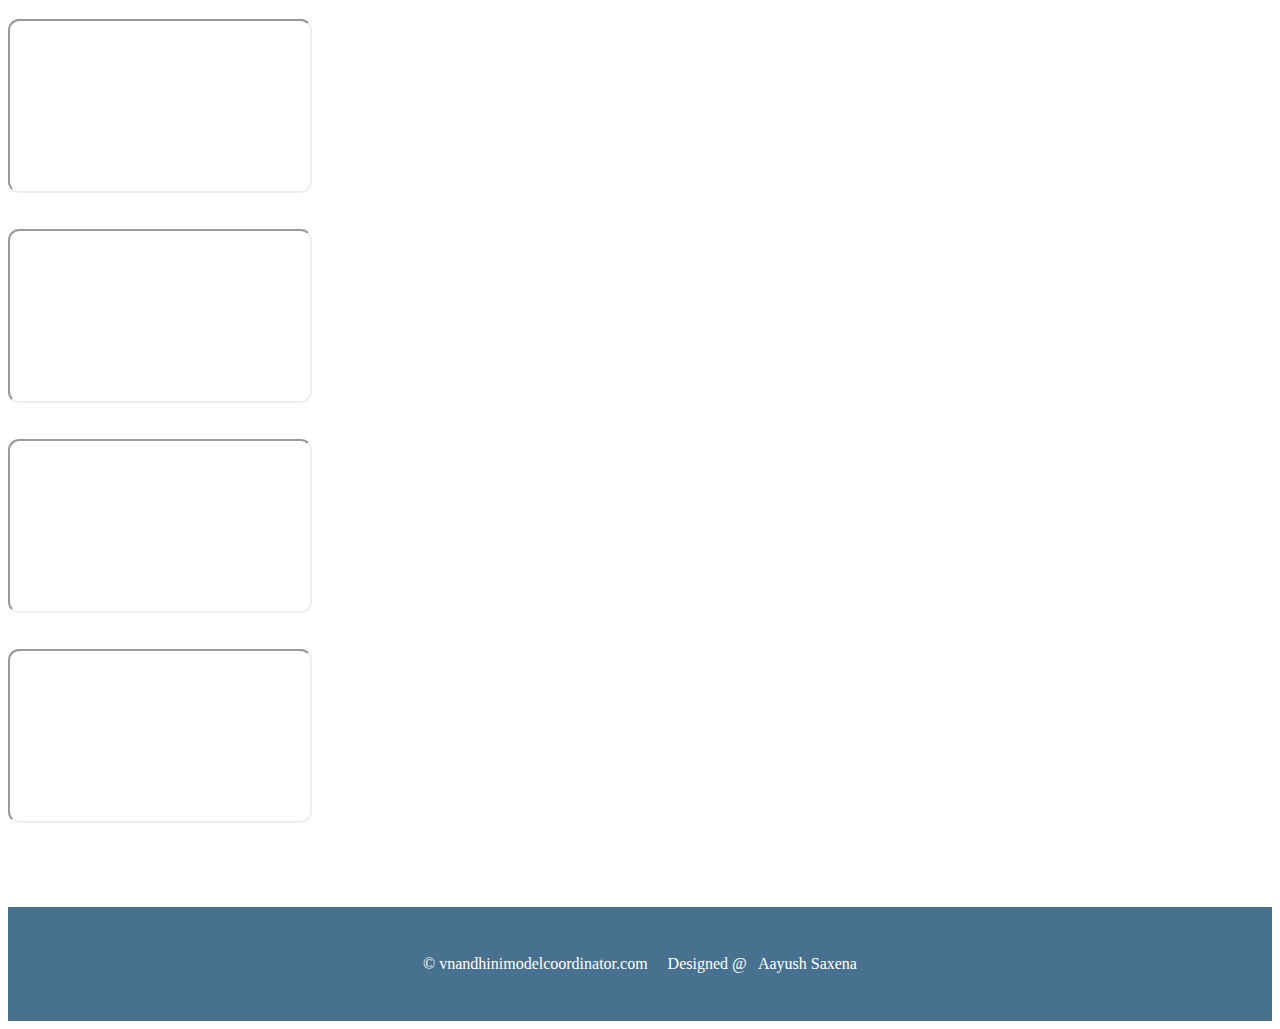
<file: video.html>
<!DOCTYPE html>
<html lang="en">
    <head>
        <meta charset="UTF-8">
        <meta http-equiv="X-UA-Compatible" content="IE=edge">
        <meta name="viewport" content="width=device-width, initial-scale=1.0">
        <title>vnandhini model coordinator</title>
    
        <!-- bootstrap  scripts
      <script src="https://code.jquery.com/jquery-3.2.1.slim.min.js" integrity="sha384-KJ3o2DKtIkvYIK3UENzmM7KCkRr/rE9/Qpg6aAZGJwFDMVNA/GpGFF93hXpG5KkN" crossorigin="anonymous"></script>
      <script src="https://cdnjs.cloudflare.com/ajax/libs/popper.js/1.12.9/umd/popper.min.js" integrity="sha384-ApNbgh9B+Y1QKtv3Rn7W3mgPxhU9K/ScQsAP7hUibX39j7fakFPskvXusvfa0b4Q" crossorigin="anonymous"></script>
      <script src="https://maxcdn.bootstrapcdn.com/bootstrap/4.0.0/js/bootstrap.min.js" integrity="sha384-JZR6Spejh4U02d8jOt6vLEHfe/JQGiRRSQQxSfFWpi1MquVdAyjUar5+76PVCmYl" crossorigin="anonymous"></script> -->
    
      <!-- bootstrap and css -->
      <link href="https://cdn.jsdelivr.net/npm/bootstrap@5.2.2/dist/css/bootstrap.min.css" rel="stylesheet" integrity="sha384-Zenh87qX5JnK2Jl0vWa8Ck2rdkQ2Bzep5IDxbcnCeuOxjzrPF/et3URy9Bv1WTRi" crossorigin="anonymous">
      <link rel="stylesheet" href="css/styles.css">
      
      <link rel="stylesheet" href="https://cdnjs.cloudflare.com/ajax/libs/font-awesome/6.2.0/css/all.min.css">

      <link rel="preconnect" href="https://fonts.googleapis.com">
<link rel="preconnect" href="https://fonts.gstatic.com" crossorigin>
<link href="https://fonts.googleapis.com/css2?family=Abel&family=Abyssinica+SIL&family=Dancing+Script&family=Gemunu+Libre&family=Manrope&family=Montserrat:ital,wght@1,300;1,400&family=Oswald&family=Peralta&family=Playfair+Display+SC&family=Quicksand:wght@600&family=Ubuntu+Mono:ital@1&display=swap" rel="stylesheet">
    
    </head>
<body>

    <!-- Navbar section -->

    <nav class="navbar fixed-top navbar-expand-lg" style="background-color: #ecf4f6;">
        <div class="container-fluid">
          <a class="navbar-brand" href="/index.html">V Nandhini Model coordinator</a>
          <button class="navbar-toggler" type="button" data-bs-toggle="collapse" data-bs-target="#navbarSupportedContent" aria-controls="navbarSupportedContent" aria-expanded="false" aria-label="Toggle navigation">
            <span class="navbar-toggler-icon"></span>
          </button>
          <div class="collapse navbar-collapse" id="navbarSupportedContent">
            <ul class="navbar-nav ms-auto mb-2 mb-lg-0 navbar-items">
              <li class="nav-item">
                <a class="nav-link active "  aria-current="page" href="/index.html">Home</a>
              </li>
              <li class="nav-item ">
                <a class="nav-link active" aria-current="page" href="/about.html">About </a>
              </li>
              <li class="nav-item">
                <a class="nav-link active "  aria-current="page" href="/services.html">Services</a>
              </li>
              <li class="nav-item">
                <a class="nav-link active "  aria-current="page" href="/album.html">Albums</a>
              </li>
              <li class="nav-item">
                <a class="nav-link active "  aria-current="page" href="/video.html">Videos</a>
              </li>
              <li class="nav-item">
                <a class="nav-link active "  aria-current="page" href="/careers.html">Careers</a>
              </li>
              <li class="nav-item">
                <a class="nav-link active "  aria-current="page" href="/contact.html">Contact </a>
              </li>
            </ul>
          </div>
        </div>
      </nav>


      <section id = "yt" style="background-color:white">

        <div class="container">
          <div class="row">

            <div class=" heading">
              <h1 style="color:#102839f2">Videos</h1>
            </div>

            <div class="col-lg-3 col-md-6 col-sm-6 yt-video"><iframe class="y" width="300" height="170" src="https://www.youtube.com/embed/aDdL5DLP5SU"></iframe></div>
            <div class="col-lg-3 col-md-6 col-sm-6 yt-video"><iframe class="y" width="300" height="170" src="https://www.youtube.com/embed/EKSvQKrFjp4"></iframe></div>
            <div class="col-lg-3 col-md-6 col-sm-6 yt-video"><iframe class="y" width="300" height="170" src="https://www.youtube.com/embed/hBTH-C1TAGM"></iframe></div>
            <div class="col-lg-3 col-md-6 col-sm-6 yt-video"><iframe class="y" width="300" height="170" src="https://www.youtube.com/embed/zmKltmIAHzs"></iframe></div>
            <div class="col-lg-3 col-md-6 col-sm-6 yt-video"><iframe class="y" width="300" height="170" src="https://www.youtube.com/embed/VmasvNogz48"></iframe></div>
            <div class="col-lg-3 col-md-6 col-sm-6 yt-video"><iframe class="y" width="300" height="170" src="https://www.youtube.com/embed/IgWMkaFlN7w"></iframe></div>
            <div class="col-lg-3 col-md-6 col-sm-6 yt-video"><iframe class="y" width="300" height="170" src="https://www.youtube.com/embed/mvnNynI12LU"></iframe></div>
            <div class="col-lg-3 col-md-6 col-sm-6 yt-video"><iframe class="y" width="300" height="170" src="https://www.youtube.com/embed/WeCkJH674tE"></iframe></div>
            <div class="col-lg-3 col-md-6 col-sm-6 yt-video"><iframe class="y" width="300" height="170" src="https://www.youtube.com/embed/b29YjG70LR4"></iframe></div>
            <div class="col-lg-3 col-md-6 col-sm-6 yt-video"><iframe class="y" width="300" height="170" src="https://www.youtube.com/embed/5he1oOMTyTs"></iframe></div>
            <div class="col-lg-3 col-md-6 col-sm-6 yt-video"><iframe class="y" width="300" height="170" src="https://www.youtube.com/embed/9vASVmofF2E"></iframe></div>
            <div class="col-lg-3 col-md-6 col-sm-6 yt-video"><iframe class="y" width="300" height="170" src="https://www.youtube.com/embed/ZH-7v3Q9U7Q"></iframe></div>
            <div class="col-lg-3 col-md-6 col-sm-6 yt-video"><iframe class="y" width="300" height="170" src="https://www.youtube.com/embed/zStdbs1DGTI"></iframe></div>
            <div class="col-lg-3 col-md-6 col-sm-6 yt-video"><iframe class="y" width="300" height="170" src="https://www.youtube.com/embed/RM1XghobkYg"></iframe></div>
            <div class="col-lg-3 col-md-6 col-sm-6 yt-video"><iframe class="y" width="300" height="170" src="https://www.youtube.com/embed/wXa435qN_Nw"></iframe></div>
            <div class="col-lg-3 col-md-6 col-sm-6 yt-video"><iframe class="y" width="300" height="170" src="https://www.youtube.com/embed/_PJr2XlnYAA"></iframe></div>
          </div>
        </div>

      </section>

    <section class="footer">
        <p>© vnandhinimodelcoordinator.com &nbsp; &nbsp; Designed @ &nbsp; <span><a href="https://www.linkedin.com/in/aayush-saxena-a82887202/">Aayush Saxena</a></span></p>
    </section>

    <script src="https://cdn.jsdelivr.net/npm/bootstrap@5.2.2/dist/js/bootstrap.bundle.min.js" integrity="sha384-OERcA2EqjJCMA+/3y+gxIOqMEjwtxJY7qPCqsdltbNJuaOe923+mo//f6V8Qbsw3" crossorigin="anonymous"></script>

</body>
</html>
</file>
<file: css/styles.css>
a{
    text-decoration: none;
    color: inherit;
}


a:hover{
    color:#8A8A8A;
}

/* span {
    color: #327e93;
} */

.tab-slide li {
    list-style-type:square;
}
#home {
    background-color: #ebf3f5;
}

.fixed-top {
    z-index: 9;
}

.navbar-brand{
    margin-left: 10rem;
    /* font-family: 'Roboto Slab', serif; */
    font-family: 'Dancing Script', cursive;
    font-size: 2rem;
    font-weight: 500;
}

.brand {
    animation: slideDown 1.5s ease-in;
}

.li {
    animation: slideDown 1.5s ease-in;
}

.navbar-items li{
    padding: 1rem;
    font-family: 'Manrope', sans-serif;
    color: #5c8692;
    font-size: 1.09rem;
    font-weight: 500;
}

.nav-item:hover {
    color: red;
}

.navbar-items{
    margin-right: 10rem;
}

.home-img {
    text-align: center;
    margin-top: 10rem;
}
.home-img img {
    position: absolute;
    top: 11.5rem;
    right: 6.5rem;
    margin-top: 2.3rem;
    margin-right: 9rem;
    text-align: center;
    /* width: 500px;
    height: 500px; */
    width: 420px;
    height: 550px;
    background-color: #5c8692;
    animation: slideDown 1.5s ease-in ;
}

.home-wrap{
    margin-left: 2.7rem;
    width: 67.5%;
    height: 640px;
    position: relative;
    left:5rem;
    padding-right: 10px;
    border: 10px solid #5c8692;
    animation: slideOut 1s ease-in;
}

 @media (max-width:1400px) {

    .home-img img{
        position: inherit;
        right: 5rem;
        height: auto;
    }

    .home-wrap {
        display: none;
        width: 0;
        height: 0;
    }

    .navbar-brand {
        margin-left: 0rem;
    }

    .navbar-items{
        margin-right: 0rem;
    }
} 

@media (max-width:1220px) {
    .navbar-items li{
        padding: 0.5rem;
    } 
}

@media (max-width:1050px) {
    .navbar-items li{
        padding: 0rem;
    } 
}


@media (max-width:950px) {
    .navbar-items li{
        padding: .7rem;
    } 

    .s {
        display: none;
    }

    .home-img img{
        display: none;
        position: relative;
        top:0;
        left:0;
        height: 0;
        width: 0;
    }

    body{
        text-align: center;
    }

    
}

#home{
    margin-top: 1rem;
    width: 100%;
    height: 57rem;

}

.title {
    margin-top: 15rem;
}

@keyframes slideIn {
    0% {
        transform: skewX(0deg) translateX(-500px);
    }
    100% {
        transform: skew(0deg);
    }
}

@keyframes slideInImg {
    0% {
        transform: skewX(0deg) translateZ(-700px);
    }
    100% {
        transform: skew(0deg);
    }
}

@keyframes slideOutImg {
    0% {
        transform: skewX(0deg) translateZ(700px);
    }
    100% {
        transform: skew(0deg);
    }
}

@keyframes slideOut {
    0% {
        transform: skewX(0deg) translateX(500px);
    }
    100% {
        transform: skew(0deg);
    }
}

@keyframes slideUp {
    0% {
        transform: skewX(0deg) translateY(500px);
    }
    100% {
        transform: skew(0deg);
    }
}

@keyframes slideDown {
    0% {
        transform: skewX(0deg) translateY(-1000px);
    }
    100% {
        transform: skew(0deg);
    }
}

.home-title {
    margin: 20px 0 10px;
    font-family: 'Playfair Display SC', serif;

    color: #141414;
    font-size: 70px;
    line-height: 1.3;
    font-weight: 700;
    letter-spacing: .012em;
    color: #141414;
    font-size: 2.5rem;
    word-spacing: 2rem;
    animation: slideIn 1s ease-in;
}

.title p {
    font-family: 'Manrope', sans-serif;
    margin-top: 2rem;
    color: #555;
    font-size: 1.6rem;
    line-height: 1.6;
    font-weight: 500;
    animation: slideUp 1.5s ease-in ;
}

.home-row{
    text-align: center;
}

.award-div{
    margin-bottom: 5rem;
}

.heading{
    margin-top: 8rem;
    margin-bottom: 5rem;
    text-align: center;
    animation: slideIn 1s ease-in;
}

.heading-2 {
    margin-top: 4rem;
    text-align: center;
    color: #47718e;
}

.content{
    color: #8A8A8A;
    font-size: 1.2rem;
    line-height:2.5rem;
    text-align: justify;
}

.award-div h4{
    margin-top: 5rem;
    color: #8A8A8A;
    font-size: 1.2em;
    text-align: center;
    font-weight: bold;
}

.awards{
    text-align: center;
}

.award-img{
    display: inline;

}

.certificates {
    background-color: #ebf3f5;
    padding-bottom: 7rem;
}

.certificate img{
    width:330px;
    height: 250px;
    border: 10px solid rgba(12, 101, 121, 0.4);
}

.certificate{
    margin-bottom: 3rem;
    position: relative;
}

.certificate h1 {
    font-size: 1.5rem;
    font-family: 'Quicksand', sans-serif;
}

.certificate h2 {
    font-size: 1.5rem;
    text-align: center;
    font-family: 'Quicksand', sans-serif;
}

.certificate .overlay h1{
    text-align: center;
}

.certificate .overlay {
    width:330px;
    height: 250px;
}

.card-div{
    border-radius: 3px;
    border: 3.5px solid #5c8692;
    padding: 15px;
    margin: 20px;
    width: 360px;
    text-align: center;
    margin-right: 3.5rem;
    margin-top: 10rem;
    transform: translateX(0);
    transition: .4s all;
}

.card-div:hover {
    /* box-shadow: 6px 6px 40px 10px #5F4B8BFF; */
    box-shadow: 6px 6px 40px 10px rgb(26, 122, 135);
    /* box-shadow: 6px 6px 40px 10px rgba(25, 98, 129, 0.8); */

    transform: translateX(20px);
}

.icon{
    color: #5db3c9;
    margin-top: 1rem;
}

.card-div h3{
    color: #337f92;
    margin-top: 2rem;
    font-size: 1.8rem;
    text-align:start;
    font-weight: bold;
}

.card-div p {
    color: #8A8A8A;
    font-size: 1em;
    line-height: 2rem;
    margin: 2.5rem 1.5rem 1rem;
    text-align: justify;
}

.contact-card-div{
    border-radius: 3px;
    border: 3.5px solid #5c8692;
    padding: 15px;
    width: 100%;
    /* text-align: center; */
}

.contact-card-div img{
    width: 200px;
    
}

.contact-card-div p{
    color: #FF0068;
    font-size: 1.1rem;
    font-family: 'Nunito-Regular';
    text-align:start;
    line-height: 2rem;
    margin-top: 2rem;
    margin-right: 1rem;
}

.careers{
    margin-top: 7rem;
}

/* .link1 {
    margin-left: 4rem;
} */

/* .link {
    margin-left: 5rem;
} */

.careers h1{
    font-family: 'Montserrat', sans-serif;
}

.careers p{
    color: #8A8A8A;
    font-size: 1.2em;
    line-height: 2em;
    margin: 0.7em 0;
    text-align: justify;
}

.footer{
    font-family: 'Nunito-Regular';
    background-color: #47718e;
     color: #fff;
    font-size: 1em;
    text-align: center;
    margin-top: 5rem;
    padding: 2rem;
}

.about-page {
    margin-top: 8rem;
}

.about-page h1 {
    color: #FF0068;
    text-align: center;
    margin-top: 2.5rem;
    margin-bottom: 2.5rem;
    font-family: 'Montserrat', sans-serif;
}

.about-page p{
    font-family: 'Abel', sans-serif;
    color: #8A8A8A;
    font-size: 1.2rem;
    line-height: 2rem;
    margin: 0.7em 0;
    text-align: justify;
}

.contact-form {
    margin-top: 7rem;
    animation: slideIn 1s ease-in;
}

.contact-form .forms{
    text-align:center;
}

.contact-form h3 , .contact-detail h3{
    color: #47718e;
    font-size: 3em;
    padding: 0 0 0.7em;
    font-family: 'Nunito-Regular';
    text-align: center;
}

.contact-form input{
    width: 83%;
    padding: 0.7em;
    margin: 0.4em 0;
    background: none;
    outline: none;
    border: 1px solid #F3EFEF;
}

.contact-form textarea {
    border: 1px solid #F3EFEF;
    height: 160px;
    width: 83%;
    resize: none;
}

.contact-button button{
    margin-left: 3.3rem;
    padding: 0.4rem 1rem;
    border-radius: 0;
    font-size: 1rem;
    border: 3px double #5db3c9;
    color: #5db3c9;
}

.contact-button button:hover{
    background-color: #5db3c9;
}

.contact-detail{
    margin-top: 7rem;
    animation: slideOut 1s ease-in;
}

.address {
    margin-bottom: 2.5rem;
}

.address i {
    color: #5db3c9;
    font-size: 2rem;
    float: left;
    margin: 5% 5% 0 0;
    display: inline-block;
    line-height: 2rem;
}

.address h6 {
    font-size: 1.2em;
    color: #000;
    line-height: 1.4em;
    font-family: 'Nunito-Regular';
}

.address p {
    margin-left: 3.5rem;
    font-size: 1em;
    color: #8A8A8A;
    margin-bottom: 0;
}

.link:hover{
    color:#8A8A8A;
    font-weight: bold;
}

.link1:hover{
    color:#8A8A8A;
    font-weight: bold;
}

.album{
    margin-top: 9rem;
    text-align: center;
}

.album-img {
    margin: 1.5rem;
    padding: 0;
    width:270px;
    position: relative;
}



.album-img img{
    height: 250px;
    width: 250px;
    /* border: 7px solid rgba(12, 101, 121, 0.4); */
}

.album-1 {
    animation: slideInImg .7s ease-in;
}

.album-2 {
    animation: slideOutImg .7s ease-in;
}

.album-img h1 {
    font-size: 1.5rem;
    font-family: 'Quicksand', sans-serif;
}

.overlay {
    position: absolute;
    top:0;
    left:10px;
    background: rgba(12, 101, 121, 0.6);
    opacity: 0;
    transition: opacity 0.25s;
    backdrop-filter: blur(3px);
    height: 250px;
    width: 250px;
    display: flex;
    justify-content: center;
    align-items: center;
    flex-direction: column;
    color: #fff;
}

.overlay > * {
    transform: translateY(20px);
    transition: transform 0.25s;
}

.overlay:hover > * {
    transform: translateY(0);
}

.overlay:hover {
    opacity: 1;
}


.career-page p{
    font-size: 1.3rem;
}

.tab-title {
    color: #8A8A8A;
    padding: 0.5em;
    font-size: 1.5em;
    font-weight: 600;
    font-family: 'Abel';
}

.tab-title:hover{
    color:#327e93;
}

.active {
    color: #327e93;
}

.links-1 {
    margin-bottom: 1.5rem;
}

.tab-ul {
    margin-top: 5rem;
    animation: slideIn 1.5s ease-in;
}

.tab-detail li{
    font-family: 'Montserrat', sans-serif;
    color:#8A8A8A
}

.tab-detail li:hover{
    color:rgba(15, 67, 136, 0.9);
    font-weight: bold;
}

.tab-slide {
    animation: slideOut2 1.5s ease-in;
}

@keyframes slideOut2 {
    0% {
        transform: skewX(0deg) translateX(1500px);
    }
    100% {
        transform: skew(0deg);
    }
}

.text-area::placeholder {
    padding-left:.4rem ;
}

#yt {
    margin-top: 5rem;
    /* padding-top: 10rem; */
    background-color: #ebf3f5;
}

.yt-video {
    margin-bottom: 2rem;
}

.y{
    /* border: 12px solid rgba(2, 20, 24, 0.344); */
    border-radius: .7rem;
}

#bottom {
    margin-top: 7rem;
}

.bottom-img {
    width:330px;
    height: 250px;
    border: 10px solid rgba(12, 101, 121, 0.4);
}

.bottom-content {
    margin-top: 5rem;
    color: #8A8A8A;
    font-size: 1.2rem;
    line-height:2.2rem;
    text-align: justify;
}

#sponsor {
    margin-top: 5rem;
}

#sponsor img {
    width: 120px;
    height: 70px;
    box-shadow: 2.5px 5px 10px #5c8692;
    margin: 2rem;
}

@keyframes mymove {
    from {left: 0px;}
    to {left: 1300px;}
}

.sponsor-2{
    margin-top: 5rem ;
    /* margin-left: 4rem; */
    text-align: center;
}

.sponsor-2 img {
    height: 100px;
    width: 200px;
    margin: 1.5rem;
    box-shadow: 2px 3px 8px #5db3c9;
}

.y{
    position: relative;
}

.yt-overlay img{
    width:300px;
    height:170px;
    left: 0;
    top:0;
}
</file>
